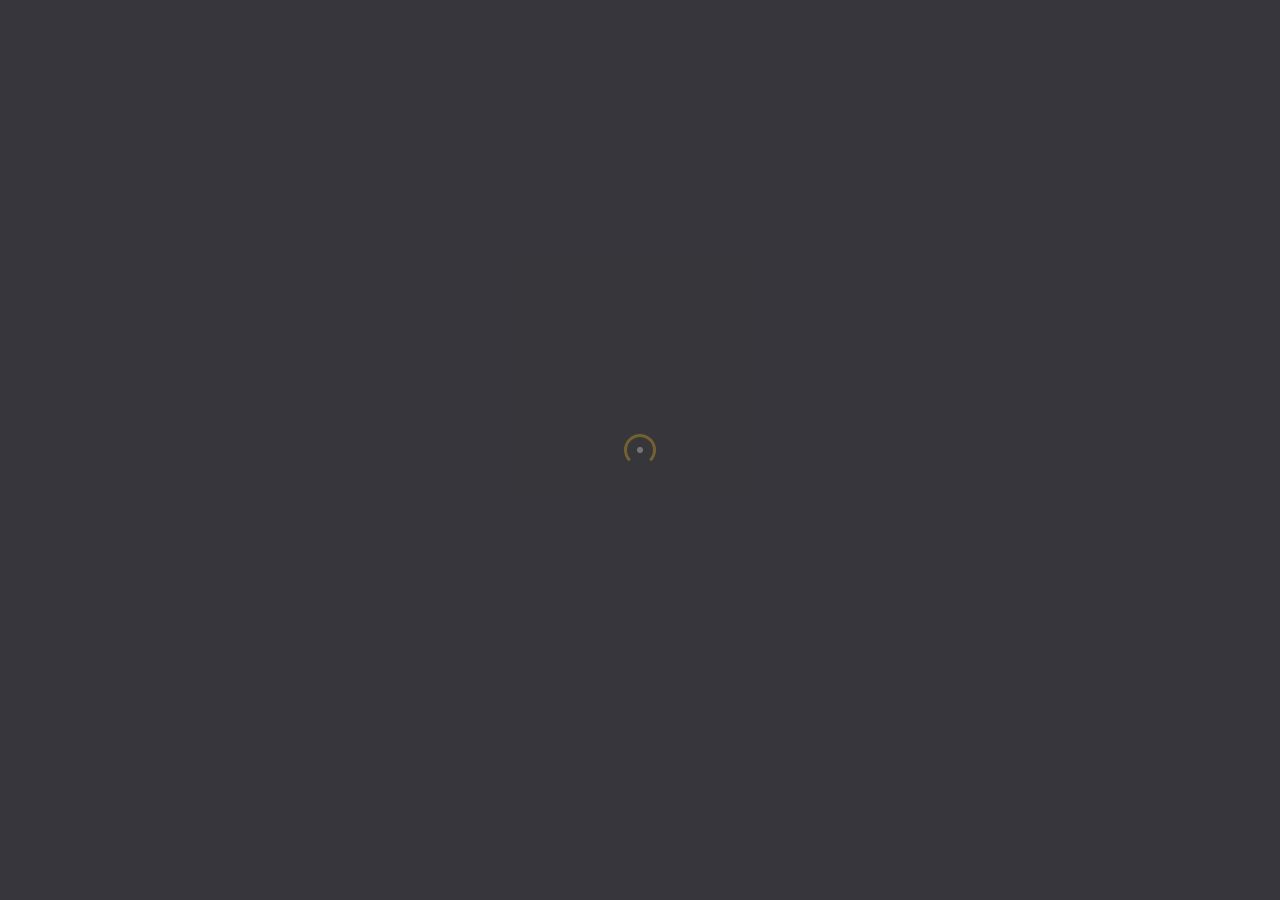
<file: index.html>
<!DOCTYPE HTML>
<html lang="en">
    <head>
        <!-- Google tag (gtag.js) -->
<script async src="https://www.googletagmanager.com/gtag/js?id=G-5PXZWSE50L"></script>
<script>
  window.dataLayer = window.dataLayer || [];
  function gtag(){dataLayer.push(arguments);}
  gtag('js', new Date());

  gtag('config', 'G-5PXZWSE50L');
</script>
        <!--=============== basic  ===============-->
        <meta charset="UTF-8">
        <meta http-equiv="x-ua-compatible" content="ie=edge">
        <title>Warehouse Design</title>
        <!--=============== css  ===============-->	
        <link type="text/css" rel="stylesheet" href="css/plugins.css">
        <link type="text/css" rel="stylesheet" href="css/style.css">
        <link type="text/css" rel="stylesheet" href="css/color.css">
        <!--=============== favicons ===============-->
        <link rel="shortcut icon" href="images/favicon.png">
    </head>
    <body>
        <!--loader-->
        <div class="body-preload">
            <div class="loader loader_each"><span></span></div>
        </div>
        <!--loader end-->
        <!--  main start  -->
        <div id="main">
            <!--  header main-header  -->
            <header class="main-header">
                <!--logo-->
                <a href="index.html" class="logo-holder"><img src="images/logo.png" alt=""></a>
                <!--logo end-->
                <!-- share-button -->
                <div class="share-button   showshare">
                    <span class="share-tooltip">Share</span>
                </div>
                <!-- share-button end -->				
                <!-- nav-button-wrap-->
                <div class="nav-button but-hol">
                    <span  class="ncs"></span>
                    <span class="nos"></span>
                    <span class="nbs"></span>
                    <div class="menu-button-text">Menu</div>
                </div>
                <!-- nav-button-wrap end-->						
                <!--  navigation -->
                <div class="nav-holder main-menu">
                    <nav>
                        <ul>
                            <!--<li>
                                <a href="index.html" class="act-link ajax">Home </a>
                            </li>
                            <li><a href="portfolio.html"  class="ajax">Portfolio</a></li>
                            <li>
                                <a href="about.html"  class="ajax">About</a>
                            </li>
                            <li>
                                <a href="blog.html" class="ajax" >News</a>
                            </li>
                            <li>
                                <a href="contacts.html" class="ajax">Contacts</a>
                            </li> -->
                            <li>
                               <li><a class="nav-link scrollto active "href="index.html"Class="ajax">Home</a></li>
                                <li><a class="nav-link scrollto" href="housedesign.html"class="ajax">House Design</a></li>
                                <li><a class="nav-link scrollto" href="commercialbuilding.html"class="ajax">Commercial Building</a></li>
                                <li><a class="nav-link scrollto" href="warehousedesign.html"class="ajax">warehousedesign</a></li>
                                <li><a class="nav-link scrollto" href="about.html"class="ajax">About</a></li>
                                <li><a class="nav-link scrollto" href="blog.html"class="ajax">Services</a></li>
                                <li><a class="nav-link scrollto" href="contacts.html"class="ajax">Contacts</a></li>
                                <a href="#">Pages </a>
                                <!--second level -->
                                <ul>
                                    <li>
                                      <!--  <a href="#">Home</a> -->
                                        <!--third  level -->
                                      <!--  <ul>
                                            <li><a href="index.html" class="ajax">Slider</a></li>
                                            <li><a href="index2.html" class="ajax">Carousel</a></li>
                                            <li><a href="index3.html" class="ajax">Slideshow</a></li>
                                            <li><a href="index4.html" class="ajax">Video</a></li>
                                        </ul> -->
                                        <!--third level end-->
                                    </li>
                                    <li>
                                       <!-- <a href="#">Portfolio</a> -->
                                        <!--third  level -->
                                      <!--  <ul>
                                            <li><a href="portfolio.html" class="ajax">Horizontal</a></li>
                                            <li><a href="portfolio2.html" class="ajax">Vertical </a></li>
                                            <li><a href="portfolio3.html" class="ajax">Portfolio Grid </a></li>
                                            <li><a href="portfolio-single.html"  class="ajax">Portfolio Single</a></li>
                                            <li><a href="portfolio-single2.html"  class="ajax">Portfolio Single 2</a></li>
                                            <li><a href="portfolio-single3.html"  class="ajax">Portfolio Single 3</a></li>
                                            <li><a href="portfolio-single4.html"  class="ajax">Portfolio Single 4</a></li>
                                        </ul> -->
                                        <!--third level end-->
                                    </li>
                                   <!-- <li><a href="blog-single.html"  class="ajax">Blog Single</a></li>
                                    <li><a href="404.html" class="ajax">404</a></li> -->
                                </ul>
                                <!--second level end-->
                            </li>
                        </ul>
                    </nav>
                </div>
                <!-- navigation  end -->
            </header>
            <!-- Header   end-->
            <!--  hero-wrap-social  -->
            <div class="social-container">
                <div class="hero-wrap-social">
                    <ul >
                        <li><a href="https://www.facebook.com/rhanstedarchitects"><i class="fab fa-facebook-messenger"></i></a></li>
                        <li><a href="https://www.instagram.com/rhanstedramos/?hl=en" target="_blank"><i class="fab fa-instagram"></i></a></li>
                        <li><a href="https://twitter.com/HouseDe51908364" target="_blank"><i class="fab fa-twitter"></i></a></li>
                        <li><a href="https://www.linkedin.com/in/rhansted-architectural-design-23a015261/" target="_blank"><i class="fab fa-fw fa-linkedin-in"></i></a></li>
                    </ul>
                </div>
            </div>
            <!--  hero-wrap-social end  -->			
            <!-- wrapper -->
            <div id="wrapper">
                <!-- content-holder -->
                <div class="content-holder">
                    <!--content -->	
                    <div class="content full-height">
                        <!-- media-container  -->
                        <div class="media-container">
                            <!--fs-slider-wrap -->						
                            <div class="fs-slider-wrap fs-slider-det full-height fl-wrap">
                                <div class="fs-slider lightgallery full-height fl-wrap" data-mousecontrol2="true">
                                    <div class="swiper-container  ">
                                        <div class="swiper-wrapper" >
                                            <!-- swiper-slide-->
                                            <div class="swiper-slide hov_zoom" data-fsslideropt1="Location : <span> Quezon City, Philippines </span>" data-fsslideropt2="Saturday : <span>:Monday – Friday: 9:00 AM – 7:00 PM</span></span>"
                                            data-fsslideropt3="Book Now : <span>
                                                               Watsapp: 0928 507 9662 / Email rhanstedcorp.clients@gmail.com </span>">
                                                <div class="fs-slider-item fl-wrap">
                                                    <div class="bg"  data-bg="images/bg/1.jpg" data-swiper-parallax="20%"></div>
                                                    <div class="overlay"></div>
                                                    <div class="fs-slider_align_title">
                                                        <div class="fs-slider-item_dec-top"></div>
                                                        <div class="fs-slider-item_dec-bottom"></div>
                                                        <div class="hero_date"></div>
                                                        <h2><a class="nav-link scrollto" href="warehousedesign.html"class="ajax">CLICK HERE<br> <span> warehouse</span></a></h2>
                                                        <p>Designing a warehouse is indeed a complex task that requires careful consideration of various factors. One of the key considerations is the function of the warehouse and the needs of the user. This includes determining the types of goods that will be stored in the warehouse,</p>
                                                        <div class="clearfix"></div>
                                                        <a href="warehousedesign.html" class="half-hero-wrap_link ajax"><i class="fal fa-long-arrow-right"></i></a>
                                                        <div class="hero_slder_num"></div>
                                                    </div>
                                                </div>
                                            </div>
                                            <!-- swiper-slide-->
                                            <!-- swiper-slide-->
                                           <div class="swiper-slide hov_zoom" data-fsslideropt1="Location : <span> Quezon City, Philippines </span>" data-fsslideropt2="Saturday : <span>:Monday – Friday: 9:00 AM – 7:00 PM</span></span>"
                                            data-fsslideropt3="Book Now : <span>
                                                               Watsapp: 0928 507 9662 / Email rhanstedcorp.clients@gmail.com </span>">
                                                <div class="fs-slider-item fl-wrap">
                                                    <div class="bg"  data-bg="images/bg/2.jpg" data-swiper-parallax="20%"></div>
                                                    <div class="overlay"></div>
                                                    <div class="fs-slider_align_title">
                                                        <div class="fs-slider-item_dec-top"></div>
                                                        <div class="fs-slider-item_dec-bottom"></div>
                                                        <div class="hero_date"></div>
                                                        <h2><a class="nav-link scrollto" href="housedesign.html"class="ajax">Warehouse<br>Design <span>environmentally suitable</span></a> </h2>
                                                        <p>Warehouse design and implementation. Warehouse design that is cost effective, functional, and environmentally suitable.. </p>
                                                        <div class="clearfix"></div>
                                                        <a href="housedesign.html" class="half-hero-wrap_link ajax"><i class="fal fa-long-arrow-right"></i></a>
                                                    </div>
                                                </div>
                                            </div>
                                            <!-- swiper-slide-->
                                            <!-- swiper-slide-->
                                             <div class="swiper-slide hov_zoom" data-fsslideropt1="Location : <span> Quezon City, Philippines </span>" data-fsslideropt2="Saturday : <span>:Monday – Friday: 9:00 AM – 7:00 PM</span></span>"
                                            data-fsslideropt3="Book Now : <span>
                                                               Watsapp: 0928 507 9662 / Email rhanstedcorp.clients@gmail.com </span>">
                                                <div class="fs-slider-item fl-wrap">
                                                    <div class="bg"  data-bg="images/bg/3.jpg" data-swiper-parallax="20%"></div>
                                                    <div class="overlay"></div>
                                                    <div class="fs-slider_align_title">
                                                        <div class="fs-slider-item_dec-top"></div>
                                                        <div class="fs-slider-item_dec-bottom"></div>
                                                        <div class="hero_date"></div>
                                                        <h2><a class="nav-link scrollto" href="commercialbuilding.html"class="ajax">Developing<br><span>Interior Layout</span>Using Structural Engineering </a></h2>
                                                        <p>Warehouse design is one of the most important factors for determining how successful your business will be. To design a warehouse, you need to identify the parameters and range of products (size, shape, weight, style) that your customers are willing to purchase within your warehouse. After identifying all of these aspects, you can begin developing an interior layout using structural engineering principles.. </p>
                                                        <div class="clearfix"></div>
                                                        <a href="commercialbuilding.html" class="half-hero-wrap_link ajax"><i class="fal fa-long-arrow-right"></i></a>
                                                    </div>
                                                </div>
                                            </div>
                                            <!-- swiper-slide-->
                                            <!-- swiper-slide-->
                                             <div class="swiper-slide hov_zoom" data-fsslideropt1="Location : <span> Quezon City, Philippines </span>" data-fsslideropt2="Saturday : <span>:Monday – Friday: 9:00 AM – 7:00 PM</span></span>"
                                            data-fsslideropt3="Book Now : <span>
                                                               Watsapp: 0928 507 9662 / Email rhanstedcorp.clients@gmail.com </span>">
                                                <div class="fs-slider-item fl-wrap">
                                                    <div class="bg"  data-bg="images/bg/4.jpg" data-swiper-parallax="20%"></div>
                                                    <div class="overlay"></div>
                                                    <div class="fs-slider_align_title">
                                                        <div class="fs-slider-item_dec-top"></div>
                                                        <div class="fs-slider-item_dec-bottom"></div>
                                                        <div class="hero_date"></div>
                                                        <h2><a class="nav-link scrollto" href="about.html"class="ajax">Latest <span>&</span> <br> Warehouse Design 3D Model</a></h2>
                                                        <p>This is a 3D model of the warehouse design. Warehouse buildings are used to store and transport large quantities of different products. </p>
                                                        <div class="clearfix"></div>
                                                        <a href="about.html" class="half-hero-wrap_link ajax"><i class="fal fa-long-arrow-right"></i></a>
                                                    </div>
                                                </div>
                                            </div>
                                            <!-- swiper-slide-->
                                        </div>
                                    </div>
                                </div>
                            </div>
                            <!--fs-slider-wrap end -->	
                            <!-- hero-slider_details_wrap--> 
                            <div class="hero-slider_details_wrap color-bg">
                                <div class="hsd_dec"></div>
                                <div class="hsd_dec2"></div>
                                <div class="current_s">.03</div>
                                <div class="hero-slider_details fl-wrap">
                                    <ul>
                                        <li class="opt-one"></li>
                                        <li class="opt-two"></li>
                                        <li class="opt-three"></li>
                                    </ul>
                                    <div class="slide-progress-wrap">
                                        <div class="slide-progress"></div>
                                    </div>
                                </div>
                                <div class="total_s"></div>
                            </div>
                            <!-- hero-slider_details_wrap  end --> 
                            <!-- hero-slider_control-wrap--> 
                            <div class="hero-slider_control hero-slider-button-prev"><i class="fal fa-long-arrow-left"></i></div>
                            <div class="hero-slider_control hero-slider-button-next"><i class="fal fa-long-arrow-right"></i></div>
                            <!-- hero-slider_control-wrap end--> 
                        </div>
                        <!-- media-container   end --> 
                        <div class="hero-slider-wrap_pagination hlaf-slider-pag"></div>
                        <!-- side-box --> 
                        <div class="side-box">
                            <div class="single-page_scrl">
                                <div class="mousey">
                                    <div class="scroller"></div>
                                    <i class="far fa-angle-down"></i>
                                </div>
                            </div>
                        </div>
                        <!-- side-box   end -->
                        <!--Start of Tawk.to Script-->
         <script type="text/javascript">
          var Tawk_API=Tawk_API||{}, Tawk_LoadStart=new Date();
            (function(){
            var s1=document.createElement("script"),s0=document.getElementsByTagName("script")[0];
            s1.async=true;
            s1.src='https://embed.tawk.to/63b5d294c2f1ac1e202bb4b9/1glv3t5h5';
            s1.charset='UTF-8';
            s1.setAttribute('crossorigin','*');
           s0.parentNode.insertBefore(s1,s0);
         })();
     </script>
    <!--End of Tawk.to Script--> 
                    </div>
                    <li><a href=""><i class="fab fa-facebook-messenger"></i></a></li>
                    <!--content end--> 				
                    <!-- share-wrapper-->
                    <div class="share-wrapper  isShare">
                        <div class="close-share-btn"><i class="fal fa-long-arrow-up"></i></div>
                        <div class="share-container fl-wrap  isShare"></div>
                    </div>
                    <!-- share-wrapper  end -->				
                </div>
                <!-- content-holder end -->

               

                   <li><a href="https://www.messenger.com/t/164573510325850/?messaging_source=source%3Apages%3Amessage_shortlink&source_id=1441792&recurring_notification=0"><i class="fab fa-facebook-messenger"></i></a></li>
            <!-- wrapper end -->
            <footer class="main-footer">
                <!--  copy-right  -->
                <div class="copy-right"> <span>&#169; </span> Rhansted.com   2023  /  All rights reserved.  </div>
                <!--  copy-right end  -->			
                <!-- header-contacts--> 
                <div class="footer-contacts">
                    <ul>
                        <li><span>01.Phone </span> <a href="Watsapp: 0928 507 9662">Watsapp: 0928 507 9662 </a></li>
                        <li><span>02. Email </span> <a href="rhanstedcorp.clients@gmail.com">rhanstedcorp.clients@gmail.com</a></li>
                    </ul>
                </div>
                <!-- header-contacts end--> 			
            </footer>
            <div class="right-dec"></div>
            <!-- progress-bar  -->
            <div class="progress-bar-wrap hide_pw">
                <div class="progress-bar color-bg"></div>
            </div>
            <!-- progress-bar end -->				
        </div>
        <!-- Main end -->
        <!--=============== scripts  ===============-->   
        <script  src="js/jquery.min.js"></script>
        <script  src="js/plugins.js"></script>
        <script  src="js/scripts.js"></script>
    </body>
</html>
</file>
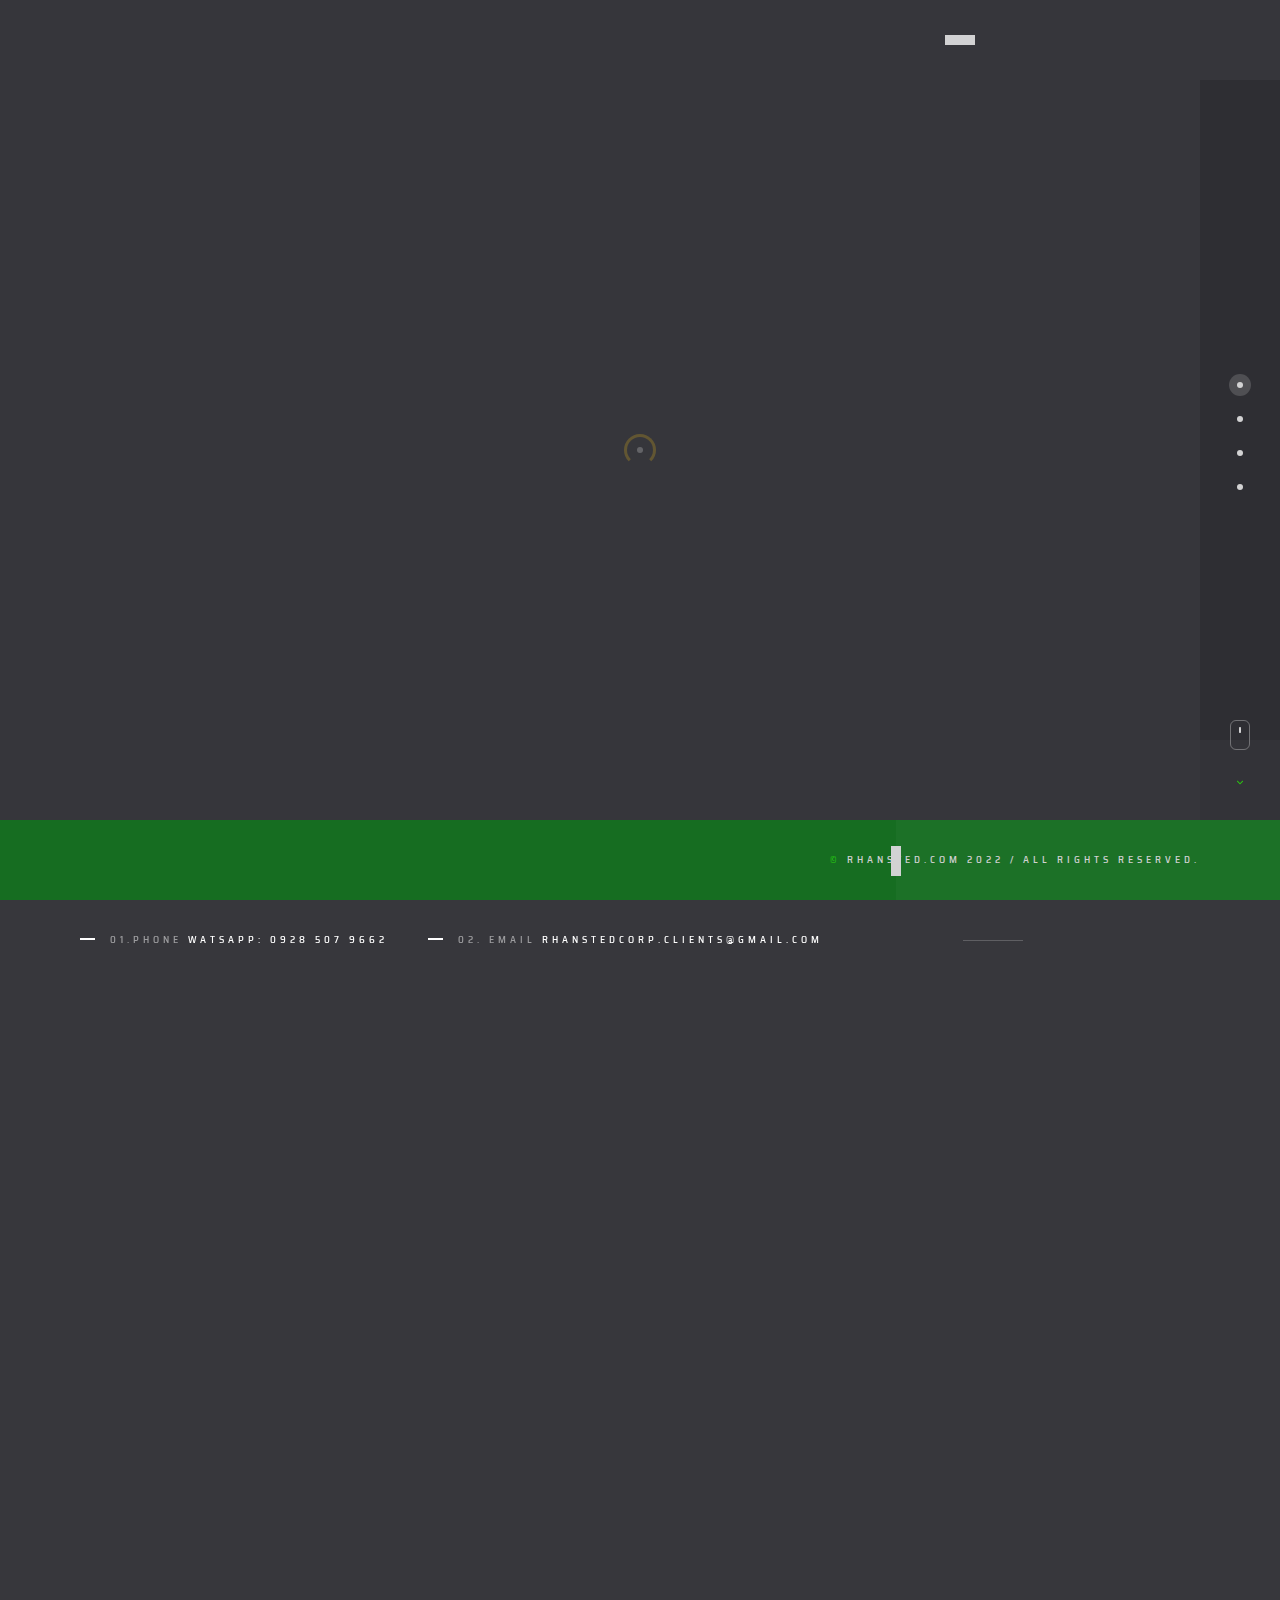
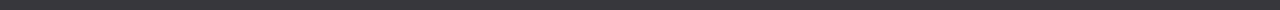
<file: about.html>
<!DOCTYPE HTML>
<html lang="en">
    <head>
        <!--=============== basic  ===============-->
        <meta charset="UTF-8">
        <meta http-equiv="x-ua-compatible" content="ie=edge">
        <title>Rhansted+Architects</title>
        <!--=============== css  ===============-->	
        <link type="text/css" rel="stylesheet" href="css/plugins.css">
        <link type="text/css" rel="stylesheet" href="css/style.css">
        <link type="text/css" rel="stylesheet" href="css/color.css">
        <!--=============== favicons ===============-->
        <link rel="shortcut icon" href="images/favicon.png">
    </head>
    <body>
        <!--loader-->
        <div class="body-preload">
            <div class="loader loader_each"><span></span></div>
        </div>
        <!--loader end-->
        <!--  main start  -->
        <div id="main">
            <!--  header main-header  -->
            <header class="main-header">
                <!--logo-->
                <a href="index.html" class="logo-holder"><img src="images/logo.png" alt=""></a>
                <!--logo end-->
                <!-- share-button -->
                <div class="share-button   showshare">
                    <span class="share-tooltip">Share</span>
                </div>
                <!-- share-button end -->				
                <!-- nav-button-wrap-->
                <div class="nav-button but-hol">
                    <span  class="ncs"></span>
                    <span class="nos"></span>
                    <span class="nbs"></span>
                    <div class="menu-button-text">Menu</div>
                </div>
                <!-- nav-button-wrap end-->						
                <!--  navigation -->
                <div class="nav-holder main-menu">
                    <nav>
                        <ul>
                          <!--  <li>
                                <a href="index.html" class="ajax">Home </a>
                            </li>
                            <li><a href="portfolio.html"  class="ajax">Portfolio</a></li>
                            <li>
                                <a href="about.html"  class="ajax act-link">About</a>
                            </li>
                            <li>
                                <a href="blog.html" class="ajax" >News</a>
                            </li>
                            <li>
                                <a href="contacts.html" class="ajax">Contacts</a>
                            </li> -->
                            <li>
                                <li><a class="nav-link scrollto active "href="index.html"Class="ajax">Home</a></li>
                                <li><a class="nav-link scrollto" href="housedesign.html"class="ajax">House Design</a></li>
                                <li><a class="nav-link scrollto" href="commercialbuilding.html"class="ajax">Commercial Building</a></li>
                                <li><a class="nav-link scrollto" href="warehousedesign.html"class="ajax">warehousedesign</a></li>
                                <li><a class="nav-link scrollto" href="about.html"class="ajax">About</a></li>
                                <li><a class="nav-link scrollto" href="blog.html"class="ajax">Services</a></li>
                                <li><a class="nav-link scrollto" href="contacts.html"class="ajax">Contacts</a></li>
                                <a href="#">Pages </a>
                                <!--second level -->
                                <ul>
                                    <li>
                                      <!--  <a href="#">Home</a> -->
                                        <!--third  level -->
                                      <!--  <ul>
                                            <li><a href="index.html" class="ajax">Slider</a></li>
                                            <li><a href="index2.html" class="ajax">Carousel</a></li>
                                            <li><a href="index3.html" class="ajax">Slideshow</a></li>
                                            <li><a href="index4.html" class="ajax">Video</a></li>
                                        </ul> -->
                                        <!--third level end-->
                                    </li>
                                    <li>
                                     <!--   <a href="#">Portfolio</a> -->
                                        <!--third  level -->
                                      <!--  <ul>
                                            <li><a href="portfolio.html" class="ajax">Horizontal</a></li>
                                            <li><a href="portfolio2.html" class="ajax">Vertical </a></li>
                                            <li><a href="portfolio3.html" class="ajax">Portfolio Grid </a></li>
                                            <li><a href="portfolio-single.html"  class="ajax">Portfolio Single</a></li>
                                            <li><a href="portfolio-single2.html"  class="ajax">Portfolio Single 2</a></li>
                                            <li><a href="portfolio-single3.html"  class="ajax">Portfolio Single 3</a></li>
                                            <li><a href="portfolio-single4.html"  class="ajax">Portfolio Single 4</a></li>
                                        </ul> -->
                                        <!--third level end-->
                                    </li>
                                  <!--  <li><a href="blog-single.html"  class="ajax">Blog Single</a></li>
                                    <li><a href="404.html" class="ajax">404</a></li> -->
                                </ul>
                                <!--second level end-->
                            </li>
                        </ul>
                    </nav>
                </div>
                <!-- navigation  end -->
            </header>
            <!-- Header   end-->
            <!--  hero-wrap-social  -->
            <div class="social-container">
                <div class="hero-wrap-social">
                    <ul >
                        <li><a href="https://www.facebook.com/rhanstedarchitects" target="_blank"><i class="fab fa-facebook-f"></i></a></li>
                        <li><a href="https://www.instagram.com/rhanstedramos/?hl=en" target="_blank"><i class="fab fa-instagram"></i></a></li>
                        <li><a href="https://twitter.com/HouseDe51908364" target="_blank"><i class="fab fa-twitter"></i></a></li>
                        <li><a href="https://www.linkedin.com/in/rhansted-architectural-design-23a015261/" target="_blank"><i class="fab fa-fw fa-linkedin-in"></i></a></li>
                    </ul>
                </div>
            </div>
            <!--  hero-wrap-social end  -->			
            <!-- wrapper -->
            <div id="wrapper">
                <!-- content-holder -->
                <div class="content-holder">
                    <!-- column-wrap --> 
                    <div class="column-wrap  scroll_sec" id="sec1">
                        <div class="column-wrap-container fl-wrap">
                            <section>
                                <div class="container">
                                    <div class="section-title fl-wrap">
                                        <h2>  Our company story</h2>
                                        <p>Rhansted+Architects  </p>
                                        <div class="sec-title_dec"></div>
                                        <div class="section-title_num">.01</div>
                                    </div>
                                    <div class="column-wrap-text fl-wrap">
                                        <p>Rhansted+Architects provides the highest quality workmanship and materials in all of our home remodeling projects.</p>
                                        <p>We provide a range of services related to the design and planning of buildings and other structures. Some of the tasks that our  architectural and engineering design firm may perform include:
                                          * Site selection and assessment
                                          * Conceptual design and planning of buildings and other structures
                                          * Preparation of architectural and engineering drawings and specifications
                                          * Computer-aided design (CAD) and 3D modeling.</p>
                                        <a href="portfolio.html" class="btn ajax  color-bg  fl-btn"><span></span></a>
                                        <div class="signature-wrap"><img src="images/signature.png" alt=""></div>
                                    </div>
                                </div>
                            </section>
                        </div>
                        <div class="bg dec-bg left-pos-dec"  data-bg="images/bg/dec.jpg"></div>
                    </div>
                    <!--column-wrap end --> 
                    <div class="fixed-column-wrap">
                        <div class="column-img-wrap  fixed-column ">
                            <div class="inline-facts-container color-bg">
                                <!-- inline-facts -->
                                <div class="inline-facts-wrap">
                                    <div class="inline-facts">
                                        <div class="milestone-counter">
                                            <div class="stats animaper">
                                                <div class="num" data-content="0" data-num="145">0</div>
                                            </div>
                                        </div>
                                        <h6>Finished projects</h6>
                                    </div>
                                </div>
                                <!-- inline-facts end -->
                                <!-- inline-facts  -->
                                <div class="inline-facts-wrap">
                                    <div class="inline-facts">
                                        <div class="milestone-counter">
                                            <div class="stats animaper">
                                                <div class="num" data-content="0" data-num="357">0</div>
                                            </div>
                                        </div>
                                        <h6>Happy customers</h6>
                                    </div>
                                </div>
                                <!-- inline-facts end -->
                                <!-- inline-facts  -->
                                <div class="inline-facts-wrap">
                                    <div class="inline-facts">
                                        <div class="milestone-counter">
                                            <div class="stats animaper">
                                                <div class="num" data-content="0" data-num="825">0</div>
                                            </div>
                                        </div>
                                        <h6>Working hours</h6>
                                    </div>
                                </div>
                                <!-- inline-facts end -->
                                <!-- inline-facts  -->
                                <div class="inline-facts-wrap">
                                    <div class="inline-facts">
                                        <div class="milestone-counter">
                                            <div class="stats animaper">
                                                <div class="num" data-content="0" data-num="15">0</div>
                                            </div>
                                        </div>
                                        <h6>Awards won</h6>
                                    </div>
                                </div>
                                <!-- inline-facts end --> 
                            </div>
                            <div class="cib_wrap">
                                <div class="bg"  data-bg="images/bg/1.jpg"></div>
                                <div class="overlay"></div>
                                <div class="video-box_wrap">
                                    <a class="video-box-btn color-bg image-popup" href="https://youtu.be/CJD3DVKZWLM" data-sub-html="<h4>Classic view from Rigwood Jetty on Coniston Water an old archive shot similar to an old post but a little later on.</h4> "><i class="fas fa-play"></i></a>
                                    <span class="video-box_wrap_title">Our Video Presentation  </span>
                                </div>
                            </div>
                        </div>
                    </div>
                    <div class="limit-box fl-wrap"></div>
                    <!--sec_fw_wrap -->
                    <div class="sec_fw_wrap fl-wrap">
                        <!--sec_fw   -->
                        <div class="sec_fw scroll_sec fl-wrap" id="sec2">
                            <div class="serv-carousel_wrap dark-bg fl-wrap">
                                <div class="serv-carousel_title color-bg">
                                    <div class="hsd_dec"></div>
                                    <div class="sct_dec"><span></span></div>
                                    <span class="serv_carousel_numder">.02</span>
                                    <div class="serv-carousel_title_wrap">
                                        <h5>What we do</h5>
                                        <h3>Our Services</h3>
                                    </div>
                                    <div class="serv-pagination_wrap">
                                        <div class="serv-pagination"></div>
                                    </div>
                                </div>
                                <div class="serv-carousel_container fl-wrap">
                                    <div class="slider-nav_btn snb_r serv-carousel-next"><i class="fal fa-long-arrow-right"></i></div>
                                    <div class="slider-nav_btn snb_l serv-carousel-prev"><i class="fal fa-long-arrow-left"></i></div>
                                    <div class="serv-carousel fl-wrap full-height">
                                        <div class="swiper-container full-height">
                                            <div class="swiper-wrapper">
                                                <!-serv-carousel-item   -->
                                                <div class="swiper-slide">
                                                    <div class="serv-carousel-item fl-wrap">
                                                        <div class="bg"  data-bg="images/bg/1.jpg"></div>
                                                        <div class="overlay"></div>
                                                        <div class="serv-carousel-item-counter">01.</div>
                                                        <div class="serv-carousel-item-content">
                                                            <h3>Interior Design</h3>
                                                            <a href="" class="serv-details_link s_psl"> <i class="fal fa-long-arrow-right"></i></a>
                                                        </div>
                                                    </div>
                                                </div>
                                                <!-serv-carousel-item end -->
                                                <!--serv-carousel-item   -->
                                                <div class="swiper-slide">
                                                    <div class="serv-carousel-item fl-wrap">
                                                        <div class="bg"  data-bg="images/bg/2.jpg"></div>
                                                        <div class="overlay"></div>
                                                        <div class="serv-carousel-item-counter">02.</div>
                                                        <div class="serv-carousel-item-content">
                                                            <h3>Architecture</h3>
                                                            <a href="" class="serv-details_link s_psl"> <i class="fal fa-long-arrow-right"></i></a>
                                                        </div>
                                                    </div>
                                                </div>
                                                <!-serv-carousel-item end -->
                                                <!--serv-carousel-item   -->
                                                <div class="swiper-slide">
                                                    <div class="serv-carousel-item fl-wrap">
                                                        <div class="bg"  data-bg="images/bg/3.jpg"  ></div>
                                                        <div class="overlay"></div>
                                                        <div class="serv-carousel-item-counter">03.</div>
                                                        <div class="serv-carousel-item-content">
                                                            <h3>3d Rendering</h3>
                                                            <a href="" class="serv-details_link s_psl"> <i class="fal fa-long-arrow-right"></i></a>
                                                        </div>
                                                    </div>
                                                </div>
                                                <!-serv-carousel-item end -->											
                                                <!--serv-carousel-item   -->
                                                <div class="swiper-slide">
                                                    <div class="serv-carousel-item fl-wrap">
                                                        <div class="bg"  data-bg="images/bg/4.jpg"></div>
                                                        <div class="overlay"></div>
                                                        <div class="serv-carousel-item-counter">04.</div>
                                                        <div class="serv-carousel-item-content">
                                                            <h3>Construction and renovate </h3>
                                                            <a href="" class="serv-details_link s_psl"><i class="fal fa-long-arrow-right"></i></a>
                                                        </div>
                                                    </div>
                                                </div>
                                                <!-serv-carousel-item end -->											
                                            </div>
                                        </div>
                                    </div>
                                </div>
                            </div>
                        </div>
                        <!--sec_fw  end -->
                        <!--sec_fw   -->
                     <!--   <div class="sec_fw fl-wrap scroll_sec" id="sec3">
                            <section>
                                <div class="container big-container">
                                    <div class="section-title fl-wrap">
                                        <h2>  Our Team</h2>
                                        <p>Lorem ipsum dolor sit amet, consectetur adipiscing elit. Maecenas in pulvinar neque. Nulla finibus lobortis pulvinar.  </p>
                                        <div class="sec-title_dec"></div>
                                        <div class="section-title_num">.03</div>
                                    </div>
                                    <!-team-box   --> 
                                <!--    <div class="team-box">
                                        <div class="pr-bg pr-bg-white"></div>
                                        <div class="team-photo">
                                            <div class="overlay"></div>
                                            <img src="images/team/1.jpg" alt="" class="respimg"> 	
                                            <ul class="team-social">
                                                <li><a href="#" target="_blank"><i class="fab fa-facebook-f"></i></a></li>
                                                <li><a href="#" target="_blank"><i class="fab fa-instagram"></i></a></li>
                                                <li><a href="#" target="_blank"><i class="fab fa-twitter"></i></a></li>
                                                <li><a href="#" target="_blank"><i class="fab fa-telegram-plane"></i></a></li>
                                            </ul>
                                            <a href="#" class="team-contact_btn color-bg"><i class="fal fa-envelope"></i></a>
                                            <div class="team-info-num">01.</div>
                                        </div>
                                        <div class="team-info">
                                            <h3></h3>
                                            <h4>House of Kartheiser LLC provides</h4>
                                            <p> the highest quality workmanship and materials in all of our home remodeling projects. We assure a long lasting product because we take great pride in what we do.  </p>
                                        </div>
                                    </div>
                                    <!- team-box end --> 
                                    <!-- team-box   --> 
                                  <!--  <div class="team-box">
                                        <div class="pr-bg pr-bg-white"></div>
                                        <div class="team-photo">
                                            <div class="overlay"></div>
                                            <img src="images/team/1.jpg" alt="" class="respimg"> 	
                                            <ul class="team-social">
                                                <li><a href="#" target="_blank"><i class="fab fa-facebook-f"></i></a></li>
                                                <li><a href="#" target="_blank"><i class="fab fa-instagram"></i></a></li>
                                                <li><a href="#" target="_blank"><i class="fab fa-twitter"></i></a></li>
                                            </ul>
                                            <a href="#" class="team-contact_btn color-bg"><i class="fal fa-envelope"></i></a>							
                                            <div class="team-info-num">02.</div>
                                        </div>
                                        <div class="team-info">
                                            <h3>Alica Limishko</h3>
                                            <h4>Architect / Designer</h4>
                                            <p>Lorem ipsum dolor sit amet, consectetur adipiscing elit, sed do eiusmod tempor incididunt ut labore et dolore magna aliqua.  </p>
                                        </div>
                                    </div>
                                    <!- team-box end --> 
                                    <!-- team-box   --> 
                                <!--    <div class="team-box">
                                        <div class="pr-bg pr-bg-white"></div>
                                        <div class="team-photo">
                                            <div class="overlay"></div>
                                            <img src="images/team/1.jpg" alt="" class="respimg"> 	
                                            <ul class="team-social">
                                                <li><a href="#" target="_blank"><i class="fab fa-facebook-f"></i></a></li>
                                                <li><a href="#" target="_blank"><i class="fab fa-instagram"></i></a></li>
                                                <li><a href="#" target="_blank"><i class="fab fa-twitter"></i></a></li>
                                            </ul>
                                            <a href="#" class="team-contact_btn color-bg"><i class="fal fa-envelope"></i></a>							
                                            <div class="team-info-num">03.</div>
                                        </div>
                                        <div class="team-info">
                                            <h3>Kevin Brunt</h3>
                                            <h4>Architect / Designer</h4>
                                            <p>Lorem ipsum dolor sit amet, consectetur adipiscing elit, sed do eiusmod tempor incididunt ut labore et dolore magna aliqua.  </p>
                                        </div>
                                    </div>
                                    <!- team-box end -->                                      
                                    <!-- team-box   --> 
                                <!--    <div class="team-box">
                                        <div class="pr-bg pr-bg-white"></div>
                                        <div class="team-photo">
                                            <div class="overlay"></div>
                                            <img src="images/team/1.jpg" alt="" class="respimg"> 	
                                            <ul class="team-social">
                                                <li><a href="#" target="_blank"><i class="fab fa-facebook-f"></i></a></li>
                                                <li><a href="#" target="_blank"><i class="fab fa-instagram"></i></a></li>
                                                <li><a href="#" target="_blank"><i class="fab fa-twitter"></i></a></li>
                                                <li><a href="#" target="_blank"><i class="fab fa-telegram-plane"></i></a></li>
                                            </ul>
                                            <a href="#" class="team-contact_btn color-bg"><i class="fal fa-envelope"></i></a>							
                                            <div class="team-info-num">04.</div>
                                        </div>
                                        <div class="team-info">
                                            <h3>Olivia Edminton</h3>
                                            <h4>Photographer / Designer</h4>
                                            <p>Lorem ipsum dolor sit amet, consectetur adipiscing elit, sed do eiusmod tempor incididunt ut labore et dolore magna aliqua.  </p>
                                        </div>
                                    </div>
                                    <!- team-box end --> 
                                </div>
                            </section>
                          <!--  <div class="bg dec-bg right-pos-dec"  data-bg="images/bg/dec2.jpg"></div> -->
                        </div>
                        <!--sec_fw  end -->
                        <!--sec_fw   -->
                      <!--  <div class="sec_fw fl-wrap scroll_sec" id="sec4">
                            <div class="testimonilas-wrap fl-wrap">
                                <div class="testi-column_title color-bg">
                                    <span class="serv_carousel_numder">.04</span>
                                    <div class="hsd_dec"></div>
                                    <div class="serv-carousel_title_wrap tct_it">
                                        <h5>Testimonials</h5>
                                        <h3>Clients Reviwes</h3>
                                    </div>
                                </div>
                                <div class="testimonilas-wrap-container fl-wrap">
                                    <div class="testilider_holder">
                                        <div class="testilider">
                                            <div class="swiper-container">
                                                <div class="swiper-wrapper">
                                                    <!- swiper-slide -->
                                                <!--    <div class="swiper-slide">
                                                        <div class="testi-item fl-wrap">
                                                            <div class="testi-header fl-wrap">
                                                                <div class="testi-avatar"><img src="images/avatar/1.jpg" alt=""></div>
                                                                <h3>Liza Mirovsky</h3>
                                                                <h5>Magneto CEO</h5>
                                                            </div>
                                                            <p>"All the Lorem Ipsum generators on the Internet tend to repeat predefined chunks as necessary, making this the first true generator on the Internet. It uses a dictionary of over "</p>
                                                            <span class="testi-number">.01</span>
                                                            <div class="testi-footer fl-wrap">
                                                                <span class="testi-date"><i class="fal fa-clock"></i> 25 march 2022</span>
                                                                <a href="#" class="teti-link color-bg" target="_blank">Via Twitter</a>
                                                            </div>
                                                        </div>
                                                    </div>
                                                    <!- swiper-slide end-->
                                                    <!-- swiper-slide -->
                                               <!--     <div class="swiper-slide">
                                                        <div class="testi-item fl-wrap">
                                                            <div class="testi-header fl-wrap">
                                                                <div class="testi-avatar"><img src="images/avatar/1.jpg" alt=""></div>
                                                                <h3>Andy Smith</h3>
                                                                <h5>Magneto CEO</h5>
                                                            </div>
                                                            <p>"All the Lorem Ipsum generators on the Internet tend to repeat predefined chunks as necessary, making this the first true generator on the Internet. It uses a dictionary of over "</p>
                                                            <span class="testi-number">.02</span>
                                                            <div class="testi-footer fl-wrap">
                                                                <span class="testi-date"><i class="fal fa-clock"></i> 25 march 2022</span>
                                                                <a href="#" class="teti-link color-bg" target="_blank">Via Twitter</a>
                                                            </div>
                                                        </div>
                                                    </div>
                                                    <!- swiper-slide end-->
                                                    <!-- swiper-slide -->
                                                 <!--   <div class="swiper-slide">
                                                        <div class="testi-item fl-wrap">
                                                            <div class="testi-header fl-wrap">
                                                                <div class="testi-avatar"><img src="images/avatar/1.jpg" alt=""></div>
                                                                <h3>Gary Trust</h3>
                                                                <h5>Magneto CEO</h5>
                                                            </div>
                                                            <p>"All the Lorem Ipsum generators on the Internet tend to repeat predefined chunks as necessary, making this the first true generator on the Internet. It uses a dictionary of over "</p>
                                                            <span class="testi-number">.03</span>
                                                            <div class="testi-footer fl-wrap">
                                                                <span class="testi-date"><i class="fal fa-clock"></i> 25 march 2022</span>
                                                                <a href="#" class="teti-link color-bg" target="_blank">Via Facebook</a>
                                                            </div>
                                                        </div>
                                                    </div>
                                                    <!- swiper-slide end-->                                                
                                                    <!-- swiper-slide -->
                                                 <!--   <div class="swiper-slide">
                                                        <div class="testi-item fl-wrap">
                                                            <div class="testi-header fl-wrap">
                                                                <div class="testi-avatar"><img src="images/avatar/1.jpg" alt=""></div>
                                                                <h3>Centa Simpson</h3>
                                                                <h5>Magneto CEO</h5>
                                                            </div>
                                                            <p>"All the Lorem Ipsum generators on the Internet tend to repeat predefined chunks as necessary, making this the first true generator on the Internet. It uses a dictionary of over "</p>
                                                            <span class="testi-number">.03</span>
                                                            <div class="testi-footer fl-wrap">
                                                                <span class="testi-date"><i class="fal fa-clock"></i> 25 march 2022</span>
                                                                <a href="#" class="teti-link color-bg" target="_blank">Via Facebook</a>
                                                            </div>
                                                        </div>
                                                    </div>
                                                    <!- swiper-slide end-->
                                                </div>
                                            </div>
                                        </div>
                                    </div>
                                    <div class="testilider-controls fl-wrap">
                                        <div class="tc-pagination"></div>
                                        <div class="ss-slider-btn ss-slider-prev"><i class="fal fa-long-arrow-left"></i></div>
                                        <div class="ss-slider-btn ss-slider-next"><i class="fal fa-long-arrow-right"></i></div>
                                    </div>
                                </div>
                                <div class="sec_dec-top color-bg"></div>
                                <div class="sec_dec-bottom"></div>
                            </div>
                        </div>
                        <!--sec_fw  end -->
                    </div>
                    <!--services-modal-wrap -->
                    <div class="services-modal-wrap">
                        <div class="modal-close cm_ser color-bg"><i class="fal fa-times"></i></div>
                        <div class="services-modal-container fl-wrap">
                            <!-- serv-details --> 
                            <div id="serv1" class="serv-details">
                                <div class="section-title fl-wrap">
                                    <h2>Interior <strong>Design</strong></h2>
                                    <p>Lorem ipsum dolor sit amet, consectetur adipiscing elit. Maecenas in pulvinar neque. Nulla finibus lobortis pulvinar.  </p>
                                    <div class="sec-title_dec"></div>
                                </div>
                                <div class="modal-content">
                                    <p>Lorem ipsum dolor sit amet, consectetur adipiscing elit. Maecenas in pulvinar neque. Nulla finibus lobortis pulvinar. Donec a consectetur nulla. Nulla posuere sapien vitae lectus suscipit, et pulvinar nisi tincidunt. Aliquam erat volutpat. Curabitur convallis fringilla diam sed aliquam. Sed tempor iaculis massa faucibus feugiat. In fermentum facilisis massa, a consequat purus viverra.</p>
                                    <p>
                                        Donec a consectetur nulla. Nulla posuere sapien vitae lectus suscipit, et pulvinar nisi tincidunt. Aliquam erat volutpat. Curabitur convallis fringilla diam sed aliquam. Sed tempor iaculis massa faucibus feugiat. In fermentum facilisis massa, a consequat purus viverra.
                                    </p>
                                </div>
                                <div class="pr-subtitle no-top-mar">Price Details</div>
                                <!-- table end -->
                                <table class="serv-table">
                                    <tbody>
                                        <tr>
                                            <td>Option fermentum</td>
                                            <td>$600 - $1150</td>
                                        </tr>
                                        <tr>
                                            <td>Option metus tellus</td>
                                            <td>$250 - $350</td>
                                        </tr>
                                        <tr>
                                            <td>Option gravida</td>
                                            <td>$43.50 - $93.50</td>
                                        </tr>
                                        <tr>
                                            <td>Option eiusmod</td>
                                            <td>$1350 - $2350 </td>
                                        </tr>
                                        <tr>
                                            <td>Option tempor</td>
                                            <td>$500</td>
                                        </tr>
                                    </tbody>
                                </table>
                                <!-- table end -->		
                            </div>
                            <!-- serv-details end --> 
                            <!-- serv-details --> 
                            <div id="serv2" class="serv-details">
                                <div class="section-title fl-wrap">
                                    <h2>Architecture </h2>
                                    <p>Lorem ipsum dolor sit amet, consectetur adipiscing elit. Maecenas in pulvinar neque. Nulla finibus lobortis pulvinar.  </p>
                                    <div class="sec-title_dec"></div>
                                </div>
                                <div class="modal-content">
                                    <p>
                                        Donec a consectetur nulla. Nulla posuere sapien vitae lectus suscipit, et pulvinar nisi tincidunt. Aliquam erat volutpat. Curabitur convallis fringilla diam sed aliquam. Sed tempor iaculis massa faucibus feugiat. In fermentum facilisis massa, a consequat purus viverra.
                                    </p>
                                </div>
                                <div class="pr-subtitle no-top-mar">Price Details</div>
                                <!-- table end -->
                                <table class="serv-table">
                                    <tbody>
                                        <tr>
                                            <td>Option fermentum</td>
                                            <td>$600 - $1150</td>
                                        </tr>
                                        <tr>
                                            <td>Option metus tellus</td>
                                            <td>$250 - $350</td>
                                        </tr>
                                        <tr>
                                            <td>Option gravida</td>
                                            <td>$43.50 - $93.50</td>
                                        </tr>
                                        <tr>
                                            <td>Option eiusmod</td>
                                            <td>$1350 - $2350 </td>
                                        </tr>
                                        <tr>
                                            <td>Option tempor</td>
                                            <td>$500</td>
                                        </tr>
                                    </tbody>
                                </table>
                                <!-- table end -->		
                            </div>
                            <!-- serv-details end -->							
                            <!-- serv-details --> 
                            <div id="serv3" class="serv-details">
                                <div class="section-title fl-wrap">
                                    <h2>Rendering Design </h2>
                                    <p>Lorem ipsum dolor sit amet, consectetur adipiscing elit. Maecenas in pulvinar neque. Nulla finibus lobortis pulvinar.  </p>
                                    <div class="sec-title_dec"></div>
                                </div>
                                <div class="modal-content">
                                    <p>Lorem ipsum dolor sit amet, consectetur adipiscing elit. Maecenas in pulvinar neque. Nulla finibus lobortis pulvinar. Donec a consectetur nulla. Nulla posuere sapien vitae lectus suscipit, et pulvinar nisi tincidunt. Aliquam erat volutpat. Curabitur convallis fringilla diam sed aliquam. Sed tempor iaculis massa faucibus feugiat. In fermentum facilisis massa, a consequat purus viverra.</p>
                                </div>
                                <div class="pr-subtitle no-top-mar">Price Details</div>
                                <!-- table end -->
                                <table class="serv-table">
                                    <tbody>
                                        <tr>
                                            <td>Option fermentum</td>
                                            <td>$600 - $1150</td>
                                        </tr>
                                        <tr>
                                            <td>Option metus tellus</td>
                                            <td>$250 - $350</td>
                                        </tr>
                                        <tr>
                                            <td>Option gravida</td>
                                            <td>$43.50 - $93.50</td>
                                        </tr>
                                        <tr>
                                            <td>Option eiusmod</td>
                                            <td>$1350 - $2350 </td>
                                        </tr>
                                        <tr>
                                            <td>Option tempor</td>
                                            <td>$500</td>
                                        </tr>
                                    </tbody>
                                </table>
                                <!-- table end -->		
                            </div>
                            <!-- serv-details end -->						
                            <!-- serv-details --> 
                            <div id="serv4" class="serv-details">
                                <div class="section-title fl-wrap">
                                    <h2>Construction and Renovate</h2>
                                    <p>Lorem ipsum dolor sit amet, consectetur adipiscing elit. Maecenas in pulvinar neque. Nulla finibus lobortis pulvinar.  </p>
                                    <div class="sec-title_dec"></div>
                                </div>
                                <div class="modal-content">
                                    <p>  Maecenas in pulvinar neque. Nulla finibus lobortis pulvinar. Donec a consectetur nulla. Nulla posuere sapien vitae lectus suscipit, et pulvinar nisi tincidunt. Aliquam erat volutpat. Curabitur convallis fringilla diam sed aliquam. Sed tempor iaculis massa faucibus feugiat.  </p>
                                    <p>
                                        Donec a consectetur nulla. Nulla posuere sapien vitae lectus suscipit, et pulvinar nisi tincidunt. Aliquam erat volutpat. Curabitur convallis fringilla diam sed aliquam. Sed tempor iaculis massa faucibus feugiat. In fermentum facilisis massa, a consequat purus viverra.
                                    </p>
                                </div>
                                <div class="pr-subtitle no-top-mar">Price Details</div>
                                <!-- table end -->
                                <table class="serv-table">
                                    <tbody>
                                        <tr>
                                            <td>Option fermentum</td>
                                            <td>$600 - $1150</td>
                                        </tr>
                                        <tr>
                                            <td>Option metus tellus</td>
                                            <td>$250 - $350</td>
                                        </tr>
                                        <tr>
                                            <td>Option gravida</td>
                                            <td>$43.50 - $93.50</td>
                                        </tr>
                                        <tr>
                                            <td>Option eiusmod</td>
                                            <td>$1350 - $2350 </td>
                                        </tr>
                                        <tr>
                                            <td>Option tempor</td>
                                            <td>$500</td>
                                        </tr>
                                    </tbody>
                                </table>
                                <!-- table end -->		
                            </div>
                            <!-- serv-details end -->						
                        </div>
                    </div>
                    <div class="services-modal-overlay cm_ser"> </div>
                    <!--services-modal-wrap end -->
                    <!-- side-box --> 
                    <div class="side-box">
                        <div class="page-scroll-nav_wrap">
                            <!--page-scroll-nav-->
                            <div class="page-scroll-nav">
                                <nav class="scroll-init">
                                    <ul>
                                        <li><a class="scroll-link  actscr-link" href="#sec1"><span>About</span></a></li>
                                        <li><a class="scroll-link" href="#sec2"><span>Services</span></a></li>
                                        <li><a class="scroll-link" href="#sec3"><span>Team</span></a></li>
                                        <li><a class="scroll-link" href="#sec4"><span>Clients</span></a></li>
                                    </ul>
                                </nav>
                            </div>
                            <!--page-scroll-nav end-->							
                        </div>
                        <div class="single-page_scrl">
                            <div class="mousey">
                                <div class="scroller"></div>
                                <i class="far fa-angle-down"></i>
                            </div>
                        </div>
                    </div>
                    <!-- side-box   end -->				
                    <!-- share-wrapper-->
                    <div class="share-wrapper  isShare">
                        <div class="close-share-btn"><i class="fal fa-long-arrow-up"></i></div>
                        <div class="share-container fl-wrap  isShare"></div>
                    </div>
                    <!-- share-wrapper  end -->				
                </div>
                <!-- content-holder end -->
            </div>
            <!-- wrapper end -->
            <footer class="main-footer">
                <!--  copy-right  -->
                <div class="copy-right"> <span>&#169; </span>  Rhansted.com 2022  /  All rights reserved.  </div>
                <!--  copy-right end  -->			
                <!-- header-contacts--> 
                <div class="footer-contacts">
                    <ul>
                         <li><span>01.Phone </span> <a href="Watsapp: 0928 507 9662">Watsapp: 0928 507 9662 </a></li>
                        <li><span>02. Email </span> <a href="rhanstedcorp.clients@gmail.com">rhanstedcorp.clients@gmail.com</a></li>
                    </ul>
                </div>
                <!-- header-contacts end--> 			
            </footer>
            <div class="right-dec"></div>
            <!-- progress-bar  -->
            <div class="progress-bar-wrap hide_pw">
                <div class="progress-bar color-bg"></div>
            </div>
            <!-- progress-bar end -->		
        </div>
        <!-- Main end -->
        <!--=============== scripts  ===============-->   
        <script  src="js/jquery.min.js"></script>
        <script  src="js/plugins.js"></script>
        <script  src="js/scripts.js"></script>
    </body>
</html>
</file>
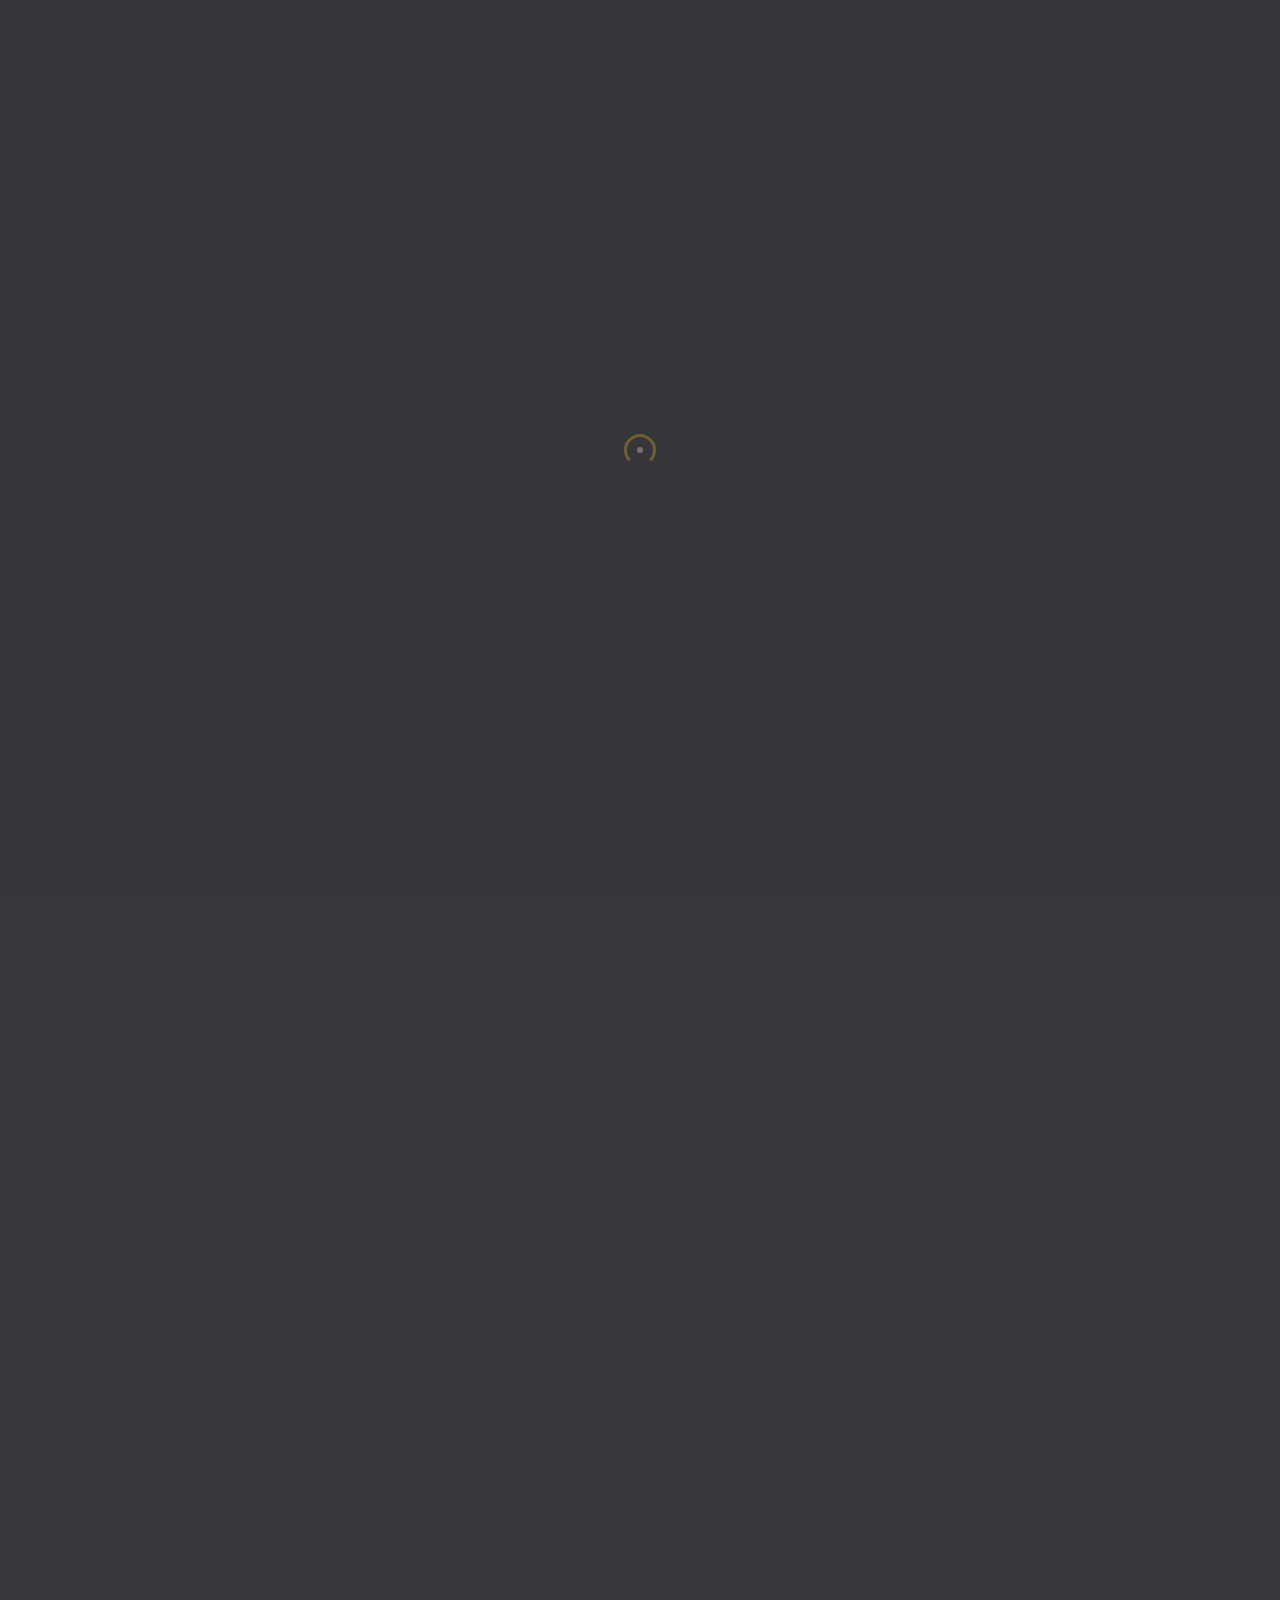
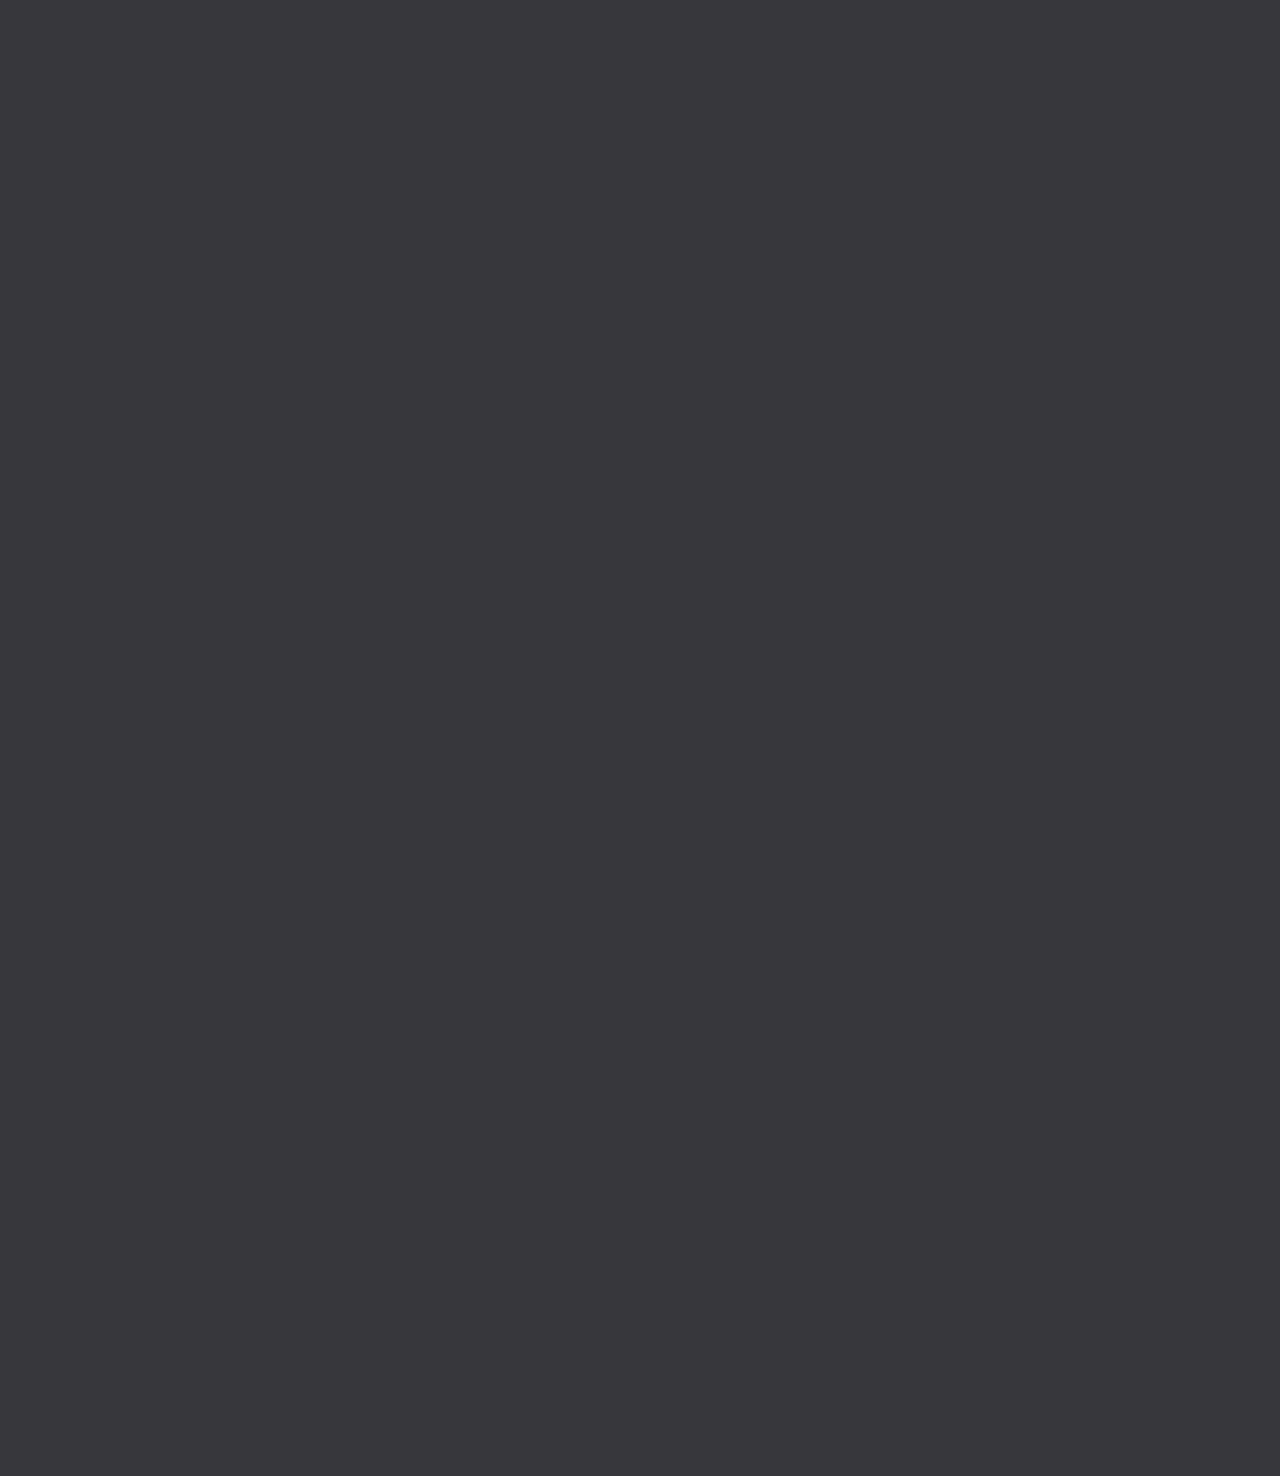
<file: blog-single.html>
<!DOCTYPE HTML>
<html lang="en">
    <head>
        <!--=============== basic  ===============-->
        <meta charset="UTF-8">
        <meta http-equiv="x-ua-compatible" content="ie=edge">
        <title>Rhansted+Architects</title>
        <!--=============== css  ===============-->	
        <link type="text/css" rel="stylesheet" href="css/plugins.css">
        <link type="text/css" rel="stylesheet" href="css/style.css">
        <link type="text/css" rel="stylesheet" href="css/color.css">
        <!--=============== favicons ===============-->
        <link rel="shortcut icon" href="images/favicon.png">
    </head>
    <body>
        <!--loader-->
        <div class="body-preload">
            <div class="loader loader_each"><span></span></div>
        </div>
        <!--loader end-->
        <!--  main start  -->
        <div id="main">
            <!--  header main-header  -->
            <header class="main-header">
                <!--logo-->
                <a href="index.html" class="logo-holder"><img src="images/logo.png" alt=""></a>
                <!--logo end-->
                <!-- share-button -->
                <div class="share-button   showshare">
                    <span class="share-tooltip">Share</span>
                </div>
                <!-- share-button end -->				
                <!-- nav-button-wrap-->
                <div class="nav-button but-hol">
                    <span  class="ncs"></span>
                    <span class="nos"></span>
                    <span class="nbs"></span>
                    <div class="menu-button-text">Menu</div>
                </div>
                <!-- nav-button-wrap end-->						
                <!--  navigation -->
                <div class="nav-holder main-menu">
                    <nav>
                        <ul>
                            <li>
                                <a href="index.html" class="ajax">Home </a>
                            </li>
                            <li><a href="portfolio.html"  class="ajax">Portfolio</a></li>
                            <li>
                                <a href="about.html"  class="ajax">About</a>
                            </li>
                            <li>
                                <a href="blog.html" class="ajax act-link">News</a>
                            </li>
                            <li>
                                <a href="contacts.html" class="ajax">Contacts</a>
                            </li>
                            <li>
                                <a href="#">Pages </a>
                                <!--second level -->
                                <ul>
                                    <li>
                                        <a href="#">Home</a>
                                        <!--third  level -->
                                        <ul>
                                            <li><a href="index.html" class="ajax">Slider</a></li>
                                            <li><a href="index2.html" class="ajax">Carousel</a></li>
                                            <li><a href="index3.html" class="ajax">Slideshow</a></li>
                                            <li><a href="index4.html" class="ajax">Video</a></li>
                                        </ul>
                                        <!--third level end-->
                                    </li>
                                    <li>
                                        <a href="#">Portfolio</a>
                                        <!--third  level -->
                                        <ul>
                                            <li><a href="portfolio.html" class="ajax">Horizontal</a></li>
                                            <li><a href="portfolio2.html" class="ajax">Vertical </a></li>
                                            <li><a href="portfolio3.html" class="ajax">Portfolio Grid </a></li>
                                            <li><a href="portfolio-single.html"  class="ajax">Portfolio Single</a></li>
                                            <li><a href="portfolio-single2.html"  class="ajax">Portfolio Single 2</a></li>
                                            <li><a href="portfolio-single3.html"  class="ajax">Portfolio Single 3</a></li>
                                            <li><a href="portfolio-single4.html"  class="ajax">Portfolio Single 4</a></li>
                                        </ul>
                                        <!--third level end-->
                                    </li>
                                    <li><a href="blog-single.html"  class="ajax">Blog Single</a></li>
                                    <li><a href="404.html" class="ajax">404</a></li>
                                </ul>
                                <!--second level end-->
                            </li>
                        </ul>
                    </nav>
                </div>
                <!-- navigation  end -->
            </header>
            <!-- Header   end-->
            <!--  hero-wrap-social  -->
            <div class="social-container">
                <div class="hero-wrap-social">
                    <ul >
                        <li><a href="https://www.facebook.com/rhanstedarchitects" target="_blank"><i class="fab fa-facebook-f"></i></a></li>
                        <li><a href="https://www.instagram.com/rhanstedramos/?hl=en" target="_blank"><i class="fab fa-instagram"></i></a></li>
                        <li><a href="https://twitter.com/HouseDe51908364" target="_blank"><i class="fab fa-twitter"></i></a></li>
                        <li><a href="https://www.linkedin.com/in/rhansted-architectural-design-23a015261/" target="_blank"><i class="fab fa-fw fa-linkedin-in"></i></a></li>
                    </ul>
                </div>
            </div>
            <!--  hero-wrap-social end  -->			
            <!-- wrapper -->
            <div id="wrapper">
                <!-- content-holder -->
                <div class="content-holder">
                    <!--content -->	
                    <div class="content">
                        <!--aside_img_wrap -->	
                        <div class="aside_img_wrap">
                            <div class="aside_img_container">
                                <div class="bg"  data-bg="images/bg/1.jpg"></div>
                                <div class="overlay"></div>
                                <div class="aside_img_title">
                                    <h2>Blog Post <br>Title</h2>
                                    <p>Lorem ipsum dolor sit amet, consectetur adipiscing elit. Maecenas in pulvinar neque. Nulla finibus lobortis pulvinar.</p>
                                </div>
                                <div class="aside_img-column-linedec"></div>
                            </div>
                            <div class="hsd_dec"></div>
                            <div class="hsd_dec hsd_dec_bottom"></div>
                        </div>
                        <!--aside_img_wrap end -->	
                        <!--big-column_wrap -->	
                        <div class="big-column_wrap fl-wrap">
                            <div class="big-column_container fl-wrap">
                                <section>
                                    <div class="container big-container">
                                        <div class="blog-filters fl-wrap">
                                            <div class="blog-search-wrap">
                                                <input name="se" id="se" type="text" class="search" placeholder="Search.." value="">
                                                <button><i class="fal fa-search"></i></button>
                                            </div>
                                            <!-- filter tag   -->
                                            <div class="tag-filter blog-btn-filter">
                                                <div class="blog-btn">Tags <i class="fa fa-tags" aria-hidden="true"></i></div>
                                                <ul>
                                                    <li><a href="#">Gallery</a></li>
                                                    <li><a href="#">People</a></li>
                                                    <li><a href="#">Nature</a></li>
                                                    <li><a href="#">Comercial</a></li>
                                                    <li><a href="#">Travel</a></li>
                                                </ul>
                                            </div>
                                            <!-- filter tag end  -->
                                            <!-- filter category    -->
                                            <div class="category-filter blog-btn-filter">
                                                <div class="blog-btn">Categories <i class="fa fa-list-ul" aria-hidden="true"></i></div>
                                                <ul>
                                                    <li><a href="#">Nature</a></li>
                                                    <li><a href="#">Comercial</a></li>
                                                    <li><a href="#">Travel</a></li>
                                                </ul>
                                            </div>
                                            <!-- filter category end  --> 
                                        </div>
                                        <!-- blog media -->
                                        <div class="blog-media fl-wrap">
                                            <div class="single-slider-wrap">
                                                <div class="single-slider fl-wrap">
                                                    <div class="swiper-container">
                                                        <div class="swiper-wrapper lightgallery">
                                                            <div class="swiper-slide hov_zoom"><img src="images/folio/1.jpg" alt=""><a href="images/folio/1.jpg" class="box-media-zoom   popup-image"><i class="fal fa-search"></i></a></div>
                                                            <div class="swiper-slide hov_zoom"><img src="images/folio/1.jpg" alt=""><a href="images/folio/1.jpg" class="box-media-zoom   popup-image"><i class="fal fa-search"></i></a></div>
                                                            <div class="swiper-slide hov_zoom"><img src="images/folio/1.jpg" alt=""><a href="images/folio/1.jpg" class="box-media-zoom   popup-image"><i class="fal fa-search"></i></a></div>
                                                        </div>
                                                    </div>
                                                </div>
                                                <div class="ss-slider-pagination_wrap">
                                                    <div class="ss-slider-pagination"></div>
                                                </div>
                                                <div class="ss-slider-cont ss-slider-cont-prev"><i class="fal fa-angle-left"></i></div>
                                                <div class="ss-slider-cont ss-slider-cont-next"><i class="fal fa-angle-right"></i></div>
                                            </div>
                                        </div>
                                        <!-- blog media end --> 								
                                        <div class="fl-wrap text-block">
                                            <div class="pr-tags">
                                                <span>Tags : </span>
                                                <ul>
                                                    <li><a href="#">Design</a></li>
                                                    <li><a href="#">Photography</a></li>
                                                    <li><a href="#">Fasion</a></li>
                                                </ul>
                                            </div>
                                            <div class="clearfix"></div>
                                            <p>Lorem ipsum dolor sit amet, consectetur adipiscing elit. Proin ornare sem sed quam tempus aliquet vitae eget dolor. Proin eu ultrices libero. Curabitur vulputate vestibulum elementum. Suspendisse id neque a nibh mollis blandit. Quisque varius eros ac purus dignissim.
                                                Proin eu ultrices libero. Curabitur vulputate vestibulum elementum. Suspendisse id neque a nibh mollis blandit. Quisque varius eros ac purus dignissim.
                                            </p>
                                            <blockquote>
                                                <p> Cras lacinia magna vel molestie faucibus. Donec auctor et urnaLorem ipsum dolor sit amet, consectetur adipiscing elit. Cras lacinia magna vel molestie faucibus.Cras lacinia magna vel molestie faucibus. Donec auctor et urnaLorem ipsum dolor sit amet, consectetur adipiscing elit. Cras lacinia magna vel molestie faucibus.Cras lacinia magna vel molestie faucibus.   </p>
                                            </blockquote>
                                            <p>Lorem ipsum dolor sit amet, consectetur adipiscing elit. Proin ornare sem sed quam tempus aliquet vitae eget dolor. Proin eu ultrices libero. Curabitur vulputate vestibulum elementum. Suspendisse id neque a nibh mollis blandit. Quisque varius eros ac purus dignissim.
                                                Proin eu ultrices libero. Curabitur vulputate vestibulum elementum. Suspendisse id neque a nibh mollis blandit. Quisque varius eros ac purus dignissim.
                                            </p>
                                            <p>Quisque varius eros ac purus dignissim.
                                                Proin eu ultrices libero. Curabitur vulputate vestibulum elementum. Suspendisse id neque a nibh mollis blandit. Quisque varius eros ac purus dignissim.
                                            </p>
                                        </div>
                                        <div class="pr-subtitle"> Comments</div>
                                        <div class="section-separator fl-wrap sp2"><span></span></div>
                                        <div id="comments" class="single-post-comm fl-wrap">
                                            <ul class="commentlist clearafix">
                                                <li class="comment">
                                                    <div class="comment-body">
                                                        <div class="comment-author">
                                                            <img alt="" src="images/avatar/1.jpg" width="50" height="50">
                                                        </div>
                                                        <cite class="fn"><a href="#">Kevin</a></cite>
                                                        <div class="comment-meta">
                                                            <h6><a href="#">January 02, 2020 </a> / <a class="comment-reply-link" href="#">Reply</a></h6>
                                                        </div>
                                                        <p>Lorem ipsum dolor sit amet, consectetuer adipiscing elit. Phasellus hendrerit. Pellentesque aliquet nibh nec urna. In nisi neque, aliquet vel, dapibus id, mattis vel, nisi. Sed pretium, ligula sollicitudin laoreet viverra, tortor libero sodales leo, eget blandit nunc tortor eu nibh. Nullam mollis. Ut justo.</p>
                                                        <div class="comment-num">01.</div>
                                                    </div>
                                                </li>
                                                <li class="comment">
                                                    <!--comment body-->
                                                    <div class="comment-body">
                                                        <div class="comment-author">
                                                            <img alt="" src="images/avatar/1.jpg" width="50" height="50">
                                                        </div>
                                                        <cite class="fn"><a href="#">Andy</a></cite>
                                                        <div class="comment-meta">
                                                            <h6><a href="#">January 22, 2020  </a> / <a class="comment-reply-link" href="#">Reply</a></h6>
                                                        </div>
                                                        <p>Lorem ipsum dolor sit amet, consectetuer adipiscing elit. Phasellus hendrerit. Pellentesque aliquet nibh nec urna. In nisi neque, aliquet vel, dapibus id, mattis vel, nisi. Sed pretium, ligula sollicitudin laoreet viverra, tortor libero sodales leo, eget blandit nunc tortor eu nibh. Nullam mollis. Ut justo.</p>
                                                        <div class="comment-num">02.</div>
                                                    </div>
                                                </li>
                                            </ul>
                                            <div class="clearfix"></div>
                                            <div id="respond" class="fl-wrap">
                                                <div class="pr-subtitle"> Leave A Review</div>
                                                <div class="section-separator fl-wrap sp2"><span></span></div>
                                                <div class="comment-reply-form clearfix">
                                                    <form id="add-comment" class="add-comment custom-form">
                                                        <fieldset>
                                                            <input type="text" placeholder="Your Name *" value="">
                                                            <input type="text" placeholder="Email Address*" value="">
                                                            <textarea cols="40" rows="3" placeholder="Your Comment:"></textarea>
                                                        </fieldset>
                                                        <button class="btn flat-btn color-bg"><span>Submit Comment</span></button>
                                                    </form>
                                                </div>
                                            </div>
                                            <!--end respond-->
                                        </div>
                                        <!--comments end --> 									
                                    </div>
                                </section>
                            </div>
                        </div>
                        <!--big-column_wrap end -->	
                        <!-- side-box --> 
                        <div class="side-box">
                            <a href="blog.html" class="ajax aside-link"><i class="fas fa-list"></i><span>To Blog</span></a>
                            <div class="single-page_scrl">
                                <div class="mousey">
                                    <div class="scroller"></div>
                                    <i class="far fa-angle-down"></i>
                                </div>
                            </div>
                        </div>
                        <!-- side-box   end --> 
                    </div>
                    <!--content end--> 				
                    <!-- share-wrapper-->
                    <div class="share-wrapper  isShare">
                        <div class="close-share-btn"><i class="fal fa-long-arrow-up"></i></div>
                        <div class="share-container fl-wrap  isShare"></div>
                    </div>
                    <!-- share-wrapper  end -->				
                </div>
                <!-- content-holder end -->
            </div>
            <!-- wrapper end -->
            <footer class="main-footer">
                <!--  copy-right  -->
                <div class="copy-right"> <span>&#169; </span>   Elcon 2022  /  All rights reserved.  </div>
                <!--  copy-right end  -->			
                <!-- header-contacts--> 
                <div class="footer-contacts">
                    <ul>
                          <li><span>01.Phone </span> <a href="Watsapp: 0928 507 9662">Watsapp: 0928 507 9662 </a></li>
                        <li><span>02. Email </span> <a href="rhanstedcorp.clients@gmail.com">rhanstedcorp.clients@gmail.com</a></li>
                    </ul>
                </div>
                <!-- header-contacts end--> 			
            </footer>
            <div class="right-dec"></div>
            <!-- progress-bar  -->
            <div class="progress-bar-wrap hide_pw">
                <div class="progress-bar color-bg"></div>
            </div>
            <!-- progress-bar end -->			
        </div>
        <!-- Main end -->
        <!--=============== scripts  ===============-->   
        <script  src="js/jquery.min.js"></script>
        <script  src="js/plugins.js"></script>
        <script  src="js/scripts.js"></script>
    </body>
</html>
</file>
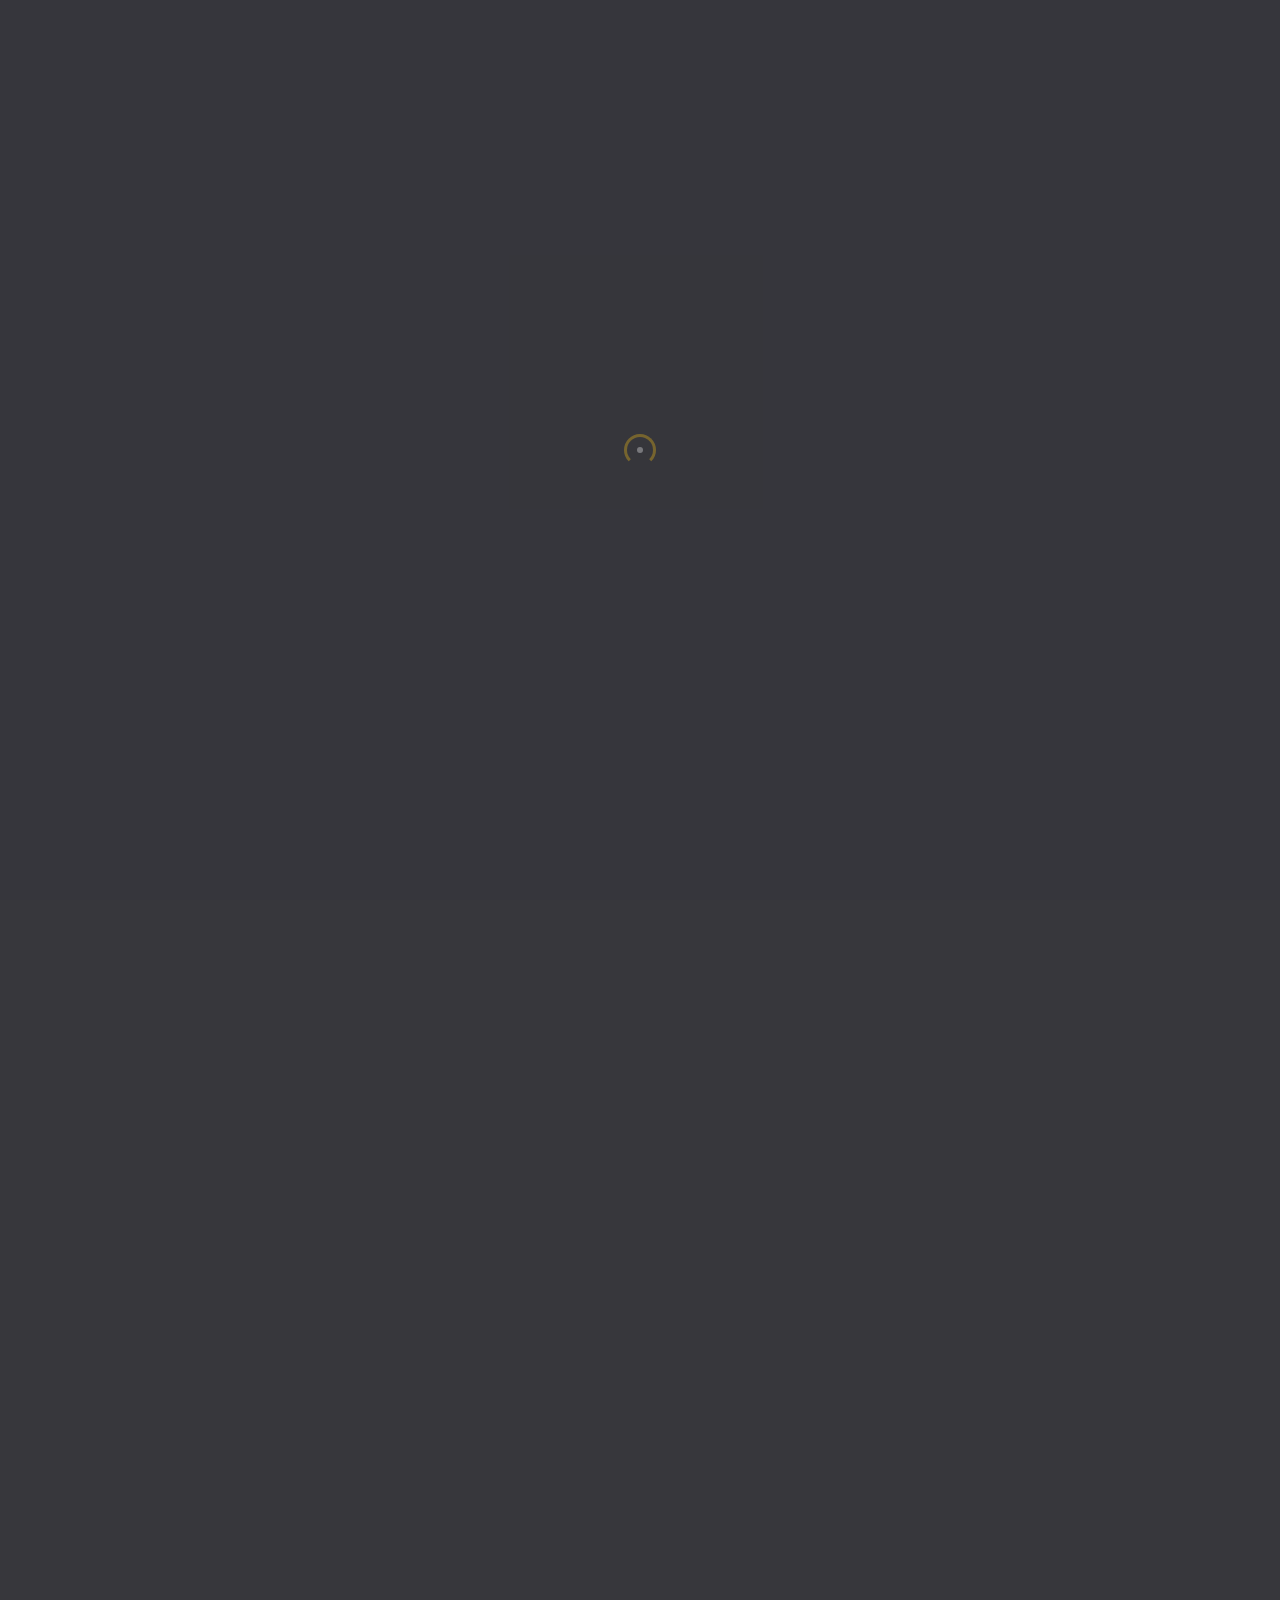
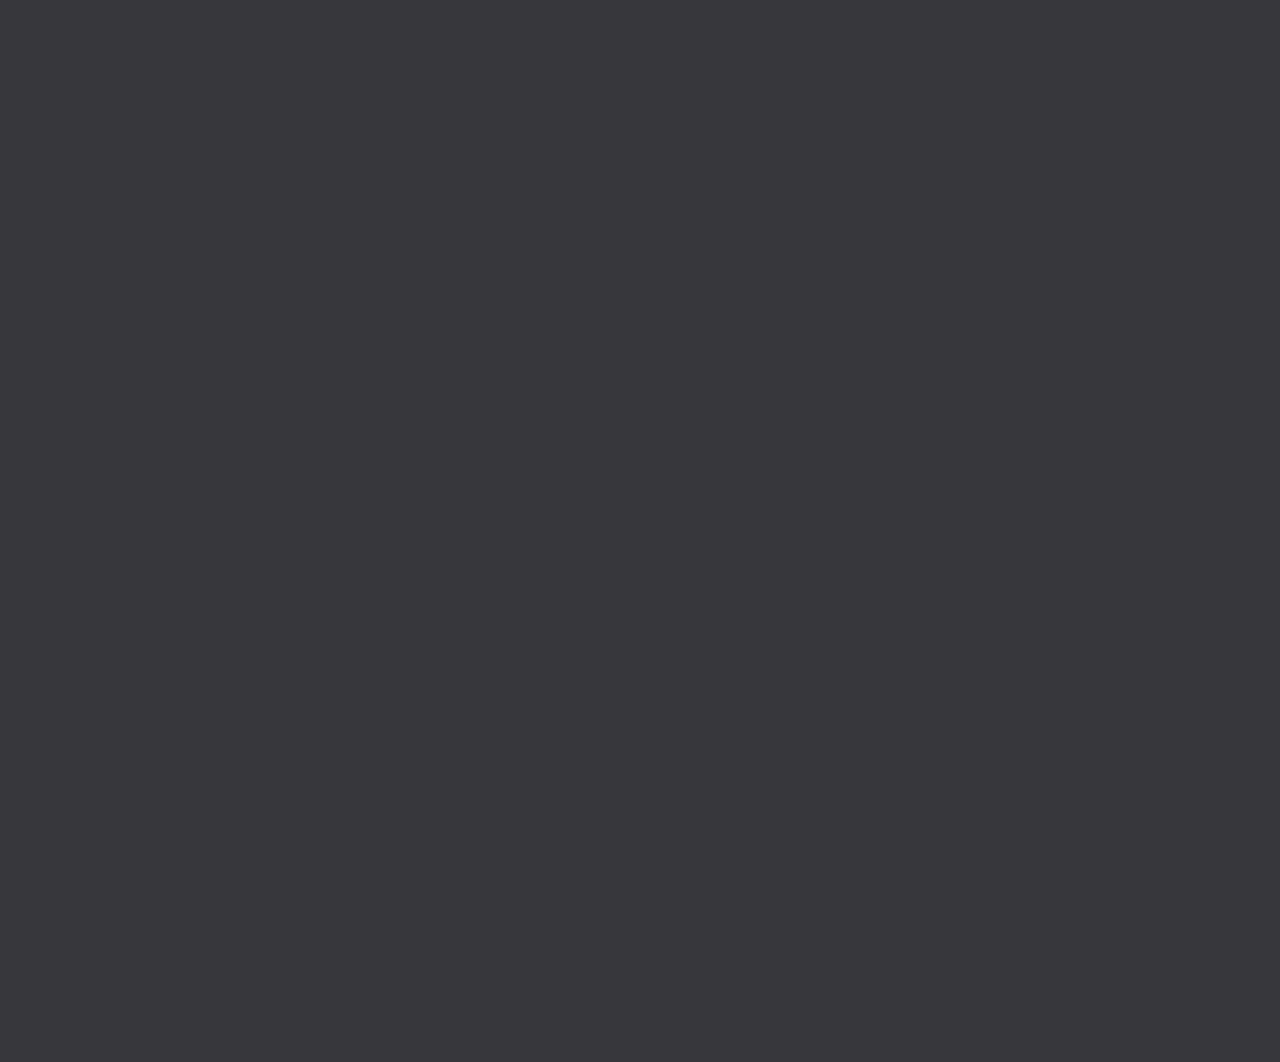
<file: blog.html>
<!DOCTYPE HTML>
<html lang="en">
    <head>
        <!--=============== basic  ===============-->
        <meta charset="UTF-8">
        <meta http-equiv="x-ua-compatible" content="ie=edge">
        <title>Warehouse Design</title>
        <!--=============== css  ===============-->	
        <link type="text/css" rel="stylesheet" href="css/plugins.css">
        <link type="text/css" rel="stylesheet" href="css/style.css">
        <link type="text/css" rel="stylesheet" href="css/color.css">
        <!--=============== favicons ===============-->
        <link rel="shortcut icon" href="images/favicon.png">
    </head>
    <body>
        <!--loader-->
        <div class="body-preload">
            <div class="loader loader_each"><span></span></div>
        </div>
        <!--loader end-->
        <!--  main start  -->
        <div id="main">
            <!--  header main-header  -->
            <header class="main-header">
                <!--logo-->
                <a href="index.html" class="logo-holder"><img src="images/logo.png" alt=""></a>
                <!--logo end-->
                <!-- share-button -->
                <div class="share-button   showshare">
                    <span class="share-tooltip">Share</span>
                </div>
                <!-- share-button end -->				
                <!-- nav-button-wrap-->
                <div class="nav-button but-hol">
                    <span  class="ncs"></span>
                    <span class="nos"></span>
                    <span class="nbs"></span>
                    <div class="menu-button-text">Menu</div>
                </div>
                <!-- nav-button-wrap end-->						
                <!--  navigation -->
                <div class="nav-holder main-menu">
                    <nav>
                        <ul>
                           <!-- <li>
                                <a href="index.html" class="ajax">Home </a>
                            </li>
                            <li><a href="portfolio.html"  class="ajax">Portfolio</a></li>
                            <li>
                                <a href="about.html"  class="ajax">About</a>
                            </li>
                            <li>
                                <a href="blog.html" class="ajax act-link" >News</a>
                            </li>
                            <li>
                                <a href="contacts.html" class="ajax">Contacts</a>
                            </li> -->
                            <li>
                                <a href="#">Pages </a>
                                <!--second level -->
                                <ul>
                                    <li>
                               <li><a class="nav-link scrollto active "href="index.html"Class="ajax">Home</a></li>
                                <li><a class="nav-link scrollto" href="housedesign.html"class="ajax">House Design</a></li>
                                <li><a class="nav-link scrollto" href="commercialbuilding.html"class="ajax">Commercial Building</a></li>
                                <li><a class="nav-link scrollto" href="warehousedesign.html"class="ajax">warehousedesign</a></li>
                                <li><a class="nav-link scrollto" href="about.html"class="ajax">About</a></li>
                                <li><a class="nav-link scrollto" href="blog.html"class="ajax">Services</a></li>
                                <li><a class="nav-link scrollto" href="contacts.html"class="ajax">Contacts</a></li>
                                       <!-- <a href="#">Home</a> -->
                                        <!--third  level -->
                                      <!--  <ul>
                                            <li><a href="index.html" class="ajax">Slider</a></li>
                                            <li><a href="index2.html" class="ajax">Carousel</a></li>
                                            <li><a href="index3.html" class="ajax">Slideshow</a></li>
                                            <li><a href="index4.html" class="ajax">Video</a></li>
                                        </ul> -->
                                        <!--third level end-->
                                    </li>
                                    <li>
                                      <!--  <a href="#">Portfolio</a> -->
                                        <!--third  level -->
                                      <!--  <ul>
                                            <li><a href="portfolio.html" class="ajax">Horizontal</a></li>
                                            <li><a href="portfolio2.html" class="ajax">Vertical </a></li>
                                            <li><a href="portfolio3.html" class="ajax">Portfolio Grid </a></li>
                                            <li><a href="portfolio-single.html"  class="ajax">Portfolio Single</a></li>
                                            <li><a href="portfolio-single2.html"  class="ajax">Portfolio Single 2</a></li>
                                            <li><a href="portfolio-single3.html"  class="ajax">Portfolio Single 3</a></li>
                                            <li><a href="portfolio-single4.html"  class="ajax">Portfolio Single 4</a></li>
                                        </ul> -->
                                        <!--third level end-->
                                    </li>
                                  <!--  <li><a href="blog-single.html"  class="ajax">Blog Single</a></li>
                                    <li><a href="404.html" class="ajax">404</a></li> -->
                                </ul>
                                <!--second level end-->
                            </li>
                        </ul>
                    </nav>
                </div>
                <!-- navigation  end -->
            </header>
            <!-- Header   end-->
            <!--  hero-wrap-social  -->
            <div class="social-container">
                <div class="hero-wrap-social">
                    <ul >
                        <li><a href="https://www.facebook.com/rhanstedarchitects" target="_blank"><i class="fab fa-facebook-f"></i></a></li>
                        <li><a href="https://www.instagram.com/rhanstedramos/?hl=en" target="_blank"><i class="fab fa-instagram"></i></a></li>
                        <li><a href="https://twitter.com/HouseDe51908364" target="_blank"><i class="fab fa-twitter"></i></a></li>
                        <li><a href="https://www.linkedin.com/in/rhansted-architectural-design-23a015261/" target="_blank"><i class="fab fa-fw fa-linkedin-in"></i></a></li>
                    </ul>
                </div>
            </div>
            <!--  hero-wrap-social end  -->			
            <!-- wrapper -->
            <div id="wrapper">
                <!-- content-holder -->
                <div class="content-holder">
                    <!--content -->	
                    <div class="content">
                        <!--aside_img_wrap -->	
                        <div class="aside_img_wrap">
                            <div class="aside_img_container">
                                <div class="bg"  data-bg="images/bg/1.jpg"></div>
                                <div class="overlay"></div>
                                <div class="aside_img_title">
                                    <h2>Last News <br>And Updates</h2>
                                    <p>Warehouse Design</p>
                                </div>
                                <div class="aside_img-column-linedec"></div>
                            </div>
                            <div class="hsd_dec"></div>
                            <div class="hsd_dec hsd_dec_bottom"></div>
                        </div>
                        <!--aside_img_wrap end -->	
                        <!--big-column_wrap -->	
                        <div class="big-column_wrap fl-wrap">
                            <div class="big-column_container fl-wrap">
                                <section>
                                    <div class="container big-container">
                                        <div class="blog-filters fl-wrap">
                                            <div class="blog-search-wrap">
                                                <input name="se" id="se" type="text" class="search" placeholder="Search.." value="Rhansted.com">
                                                <button><i class="fal fa-search"></i></button>
                                            </div>
                                            <!-- filter tag   -->
                                            <div class="tag-filter blog-btn-filter">
                                                <div class="blog-btn">Tags <i class="fa fa-tags" aria-hidden="true"></i></div>
                                                <ul>
                                                    <li><a class="nav-link scrollto" href="commercialbuilding.html"class="ajax">Commercial building list</a></li>
                                                    <li><a class="nav-link scrollto" href="commercialbuilding.html"class="ajax">Commercial building construction</a></li>
                                                    <li><a class="nav-link scrollto" href="commercialbuilding.html"class="ajax">Commercial building examples</a></li>
                                                    <li><a class="nav-link scrollto" href="commercialbuilding.html"class="ajax">Commercial Building types</a></li>
                                                    <li><a class="nav-link scrollto" href="commercialbuilding.html"class="ajax">Commercial building plan</a></li>
                                                </ul>
                                            </div>
                                            <!-- filter tag end  -->
                                            <!-- filter category    -->
                                            <div class="category-filter blog-btn-filter">
                                                <div class="blog-btn">Categories <i class="fa fa-list-ul" aria-hidden="true"></i></div>
                                                <ul>
                                                    <li><a class="nav-link scrollto" href="warehousedesign.html"class="ajax">warehouse design pdf</a></li>
                                                    <li><a class="nav-link scrollto" href="warehousedesign.html"class="ajax">warehouse layout types</a></li>
                                                    <li><a class="nav-link scrollto" href="warehousedesign.html"class="ajax">warehouse design software</a></li>
                                                    <li><a class="nav-link scrollto" href="warehousedesign.html"class="ajax">small warehouse design </a></li>
                                                    <li><a class="nav-link scrollto" href="warehousedesign.html"class="ajax">warehouse design standards</a></li>
                                                    <li><a class="nav-link scrollto" href="warehousedesign.html"class="ajax">warehouse design extenrior</a></li>
                                                    <li><a class="nav-link scrollto" href="about.html"class="ajax">About</a></li>
                                                </ul>
                                            </div>
                                            <!-- filter category end  --> 
                                        </div>
                                        <!-- posts start -->
                                        <div class="gallery-items big-pad  two-column  fl-wrap  ">
                                            <!-- gallery-item-->
                                            <div class="gallery-item">
                                                <div class="grid-item-holder hov_zoom">
                                                    <div class="grid-post-media fl-wrap">
                                                        <a class="nav-link scrollto" href="warehousedesign.html"class="ajax">
                                                            <img  src="images/folio/27.jpg"    alt=""> 
                                                            <div class="overlay"></div>
                                                            <span class="post-tooltip">Read more</span>
                                                        </a>
                                                        <div class="post-det-num">01.</div>
                                                    </div>
                                                    <div class="post-det fl-wrap">
                                                        <h3><a href="blog-single.html" class="ajax"> Rhansted.com</a></h3>
                                                        <div class="post-header fl-wrap"> <span>22 may 2022</span>  <a href="#">Branding</a> <a href="#">Book Now</a> </div>
                                                        <p>the highest quality workmanship and materials in all of our home remodeling projects. We assure a long lasting product because we take great pride in what we do...</p>
                                                        <a class="nav-link scrollto" href="warehousedesign.html"class="ajax post-link">Read More <i class="fal fa-long-arrow-right"></i></a>
                                                    </div>
                                                </div>
                                                <div class="pr-bg"></div>
                                            </div>
                                            <!-- gallery-item end-->
                                            <!-- gallery-item-->
                                            <div class="gallery-item">
                                                <div class="grid-item-holder hov_zoom">
                                                    <div class="grid-post-media fl-wrap">
                                                       <a class="nav-link scrollto" href="warehousedesign.html"class="ajax">
                                                            <img  src="images/folio/28.jpg"    alt=""> 
                                                            <div class="overlay"></div>
                                                            <span class="post-tooltip">Read more</span>
                                                        </a>
                                                        <div class="post-det-num">02.</div>
                                                    </div>
                                                    <div class="post-det fl-wrap">
                                                        <h3><a href="blog-single.html" class="ajax"> Rhansted.com</a></h3>
                                                        <div class="post-header fl-wrap"> <span>23 may 2022</span>  <a href="#">Branding</a> <a href="#">Book Now</a> </div>
                                                        <p>the highest quality workmanship and materials in all of our home remodeling projects. We assure a long lasting product because we take great pride in what we do...</p>
                                                        <div class="clearfix"></div>
                                                        <a class="nav-link scrollto" href="warehousedesign.html"class="ajax post-link">Read More <i class="fal fa-long-arrow-right"></i></a>
                                                    </div>
                                                </div>
                                                <div class="pr-bg"></div>
                                            </div>
                                            <!-- gallery-item end-->
                                            <!-- gallery-item-->
                                            <div class="gallery-item">
                                                <div class="grid-item-holder hov_zoom">
                                                    <div class="grid-post-media fl-wrap">
                                                        <a class="nav-link scrollto" href="warehousedesign.html"class="ajax">
                                                            <img  src="images/folio/29.jpg"    alt=""> 
                                                            <div class="overlay"></div>
                                                            <span class="post-tooltip">Read more</span>
                                                        </a>
                                                        <div class="post-det-num">03.</div>
                                                    </div>
                                                    <div class="post-det fl-wrap">
                                                        <h3><a href="blog-single.html" class="ajax"> Rhansted.com</a></h3>
                                                        <div class="post-header fl-wrap"> <span>24 may 2022</span>  <a href="#">Branding</a> <a href="#">Book Now</a> </div>
                                                        <p>the highest quality workmanship and materials in all of our home remodeling projects. We assure a long lasting product because we take great pride in what we do..</p>
                                                        <div class="clearfix"></div>
                                                        <a class="nav-link scrollto" href="warehousedesign.html"class="ajax post-link">Read More <i class="fal fa-long-arrow-right"></i></a>
                                                    </div>
                                                </div>
                                                <div class="pr-bg"></div>
                                            </div>
                                            <!-- gallery-item end-->
                                            <!-- gallery-item-->
                                            <div class="gallery-item">
                                                <div class="grid-item-holder hov_zoom">
                                                    <div class="grid-post-media fl-wrap">
                                                       <a class="nav-link scrollto" href="warehousedesign.html"class="ajax">
                                                            <img  src="images/folio/30.jpg"    alt=""> 
                                                            <div class="overlay"></div>
                                                            <span class="post-tooltip">Read more</span>
                                                        </a>
                                                        <div class="post-det-num">04.</div>
                                                    </div>
                                                    <div class="post-det fl-wrap">
                                                        <h3><a href="blog-single.html" class="ajax"> Rhansted.com</a></h3>
                                                        <div class="post-header fl-wrap"> <span>25 may 2022</span>  <a href="#">Branding</a> <a href="#">Book Now</a> </div>
                                                        <p>the highest quality workmanship and materials in all of our home remodeling projects. We assure a long lasting product because we take great pride in what we do...</p>
                                                        <div class="clearfix"></div>
                                                         <a class="nav-link scrollto" href="warehousedesign.html"class="ajax post-link">Read More <i class="fal fa-long-arrow-right"></i></a>
                                                    </div>
                                                </div>
                                                <div class="pr-bg"></div>
                                            </div>
                                            <!-- gallery-item end-->                           
                                            <!-- gallery-item-->
                                            <div class="gallery-item">
                                                <div class="grid-item-holder hov_zoom">
                                                    <div class="grid-post-media fl-wrap">
                                                       <a class="nav-link scrollto" href="warehousedesign.html"class="ajax">
                                                            <img  src="images/folio/31.jpg"    alt=""> 
                                                            <div class="overlay"></div>
                                                            <span class="post-tooltip">Read more</span>
                                                        </a>
                                                        <div class="post-det-num">05.</div>
                                                    </div>
                                                    <div class="post-det fl-wrap">
                                                        <h3><a href="blog-single.html" class="ajax"> Rhansted.com</a></h3>
                                                        <div class="post-header fl-wrap"> <span>26 may 2022</span>  <a href="#">Branding</a> <a href="#">Book Now</a> </div>
                                                        <p> the highest quality workmanship and materials in all of our home remodeling projects. We assure a long lasting product because we take great pride in what we do.</p>
                                                        <div class="clearfix"></div>
                                                         <a class="nav-link scrollto" href="warehousedesign.html"class="ajax post-link">Read More <i class="fal fa-long-arrow-right"></i></a>
                                                    </div>
                                                </div>
                                                <div class="pr-bg"></div>
                                            </div>
                                            <!-- gallery-item end-->
                                            <!-- gallery-item-->
                                            <div class="gallery-item">
                                                <div class="grid-item-holder hov_zoom">
                                                    <div class="grid-post-media fl-wrap">
                                                        <a class="nav-link scrollto" href="warehousedesign.html"class="ajax">
                                                            <img  src="images/folio/32.jpg"    alt=""> 
                                                            <div class="overlay"></div>
                                                            <span class="post-tooltip">Read more</span>
                                                        </a>
                                                        <div class="post-det-num">06.</div>
                                                    </div>
                                                    <div class="post-det fl-wrap">
                                                        <h3><a class="nav-link scrollto" href="housedesign.html"class="ajax"> Rhansted.com</a></h3>
                                                        <div class="post-header fl-wrap"> <span>27 May 2022</span>  <a href="#">Branding</a> <a href="#">Book Now</a> </div>
                                                        <p> the highest quality workmanship and materials in all of our home remodeling projects. We assure a long lasting product because we take great pride in what we do...</p>
                                                        <div class="clearfix"></div>
                                                         <a class="nav-link scrollto" href="warehousedesign.html"class="ajax post-link">Read More <i class="fal fa-long-arrow-right"></i></a>
                                                    </div>
                                                </div>
                                                <div class="pr-bg"></div>
                                            </div>
                                            <!-- gallery-item end-->                            
                                        </div>
                                        <!-- posts end --> 								
                                        <!--pagination-->   
                                        <div class="pagination">
                                            <div class="pr-bg pr-bg-white"></div>
                                            <a href="#" class="prevposts-link"><i class="fal fa-long-arrow-left"></i></a>
                                            <a href="#">01.</a>
                                            <a href="#" class="current-page">02.</a>
                                            <a href="#">03.</a>
                                            <a href="#">04.</a>
                                            <a href="#" class="nextposts-link"><i class="fal fa-long-arrow-right"></i></a>
                                        </div>
                                        <!--pagination end-->
                                    </div>
                                </section>
                            </div>
                        </div>
                        <!--big-column_wrap end -->	
                        <!-- side-box --> 
                        <div class="side-box">
                            <a href="index.html" class="ajax aside-link"><i class="fas fa-home-lg-alt"></i><span>To home</span></a>
                            <div class="single-page_scrl">
                                <div class="mousey">
                                    <div class="scroller"></div>
                                    <i class="far fa-angle-down"></i>
                                </div>
                            </div>
                        </div>
                        <!-- side-box   end --> 
                    </div>
                    <!--content end--> 				
                    <!-- share-wrapper-->
                    <div class="share-wrapper  isShare">
                        <div class="close-share-btn"><i class="fal fa-long-arrow-up"></i></div>
                        <div class="share-container fl-wrap  isShare"></div>
                    </div>
                    <!-- share-wrapper  end -->				
                </div>
                <!-- content-holder end -->
            </div>
            <!-- wrapper end -->
            <footer class="main-footer">
                <!--  copy-right  -->
                <div class="copy-right"> <span>&#169; </span>   Rhansted.com 2023  /  All rights reserved.  </div>
                <!--  copy-right end  -->			
                <!-- header-contacts--> 
                <div class="footer-contacts">
                    <ul>
                        <li><span>01.Phone </span> <a href="Watsapp: 0928 507 9662">Watsapp: 0928 507 9662 </a></li>
                        <li><span>02. Email </span> <a href="rhanstedcorp.clients@gmail.com">rhanstedcorp.clients@gmail.com</a></li>
                    </ul>
                </div>
                <!-- header-contacts end--> 			
            </footer>
            <div class="right-dec"></div>
            <!-- progress-bar  -->
            <div class="progress-bar-wrap hide_pw">
                <div class="progress-bar color-bg"></div>
            </div>
            <!-- progress-bar end -->		
        </div>
        <!-- Main end -->
        <!--=============== scripts  ===============-->   
        <script  src="js/jquery.min.js"></script>
        <script  src="js/plugins.js"></script>
        <script  src="js/scripts.js"></script>
    </body>
</html>
</file>
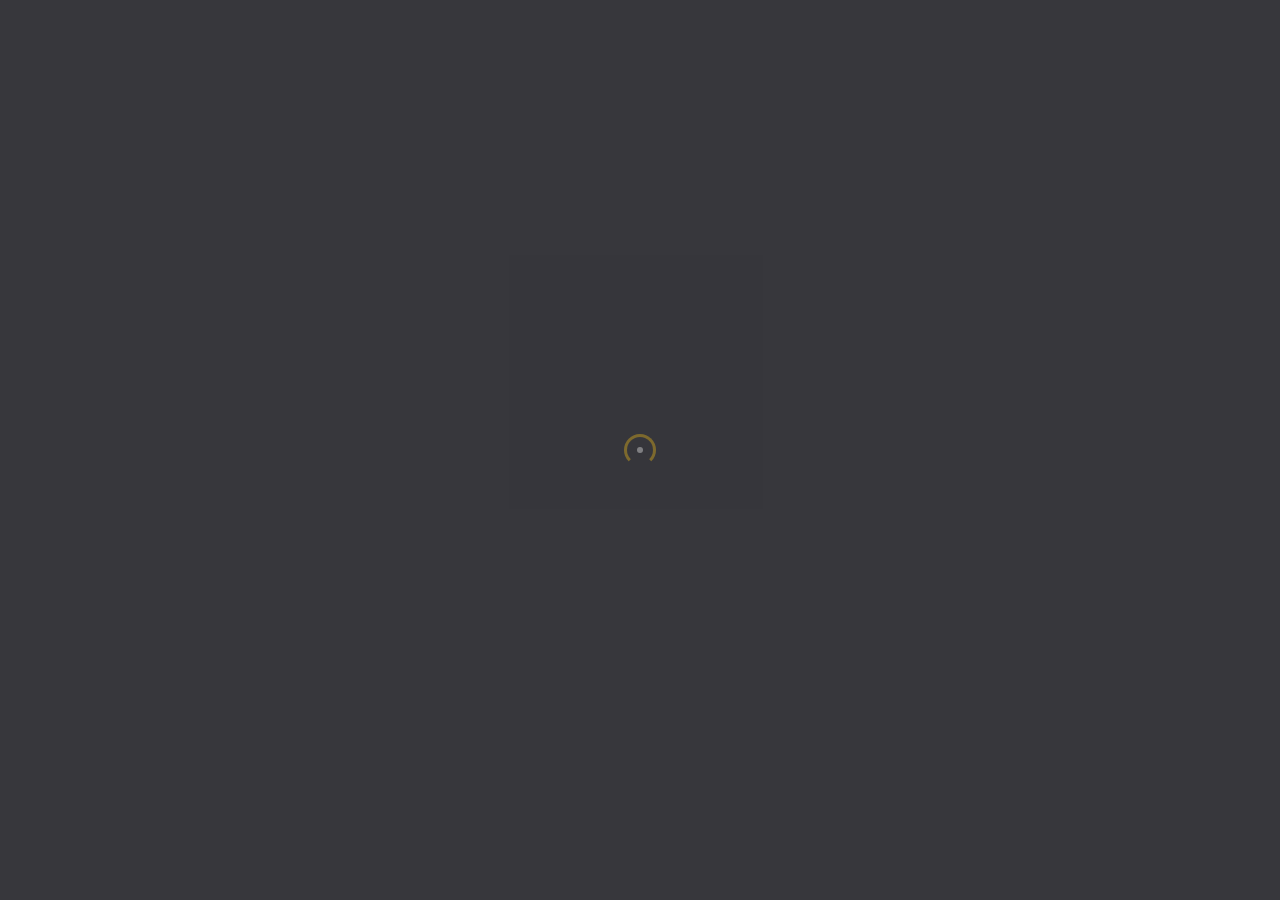
<file: commercialbuilding.html>
<!DOCTYPE HTML>
<html lang="en">
    <head>
        <!--=============== basic  ===============-->
        <meta charset="UTF-8">
        <meta http-equiv="x-ua-compatible" content="ie=edge">
        <title>Commercial Building</title>
        <!--=============== css  ===============-->	
        <link type="text/css" rel="stylesheet" href="css/plugins.css">
        <link type="text/css" rel="stylesheet" href="css/style.css">
        <link type="text/css" rel="stylesheet" href="css/color.css">
        <!--=============== favicons ===============-->
        <link rel="shortcut icon" href="images/favicon.png">
    </head>
    <body>
        <!--loader-->
        <div class="body-preload">
            <div class="loader loader_each"><span></span></div>
        </div>
        <!--loader end-->
        <!--  main start  -->
        <div id="main">
            <!--  header main-header  -->
            <header class="main-header">
                <!--logo-->
                <a href="index.html" class="logo-holder"><img src="images/logo.png" alt=""></a>
                <!--logo end-->
                <!-- share-button -->
                <div class="share-button   showshare">
                    <span class="share-tooltip">Share</span>
                </div>
                <!-- share-button end -->				
                <!-- nav-button-wrap-->
                <div class="nav-button but-hol">
                    <span  class="ncs"></span>
                    <span class="nos"></span>
                    <span class="nbs"></span>
                    <div class="menu-button-text">Menu</div>
                </div>
                <!-- nav-button-wrap end-->						
                <!--  navigation -->
                <div class="nav-holder main-menu">
                    <nav>
                        <ul>
                           <!-- <li>
                                <a href="index.html" class="ajax">Home </a>
                            </li>
                            <li><a href="portfolio.html"  class="ajax act-link">Portfolio</a></li>
                            <li>
                                <a href="about.html"  class="ajax">About</a>
                            </li>
                            <li>
                                <a href="blog.html" class="ajax" >News</a>
                            </li>
                            <li>
                                <a href="contacts.html" class="ajax">Contacts</a>
                            </li> -->
                            <li>
                                <li><a class="nav-link scrollto active "href="index.html"Class="ajax">Home</a></li>
                                <li><a class="nav-link scrollto" href="housedesign.html"class="ajax">House Design</a></li>
                                <li><a class="nav-link scrollto" href="commercialbuilding.html"class="ajax">Commercial Building</a></li>
                                <li><a class="nav-link scrollto" href="warehousedesign.html"class="ajax">warehousedesign</a></li>
                                <li><a class="nav-link scrollto" href="about.html"class="ajax">About</a></li>
                                <li><a class="nav-link scrollto" href="blog.html"class="ajax">Services</a></li>
                                <li><a class="nav-link scrollto" href="contacts.html"class="ajax">Contacts</a></li>
                                <a href="#">Pages </a>
                                <!--second level -->
                                <ul>
                                    <li>
                                      <!--  <a href="#">Home</a> -->
                                        <!--third  level -->
                                       <!-- <ul>
                                            <li><a href="index.html" class="ajax">Slider</a></li>
                                            <li><a href="index2.html" class="ajax">Carousel</a></li>
                                            <li><a href="index3.html" class="ajax">Slideshow</a></li>
                                            <li><a href="index4.html" class="ajax">Video</a></li>
                                        </ul> -->
                                        <!--third level end-->
                                    </li>
                                    <li>
                                      <!--  <a href="#">Portfolio</a> -->
                                        <!--third  level -->
                                      <!--  <ul>
                                            <li><a href="portfolio.html" class="ajax">Horizontal</a></li>
                                            <li><a href="portfolio2.html" class="ajax">Vertical </a></li>
                                            <li><a href="portfolio3.html" class="ajax">Portfolio Grid </a></li>
                                            <li><a href="portfolio-single.html"  class="ajax">Portfolio Single</a></li>
                                            <li><a href="portfolio-single2.html"  class="ajax">Portfolio Single 2</a></li>
                                            <li><a href="portfolio-single3.html"  class="ajax">Portfolio Single 3</a></li>
                                            <li><a href="portfolio-single4.html"  class="ajax">Portfolio Single 4</a></li>
                                        </ul> -->
                                        <!--third level end-->
                                    </li>
                                  <!--  <li><a href="blog-single.html"  class="ajax">Blog Single</a></li>
                                    <li><a href="404.html" class="ajax">404</a></li> -->
                                </ul>
                                <!--second level end-->
                            </li>
                        </ul>
                    </nav>
                </div>
                <!-- navigation  end -->
            </header>
            <!-- Header   end-->
            <!--  hero-wrap-social  -->
            <div class="social-container">
                <div class="hero-wrap-social">
                    <ul >
                        <li><a href="https://www.facebook.com/rhanstedarchitects" target="_blank"><i class="fab fa-facebook-f"></i></a></li>
                        <li><a href="https://www.instagram.com/rhanstedramos/?hl=en" target="_blank"><i class="fab fa-instagram"></i></a></li>
                        <li><a href="https://twitter.com/HouseDe51908364" target="_blank"><i class="fab fa-twitter"></i></a></li>
                        <li><a href="https://www.linkedin.com/in/rhansted-architectural-design-23a015261/" target="_blank"><i class="fab fa-fw fa-linkedin-in"></i></a></li>
                    </ul>
                </div>
            </div>
            <!--  hero-wrap-social end  -->			
            <!-- wrapper -->
            <div id="wrapper">
                <!-- content-holder -->
                <div class="content-holder">
                    <!--content -->	
                    <div class="content full-height">
                        <div class="filter-wrap">
                            <div class="filter-overlay"></div>
                            <div class="filter-container">
                                <div class="gallery-filters fl-wrap init_hidden_filter">
                                    <a href="contacts.html" class="gallery-filter  gallery-filter-active" data-filter="*"><span class="num-all"></span>  All Projects</a>
                                    <a href="contacts.html" class="gallery-filter" data-filter=".interior"><span class="num-pr"></span> Interior</a>
                                    <a href="contacts.html" class="gallery-filter" data-filter=".construction"><span class="num-pr"></span> Construction</a>
                                    <a href="contacts.html" class="gallery-filter" data-filter=".design"><span class="num-pr"></span> Design</a>
                                    <a href="contacts.html" class="gallery-filter" data-filter=".houses"><span class="num-pr"></span>Houses</a>
                                </div>
                            </div>
                        </div>
                        <!--horizontal-grid   -->   
                        <div class="horizontal-grid-wrap">
                            <!-- portfolio start -->
                            <div   id="portfolio_horizontal_container" class="two-ver-columns lightgallery">
                                <!-- portfolio_item-->
                                <div class="portfolio_item interior">
                                    <div class="grid-item-holder hov_zoom">
                                        <img  src="images/folio/13.jpg"    alt="">
                                        <div class="grid-det">
                                            <div class="grid-det_category"><a href="contacts.html">Architecture</a> <a href="contacts.html">Design</a></div>
                                            <div class="grid-det-item">
                                                <p> <a href="https://www.facebook.com/photo/?fbid=451532030325023&set=a.451531986991694">Commercial Building Rhansted+Architects</a> </p>
                                            </div>
                                            <a href="images/folio/13.jpg" class="grid-media-zoom   image-popup"><i class="far fa-search"></i></a>
                                        </div>
                                    </div>
                                </div>
                                <!-- portfolio_item end-->
                                <!-- portfolio_item-->
                                <div class="portfolio_item construction">
                                    <div class="grid-item-holder hov_zoom">
                                        <img  src="images/folio/14.jpg"    alt="">
                                        <div class="grid-det">
                                            <div class="grid-det_category"><a href="index.html">Interior</a> <a href="index.html">Design</a></div>
                                            <div class="grid-det-item">
                                                <p> <a href="https://www.facebook.com/photo/?fbid=451532030325023&set=a.451531986991694">Commercial Building Rhansted+Architects</a> </p>
                                            </div>
                                            <a href="images/folio/14.jpg" class="grid-media-zoom   image-popup"><i class="far fa-search"></i></a>
                                        </div>
                                    </div>
                                </div>
                                <!-- portfolio_item end-->                           
                                <!-- portfolio_item-->
                                <div class="portfolio_item design  interior">
                                    <div class="grid-item-holder hov_zoom">
                                        <img  src="images/folio/15.jpg"    alt="">
                                        <div class="grid-det">
                                            <div class="grid-det_category"><a href="contacts.html">Interior</a> <a href="contacts.html">Architecture</a></div>
                                            <div class="grid-det-item">
                                                <a href="https://www.facebook.com/photo/?fbid=451532030325023&set=a.451531986991694">Commercial Building Rhansted+Architects</a>
                                            </div>
                                            <a href="images/folio/15.jpg" class="grid-media-zoom   image-popup"><i class="far fa-search"></i></a>
                                        </div>
                                    </div>
                                </div>
                                <!-- portfolio_item end-->                            
                                <!-- portfolio_item-->
                                <div class="portfolio_item interior design">
                                    <div class="grid-item-holder hov_zoom">
                                        <img  src="images/folio/16.jpg"    alt="">
                                        <div class="grid-det">
                                            <div class="grid-det_category"><a href="contacts.html">Interior</a> <a href="contacts.html">Architecture</a></div>
                                            <div class="grid-det-item">
                                               <a href="https://www.facebook.com/photo/?fbid=451532030325023&set=a.451531986991694">Commercial Building Rhansted+Architects</a>
                                            </div>
                                            <a href="images/folio/16.jpg" class="grid-media-zoom   image-popup"><i class="far fa-search"></i></a>
                                        </div>
                                    </div>
                                </div>
                                <!-- portfolio_item end-->
                                <!-- portfolio_item-->
                                <div class="portfolio_item houses">
                                    <div class="grid-item-holder hov_zoom">
                                        <img  src="images/folio/17.jpg"    alt="">
                                        <div class="grid-det">
                                            <div class="grid-det_category"><a href="contacts.html">Interior</a> <a href="contacts.html">Design</a></div>
                                            <div class="grid-det-item">
                                                <a href="https://www.facebook.com/photo/?fbid=451532030325023&set=a.451531986991694">Commercial Building Rhansted+Architects</a>
                                            </div>
                                            <a href="images/folio/17.jpg" class="grid-media-zoom   image-popup"><i class="far fa-search"></i></a>
                                        </div>
                                    </div>
                                </div>
                                <!-- portfolio_item end-->                           
                                <!-- portfolio_item-->
                                <div class="portfolio_item design">
                                    <div class="grid-item-holder hov_zoom">
                                        <img  src="images/folio/18.jpg"    alt="">
                                        <div class="grid-det">
                                            <div class="grid-det_category"><a href="contacts.html">Architecture</a> <a href="contacts.html">Design</a></div>
                                            <div class="grid-det-item">
                                                <a href="https://www.facebook.com/photo/?fbid=451532030325023&set=a.451531986991694">Commercial Building Rhansted+Architects</a>
                                            </div>
                                            <a href="images/folio/18.jpg" class="grid-media-zoom   image-popup"><i class="far fa-search"></i></a>
                                        </div>
                                    </div>
                                </div>
                                <!-- portfolio_item end-->                            
                                <!-- portfolio_item-->
                                <div class="portfolio_item web construction">
                                    <div class="grid-item-holder hov_zoom">
                                        <img  src="images/folio/19.jpg"    alt="">
                                        <div class="grid-det">
                                            <div class="grid-det_category"><a href="contacts.html">Interior</a> <a href="contacts.html">Design</a></div>
                                            <div class="grid-det-item">
                                                <a href="https://www.facebook.com/photo/?fbid=451532030325023&set=a.451531986991694">Commercial Building Rhansted+Architects</a>
                                            </div>
                                            <a href="images/folio/19.jpg" class="grid-media-zoom   image-popup"><i class="far fa-search"></i></a>
                                        </div>
                                    </div>
                                </div>
                                <!-- portfolio_item end-->  
                                <!-- portfolio_item-->
                                <div class="portfolio_item construction">
                                    <div class="grid-item-holder hov_zoom">
                                        <img  src="images/folio/20.jpg"    alt="">
                                        <div class="grid-det">
                                            <div class="grid-det_category"><a href="contacts.html">Interior</a> <a href="contacts.html">Architecture</a></div>
                                            <div class="grid-det-item">
                                                <a href="https://www.facebook.com/photo/?fbid=451532030325023&set=a.451531986991694">Commercial Building Rhansted+Architects</a>
                                            </div>
                                            <a href="images/folio/20.jpg" class="grid-media-zoom   image-popup"><i class="far fa-search"></i></a>
                                        </div>
                                    </div>
                                </div>
                                <!-- portfolio_item end-->                              
                                <!-- portfolio_item-->
                                <div class="portfolio_item houses">
                                    <div class="grid-item-holder hov_zoom">
                                        <img  src="images/folio/21.jpg"    alt="">
                                        <div class="grid-det">
                                            <div class="grid-det_category"><a href="contacts.html">Interior</a> <a href="contacts.html">Design</a></div>
                                            <div class="grid-det-item">
                                                 <a href="https://www.facebook.com/photo/?fbid=451532030325023&set=a.451531986991694">Commercial Building Rhansted+Architects</a>
                                            </div>
                                            <a href="images/folio/21.jpg" class="grid-media-zoom   image-popup"><i class="far fa-search"></i></a>
                                        </div>
                                    </div>
                                </div>
                                <!-- portfolio_item end-->                                                           
                                <!-- portfolio_item-->
                                <div class="portfolio_item construction">
                                    <div class="grid-item-holder hov_zoom">
                                        <img  src="images/folio/22.jpg"    alt="">
                                        <div class="grid-det">
                                            <div class="grid-det_category"><a href="contacts.html">Architecture</a> <a href="contacts.html">Design</a></div>
                                            <div class="grid-det-item">
                                                <a href="https://www.facebook.com/photo/?fbid=451532030325023&set=a.451531986991694">Commercial Building Rhansted+Architects</a>
                                            </div>
                                            <a href="images/folio/22.jpg" class="grid-media-zoom   image-popup"><i class="far fa-search"></i></a>
                                        </div>
                                    </div>
                                </div>
                                <!-- portfolio_item end-->
                                <!-- portfolio_item-->
                                <div class="portfolio_item construction">
                                    <div class="grid-item-holder hov_zoom">
                                        <img  src="images/folio/11.jpg"    alt="">
                                        <div class="grid-det">
                                            <div class="grid-det_category"><a href="contacts.html">Architecture</a> <a href="contacts.html">Design</a></div>
                                            <div class="grid-det-item">
                                                <a href="https://www.facebook.com/photo/?fbid=120856737558080&set=pb.100089012632790.-2207520000.">house-design Rhansted+Architects</a>
                                            </div>
                                            <a href="images/folio/11.jpg" class="grid-media-zoom   image-popup"><i class="far fa-search"></i></a>
                                        </div>
                                    </div>
                                </div>
                                <!-- portfolio_item end--> 
                                 <!-- portfolio_item-->
                                <div class="portfolio_item construction">
                                    <div class="grid-item-holder hov_zoom">
                                        <img  src="images/folio/23.jpg"    alt="">
                                        <div class="grid-det">
                                            <div class="grid-det_category"><a href="contacts.html">Architecture</a> <a href="contacts.html">Design</a></div>
                                            <div class="grid-det-item">
                                                <a href="https://www.facebook.com/photo/?fbid=451532030325023&set=a.451531986991694">Commercial Building Rhansted+Architects</a>
                                            </div>
                                            <a href="images/folio/23.jpg" class="grid-media-zoom   image-popup"><i class="far fa-search"></i></a>
                                        </div>
                                    </div>
                                </div>
                                <!-- portfolio_item end-->
                                <!-- portfolio_item-->
                                <div class="portfolio_item construction">
                                    <div class="grid-item-holder hov_zoom">
                                        <img  src="images/folio/24.jpg"    alt="">
                                        <div class="grid-det">
                                            <div class="grid-det_category"><a href="contacts.html">Architecture</a> <a href="contacts.html">Design</a></div>
                                            <div class="grid-det-item">
                                                <a href="https://www.facebook.com/photo/?fbid=451532030325023&set=a.451531986991694">Commercial Building Rhansted+Architects</a>
                                            </div>
                                            <a href="images/folio/24.jpg" class="grid-media-zoom   image-popup"><i class="far fa-search"></i></a>
                                        </div>
                                    </div>
                                </div>
                                <!-- portfolio_item end-->
                                 <!-- portfolio_item-->
                                <div class="portfolio_item construction">
                                    <div class="grid-item-holder hov_zoom">
                                        <img  src="images/folio/25.jpg"    alt="">
                                        <div class="grid-det">
                                            <div class="grid-det_category"><a href="contacts.html">Architecture</a> <a href="contacts.html">Design</a></div>
                                            <div class="grid-det-item">
                                                <a href="https://www.facebook.com/photo/?fbid=451532030325023&set=a.451531986991694">Commercial Building Rhansted+Architects</a>
                                            </div>
                                            <a href="images/folio/25.jpg" class="grid-media-zoom   image-popup"><i class="far fa-search"></i></a>
                                        </div>
                                    </div>
                                </div>
                                <!-- portfolio_item end-->
                                <!-- portfolio_item-->
                                <div class="portfolio_item construction">
                                    <div class="grid-item-holder hov_zoom">
                                        <img  src="images/folio/26.jpg"    alt="">
                                        <div class="grid-det">
                                            <div class="grid-det_category"><a href="contacts.html">Architecture</a> <a href="contacts.html">Design</a></div>
                                            <div class="grid-det-item">
                                                <a href="https://www.facebook.com/photo/?fbid=451532030325023&set=a.451531986991694">Commercial Building Rhansted+Architects</a>
                                            </div>
                                            <a href="images/folio/26.jpg" class="grid-media-zoom   image-popup"><i class="far fa-search"></i></a>
                                        </div>
                                    </div>
                                </div>
                                <!-- portfolio_item end-->                                                       
                            </div>
                            <!-- portfolio end -->
                        </div>
                        <!--horizontal-grid end -->					
                        <div class="filter-btn hid-filter">
                            <div class="filter-btn_container"> <i class="fal fa-sort-amount-down"></i> </div>
                            <span class="filt-title">Filters</span>
                        </div>
                        <!-- side-box --> 
                        <div class="side-box">
                            <div class="single-page_scrl">
                                <div class="mousey">
                                    <div class="scroller"></div>
                                    <i class="far fa-angle-down"></i>
                                </div>
                            </div>
                        </div>
                        <!-- side-box   end --> 
                    </div>
                    <!--content end--> 				
                    <!-- share-wrapper-->
                    <div class="share-wrapper  isShare">
                        <div class="close-share-btn"><i class="fal fa-long-arrow-up"></i></div>
                        <div class="share-container fl-wrap  isShare"></div>
                    </div>
                    <!-- share-wrapper  end -->				
                </div>
                <!-- content-holder end -->
            </div>
            <!-- wrapper end -->
            <footer class="main-footer">
                <!--  copy-right  -->
                <div class="copy-right"> <span>&#169; </span>   Rhansted.com   2023  /  All rights reserved.  </div>
                <!--  copy-right end  -->			
                <!-- header-contacts--> 
                <div class="footer-contacts">
                    <ul>
                         <li><span>01.Phone </span> <a href="Watsapp: 0928 507 9662">Watsapp: 0928 507 9662 </a></li>
                        <li><span>02. Email </span> <a href="rhanstedcorp.clients@gmail.com">rhanstedcorp.clients@gmail.com</a></li>
                    </ul>
                </div>
                <!-- header-contacts end--> 			
            </footer>
            <div class="right-dec"></div>
            <!-- progress-bar  -->
            <div class="progress-bar-wrap hide_pw">
                <div class="progress-bar color-bg"></div>
            </div>
            <!-- progress-bar end -->		
        </div>
        <!-- Main end -->
        <!--=============== scripts  ===============-->   
        <script  src="js/jquery.min.js"></script>
        <script  src="js/plugins.js"></script>
        <script  src="js/scripts.js"></script>
    </body>
</html>
</file>
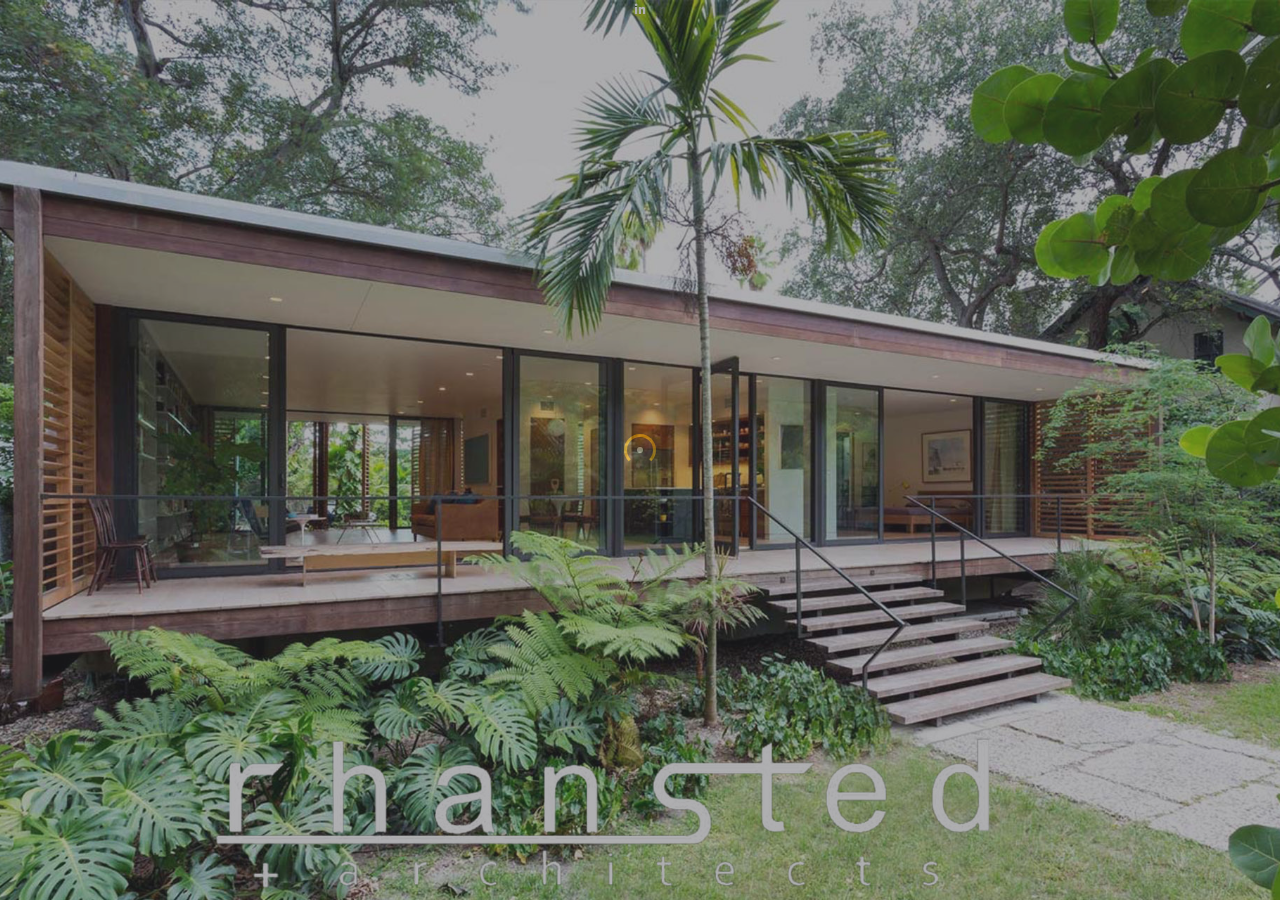
<file: contacts.html>
<!DOCTYPE HTML>
<html lang="en">
    <head>
        <!--=============== basic  ===============-->
        <meta charset="UTF-8">
        <meta http-equiv="x-ua-compatible" content="ie=edge">
        <title>Rhansted+Architects</title>
        <!--=============== css  ===============-->	
        <link type="text/css" rel="stylesheet" href="css/plugins.css">
        <link type="text/css" rel="stylesheet" href="css/style.css">
        <link type="text/css" rel="stylesheet" href="css/color.css">
        <!--=============== favicons ===============-->
        <link rel="shortcut icon" href="images/favicon.png">
    </head>
    <body>
        <!--Loader -->
        <div class="body-preload">
            <div class="loader loader_each"><span></span></div>
        </div>
        <!-- loader end  --> 
        <!--  main start  -->
        <div id="main">
            <!--  header main-header  -->
            <header class="main-header">
                <!--logo-->
                <a href="index.html" class="logo-holder"><img src="images/logo.png" alt=""></a>
                <!--logo end-->
                <!-- share-button -->
                <div class="share-button   showshare">
                    <span class="share-tooltip">Share</span>
                </div>
                <!-- share-button end -->				
                <!-- nav-button-wrap-->
                <div class="nav-button but-hol">
                    <span  class="ncs"></span>
                    <span class="nos"></span>
                    <span class="nbs"></span>
                    <div class="menu-button-text">Menu</div>
                </div>
                <!-- nav-button-wrap end-->						
                <!--  navigation -->
                <div class="nav-holder main-menu">
                    <nav>
                        <ul>
                           <!-- <li>
                                <a href="index.html" class="ajax">Home </a>
                            </li>
                            <li><a href="portfolio.html"  class="ajax">Portfolio</a></li>
                            <li>
                                <a href="about.html"  class="ajax">About</a>
                            </li>
                            <li>
                                <a href="blog.html" class="ajax">News</a>
                            </li>
                            <li>
                                <a href="contacts.html" class="ajax act-link">Contacts</a>
                            </li> -->
                            <li>
                               <li><a class="nav-link scrollto active "href="index.html"Class="ajax">Home</a></li>
                                <li><a class="nav-link scrollto" href="housedesign.html"class="ajax">House Design</a></li>
                                <li><a class="nav-link scrollto" href="commercialbuilding.html"class="ajax">Commercial Building</a></li>
                                <li><a class="nav-link scrollto" href="warehousedesign.html"class="ajax">warehousedesign</a></li>
                                <li><a class="nav-link scrollto" href="about.html"class="ajax">About</a></li>
                                <li><a class="nav-link scrollto" href="blog.html"class="ajax">Services</a></li>
                                <li><a class="nav-link scrollto" href="contacts.html"class="ajax">Contacts</a></li>
                                <a href="#">Pages </a>
                                <!--second level -->
                                <ul>
                                    <li>
                                      <!--  <a href="#">Home</a> -->
                                        <!--third  level -->
                                       <!-- <ul>
                                            <li><a href="index.html" class="ajax">Slider</a></li>
                                            <li><a href="index2.html" class="ajax">Carousel</a></li>
                                            <li><a href="index3.html" class="ajax">Slideshow</a></li>
                                            <li><a href="index4.html" class="ajax">Video</a></li>
                                        </ul> -->
                                        <!--third level end-->
                                    </li>
                                    <li>
                                     <!--   <a href="#">Portfolio</a> -->
                                        <!--third  level -->
                                       <!-- <ul>
                                            <li><a href="portfolio.html" class="ajax">Horizontal</a></li>
                                            <li><a href="portfolio2.html" class="ajax">Vertical </a></li>
                                            <li><a href="portfolio3.html" class="ajax">Portfolio Grid </a></li>
                                            <li><a href="portfolio-single.html"  class="ajax">Portfolio Single</a></li>
                                            <li><a href="portfolio-single2.html"  class="ajax">Portfolio Single 2</a></li>
                                            <li><a href="portfolio-single3.html"  class="ajax">Portfolio Single 3</a></li>
                                            <li><a href="portfolio-single4.html"  class="ajax">Portfolio Single 4</a></li>
                                        </ul> -->
                                        <!--third level end-->
                                    </li>
                                  <!--  <li><a href="blog-single.html"  class="ajax">Blog Single</a></li>
                                    <li><a href="404.html" class="ajax">404</a></li> -->
                                </ul>
                                <!--second level end-->
                            </li>
                        </ul>
                    </nav>
                </div>
                <!-- navigation  end -->
            </header>
            <!-- Header   end-->
            <!--  hero-wrap-social  -->
            <div class="social-container">
                <div class="hero-wrap-social">
                    <ul >
                        <li><a href="https://www.facebook.com/rhanstedarchitects" target="_blank"><i class="fab fa-facebook-f"></i></a></li>
                        <li><a href="https://www.instagram.com/rhanstedramos/?hl=en" target="_blank"><i class="fab fa-instagram"></i></a></li>
                        <li><a href="https://twitter.com/HouseDe51908364" target="_blank"><i class="fab fa-twitter"></i></a></li>
                        <li><a href="https://www.linkedin.com/in/rhansted-architectural-design-23a015261/" target="_blank"><i class="fab fa-fw fa-linkedin-in"></i></a></li>
                    </ul>
                </div>
                <div class="preogress-bar-container">
                    <div class="progress-bar-wrap">
                        <div class="progress-bar"></div>
                    </div>
                </div>
            </div>
            <!--  hero-wrap-social end  -->			
            <!-- wrapper -->
            <div id="wrapper">
                <!-- content-holder -->
                <div class="content-holder">
                    <div class="column-wrap column-wrap_unfix">
                        <div class="column-wrap-container fl-wrap">
                            <section>
                                <div class="container">
                                    <div class="section-title fl-wrap">
                                        <h2> Our Contacts </h2>
                                        <p>HOUSE DESIGN.  </p>
                                        <div class="sec-title_dec"></div>
                                    </div>
                                    <div class="contact-details fl-wrap">
                                        <ul>
                                            <li><i class="fas fa-envelope"></i><span>Mail :</span><a href="rhanstedcorp.clients@gmail.com" target="_blank">rhanstedcorp.clients@gmail.com</a></li>
                                            <li><i class="fas fa-map-marked"></i><span>Adress :</span><a href="Manila Philippines" target="_blank">Manila Philippines</a></li>
                                            <li><i class="fas fa-phone-alt"></i><span>Phone :</span><a href="tel:+63 9285079662"> +63 9285079662</a> , <a href="#"></a></li>
                                            <li><i class="fas fa-hourglass"></i><span>Working Hours :</span> <a href="
                                                                                                        Monday – Friday: 9:00 AM – 7:00 PM"> Monday – Friday: 9:00 AM – 7:00 PM</a></li>
                                                                                                         <li><i class="fas fa-hourglass"></i><span>Working Hours :</span> <a href="
                                                                                                        Saturday – Sunday: 11:00 AM – 8:00 PM"> Saturday – Sunday: 11:00 AM – 8:00 PM</a></li>
                                        </ul>
                                    </div>
                                    <a href="#" class="btn   act-cf  color-bg  fl-btn"><span>Get In Touch</span></a>
                                </div>
                            </section>
                            <div class="bg dec-bg left-pos-dec"  data-bg="images/bg/dec.jpg"></div>
                        </div>
                    </div>
                    <!-- side-box --> 
                    <div class="map-column">
                        <meta charset="UTF-8">
    <head>
    <meta charset="UTF-8">
    <meta http-equiv="X-UA-Compatible" content="IE=edge">
    <meta name="viewport" content="width=device-width, initial-scale=1.0">
    <title>Weather App</title>

    <link
    rel="stylesheet"
    href="https://cdnjs.cloudflare.com/ajax/libs/font-awesome/6.1.1/css/all.min.css"
    integrity="sha512-KfkfwYDsLkIlwQp6LFnl8zNdLGxu9YAA1QvwINks4PhcElQSvqcyVLLD9aMhXd13uQjoXtEKNosOWaZqXgel0g=="
    crossorigin="anonymous"
    referrerpolicy="no-referrer"
  />
  <link rel="stylesheet" href="index.css">

     
</head>
<body>

    <div id="search-bar">

        <!-- <form action="" id="search-bar"> -->
            <input type="text" placeholder="Enter City" id="query">
            <button  onclick="getData()"><img src="./images/search.png" alt="google.com"></button>
        <!-- </form> -->

    </div>

    <div id="sevenDays">

    </div>



    <div id="content">

        <div id="container"></div>

        <div class="mapouter">
            <div class="gmap_canvas">
                <iframe width="600" 
                height="500" 
                id="gmap_canvas" 
              
                 frameborder="0" 
                 scrolling="no" 
                 marginheight="0"
                  marginwidth="0">
                </iframe>
                <a href="https://www.whatismyip-address.com"></a><br>
                
            </div>
        </div>


    </div>
    
   
    
</body>
</html>

<script src="index.js"></script>
                    </div>
                    <!-- map end --> 
                    <div class="main_social color-bg">
                        <span class="main-social-title">Find on:</span>
                        <ul>
                            <li><a href="https://www.facebook.com/rhanstedarchitects" target="_blank"><i class="fab fa-facebook-f"></i></a></li>
                        <li><a href="https://www.instagram.com/rhanstedramos/?hl=en" target="_blank"><i class="fab fa-instagram"></i></a></li>
                        <li><a href="https://twitter.com/HouseDe51908364" target="_blank"><i class="fab fa-twitter"></i></a></li>
                        <li><a href="https://www.linkedin.com/in/rhansted-architectural-design-23a015261/" target="_blank"><i class="fab fa-fw fa-linkedin-in">
                        </ul>
                    </div>
                    <!-- contact form wrap -->
                    <div class="contact-form-wrap">
                        <div class="contact-form-overlay"></div>
                        <div class="contact-form-container">
                            <div class="contact-form-content fl-wrap white-bg">
                                <div class="contact-form-header fl-wrap">
                                    <h4>Get In Touch</h4>
                                    <span class="close-cf close-contact-form"><i class="fal fa-times"></i></span>
                                </div>
                                <div id="contact-form" class="fl-wrap">
                                    <div id="message"></div>
                                    <form target="_blank" action="https://formsubmit.co/rhanstedcorp.clients@gmail.com" method="POST">
                                        <fieldset>
                                            <input type="text" name="name" id="name" placeholder="Your Name *"  value="">
                                            <input type="text"  name="email" id="email" placeholder="Email Address *"  value="">
                                            <div class="question">
                                                <textarea name="comments"  id="comments" cols="40" rows="3" placeholder="Your Message:"></textarea>
                                            </div>
                                            <button class="btn color-bg fl-btn" id="submit"><span>Send Message</span> </button>
                                        </fieldset>
                                    </form>
                                </div>
                            </div>
                        </div>
                    </div>
                    <!--contact form wrap end -->					
                    <!-- side-box --> 
                    <div class="side-box">
                        <a href="#" class="act-cf  aside-link"><i class="fas fa-envelope"></i><span>Write</span></a>
                        <div class="single-page_scrl">
                            <div class="mousey">
                                <div class="scroller"></div>
                                <i class="fas fa-angle-down"></i>
                            </div>
                        </div>
                    </div>
                    <!-- side-box   end --> 
                    <!-- share-wrapper-->
                    <div class="share-wrapper  isShare">
                        <div class="close-share-btn"><i class="fal fa-long-arrow-up"></i></div>
                        <div class="share-container fl-wrap  isShare"></div>
                    </div>
                    <!-- share-wrapper  end -->				
                </div>
                <!-- content-holder end -->
            </div>
            <!-- wrapper end -->
            <footer class="main-footer">
                <!--  copy-right  -->
                <div class="copy-right"> <span>&#169; </span> Rhansted.com   2023   /  All rights reserved.  </div>
                <!--  copy-right end  -->			
                <!-- header-contacts--> 
                <div class="footer-contacts">
                    <ul>
                         <li><span>01.Phone </span> <a href="Watsapp: 0928 507 9662">Watsapp: 0928 507 9662 </a></li>
                        <li><span>02. Email </span> <a href="rhanstedcorp.clients@gmail.com">rhanstedcorp.clients@gmail.com</a></li>
                    </ul>
                </div>
                <!-- header-contacts end--> 			
            </footer>
            <div class="right-dec"></div>
            <!-- progress-bar  -->
            <div class="progress-bar-wrap hide_pw">
                <div class="progress-bar color-bg"></div>
            </div>
            <!-- progress-bar end -->		
        </div>
        <!-- Main end -->
        <!--=============== scripts  ===============-->   
        <script  src="js/jquery.min.js"></script>
        <script  src="js/plugins.js"></script>
        <script  src="js/scripts.js"></script>
    </body>
</html>
</file>
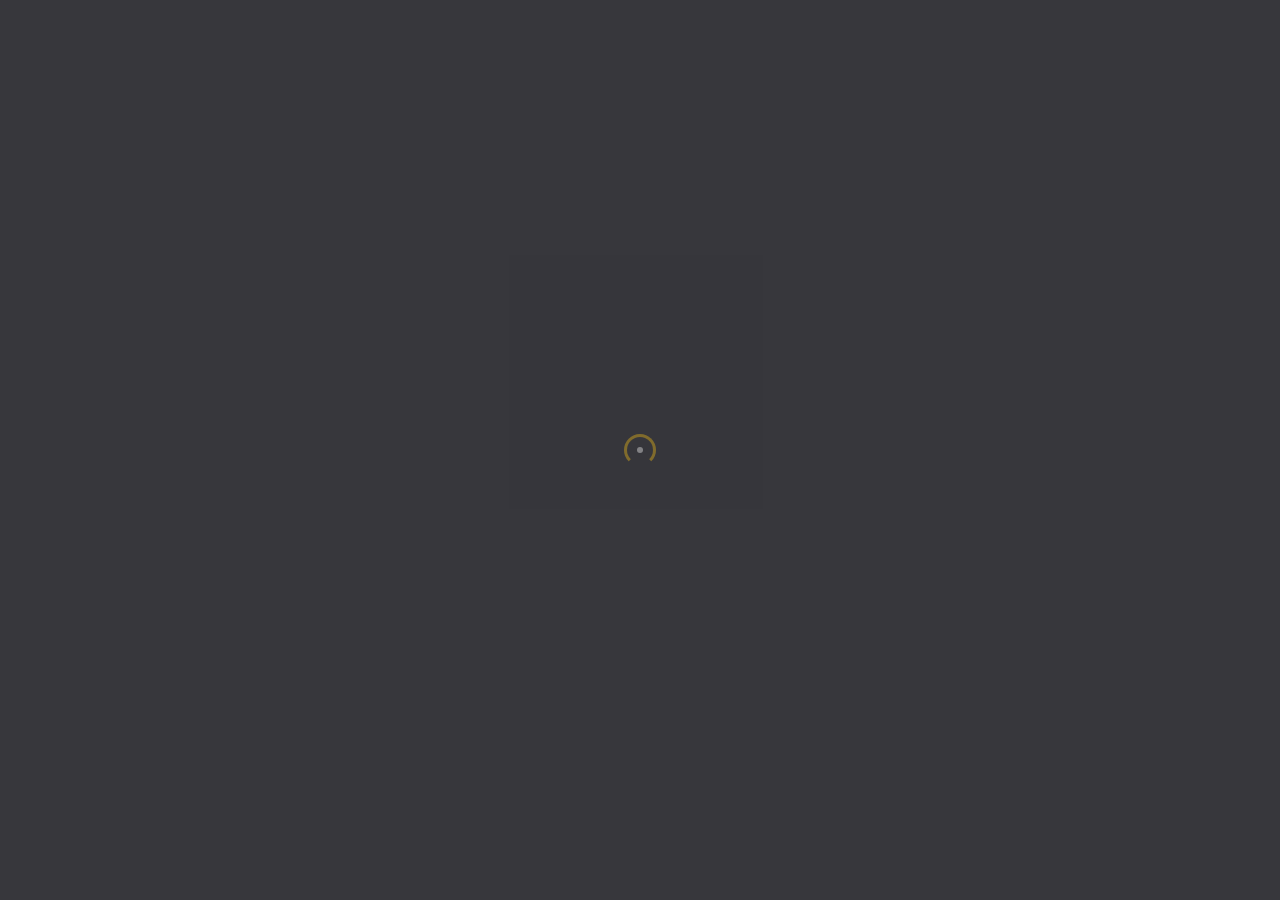
<file: housedesign.html>
<!DOCTYPE HTML>
<html lang="en">
    <head>
        <!--=============== basic  ===============-->
        <meta charset="UTF-8">
        <meta http-equiv="x-ua-compatible" content="ie=edge">
        <title>House Design</title>
        <!--=============== css  ===============-->	
        <link type="text/css" rel="stylesheet" href="css/plugins.css">
        <link type="text/css" rel="stylesheet" href="css/style.css">
        <link type="text/css" rel="stylesheet" href="css/color.css">
        <!--=============== favicons ===============-->
        <link rel="shortcut icon" href="images/favicon.png">
    </head>
    <body>
        <!--loader-->
        <div class="body-preload">
            <div class="loader loader_each"><span></span></div>
        </div>
        <!--loader end-->
        <!--  main start  -->
        <div id="main">
            <!--  header main-header  -->
            <header class="main-header">
                <!--logo-->
                <a href="index.html" class="logo-holder"><img src="images/logo.png" alt=""></a>
                <!--logo end-->
                <!-- share-button -->
                <div class="share-button   showshare">
                    <span class="share-tooltip">Share</span>
                </div>
                <!-- share-button end -->				
                <!-- nav-button-wrap-->
                <div class="nav-button but-hol">
                    <span  class="ncs"></span>
                    <span class="nos"></span>
                    <span class="nbs"></span>
                    <div class="menu-button-text">Menu</div>
                </div>
                <!-- nav-button-wrap end-->						
                <!--  navigation -->
                <div class="nav-holder main-menu">
                    <nav>
                        <ul>
                           <!-- <li>
                                <a href="index.html" class="ajax">Home </a>
                            </li>
                            <li><a href="portfolio.html"  class="ajax act-link">Portfolio</a></li>
                            <li>
                                <a href="about.html"  class="ajax">About</a>
                            </li>
                            <li>
                                <a href="blog.html" class="ajax" >News</a>
                            </li>
                            <li>
                                <a href="contacts.html" class="ajax">Contacts</a>
                            </li> -->
                            <li>
                               <li><a class="nav-link scrollto active "href="index.html"Class="ajax">Home</a></li>
                                <li><a class="nav-link scrollto" href="housedesign.html"class="ajax">House Design</a></li>
                                <li><a class="nav-link scrollto" href="commercialbuilding.html"class="ajax">Commercial Building</a></li>
                                <li><a class="nav-link scrollto" href="warehousedesign.html"class="ajax">warehousedesign</a></li>
                                <li><a class="nav-link scrollto" href="about.html"class="ajax">About</a></li>
                                <li><a class="nav-link scrollto" href="blog.html"class="ajax">Services</a></li>
                                <li><a class="nav-link scrollto" href="contacts.html"class="ajax">Contacts</a></li>
                                <a href="#">Pages </a>
                                <!--second level -->
                                <ul>
                                    <li>
                                      <!--  <a href="#">Home</a> -->
                                        <!--third  level -->
                                       <!-- <ul>
                                            <li><a href="index.html" class="ajax">Slider</a></li>
                                            <li><a href="index2.html" class="ajax">Carousel</a></li>
                                            <li><a href="index3.html" class="ajax">Slideshow</a></li>
                                            <li><a href="index4.html" class="ajax">Video</a></li>
                                        </ul> -->
                                        <!--third level end-->
                                    </li>
                                    <li>
                                      <!--  <a href="#">Portfolio</a> -->
                                        <!--third  level -->
                                      <!--  <ul>
                                            <li><a href="portfolio.html" class="ajax">Horizontal</a></li>
                                            <li><a href="portfolio2.html" class="ajax">Vertical </a></li>
                                            <li><a href="portfolio3.html" class="ajax">Portfolio Grid </a></li>
                                            <li><a href="portfolio-single.html"  class="ajax">Portfolio Single</a></li>
                                            <li><a href="portfolio-single2.html"  class="ajax">Portfolio Single 2</a></li>
                                            <li><a href="portfolio-single3.html"  class="ajax">Portfolio Single 3</a></li>
                                            <li><a href="portfolio-single4.html"  class="ajax">Portfolio Single 4</a></li>
                                        </ul> -->
                                        <!--third level end-->
                                    </li>
                                  <!--  <li><a href="blog-single.html"  class="ajax">Blog Single</a></li>
                                    <li><a href="404.html" class="ajax">404</a></li> -->
                                </ul>
                                <!--second level end-->
                            </li>
                        </ul>
                    </nav>
                </div>
                <!-- navigation  end -->
            </header>
            <!-- Header   end-->
            <!--  hero-wrap-social  -->
            <div class="social-container">
                <div class="hero-wrap-social">
                    <ul >
                        <li><a href="https://www.facebook.com/rhanstedarchitects" target="_blank"><i class="fab fa-facebook-f"></i></a></li>
                        <li><a href="https://www.instagram.com/rhanstedramos/?hl=en" target="_blank"><i class="fab fa-instagram"></i></a></li>
                        <li><a href="https://twitter.com/HouseDe51908364" target="_blank"><i class="fab fa-twitter"></i></a></li>
                        <li><a href="https://www.linkedin.com/in/rhansted-architectural-design-23a015261/" target="_blank"><i class="fab fa-fw fa-linkedin-in"></i></a></li>
                    </ul>
                </div>
            </div>
            <!--  hero-wrap-social end  -->			
            <!-- wrapper -->
            <div id="wrapper">
                <!-- content-holder -->
                <div class="content-holder">
                    <!--content -->	
                    <div class="content full-height">
                        <div class="filter-wrap">
                            <div class="filter-overlay"></div>
                            <div class="filter-container">
                                <div class="gallery-filters fl-wrap init_hidden_filter">
                                    <a href="contacts.html" class="gallery-filter  gallery-filter-active" data-filter="*"><span class="num-all"></span>  All Projects</a>
                                    <a href="contacts.html" class="gallery-filter" data-filter=".interior"><span class="num-pr"></span> Interior</a>
                                    <a href="contacts.html" class="gallery-filter" data-filter=".construction"><span class="num-pr"></span> Construction</a>
                                    <a href="contacts.html" class="gallery-filter" data-filter=".design"><span class="num-pr"></span> Design</a>
                                    <a href="contacts.html" class="gallery-filter" data-filter=".houses"><span class="num-pr"></span>Houses</a>
                                </div>
                            </div>
                        </div>
                        <!--horizontal-grid   -->   
                        <div class="horizontal-grid-wrap">
                            <!-- portfolio start -->
                            <div   id="portfolio_horizontal_container" class="two-ver-columns lightgallery">
                                <!-- portfolio_item-->
                                <div class="portfolio_item interior">
                                    <div class="grid-item-holder hov_zoom">
                                        <img  src="images/folio/1.jpg"    alt="">
                                        <div class="grid-det">
                                            <div class="grid-det_category"><a href="contacts.html">Architecture</a> <a href="contacts.html">Design</a></div>
                                            <div class="grid-det-item">
                                                <p> <a href="https://www.facebook.com/photo/?fbid=120823204228100&set=pcb.120823230894764">house-design Rhansted+Architects</a> </p>
                                            </div>
                                            <a href="images/folio/1.jpg" class="grid-media-zoom   image-popup"><i class="far fa-search"></i></a>
                                        </div>
                                    </div>
                                </div>
                                <!-- portfolio_item end-->
                                <!-- portfolio_item-->
                                <div class="portfolio_item construction">
                                    <div class="grid-item-holder hov_zoom">
                                        <img  src="images/folio/2.jpg"    alt="">
                                        <div class="grid-det">
                                            <div class="grid-det_category"><a href="index.html">Interior</a> <a href="index.html">Design</a></div>
                                            <div class="grid-det-item">
                                                <p> <a href="https://www.facebook.com/photo/?fbid=120824817561272&set=pcb.120824854227935">house-design Rhansted+Architects</a> </p>
                                            </div>
                                            <a href="images/folio/2.jpg" class="grid-media-zoom   image-popup"><i class="far fa-search"></i></a>
                                        </div>
                                    </div>
                                </div>
                                <!-- portfolio_item end-->                           
                                <!-- portfolio_item-->
                                <div class="portfolio_item design  interior">
                                    <div class="grid-item-holder hov_zoom">
                                        <img  src="images/folio/3.jpg"    alt="">
                                        <div class="grid-det">
                                            <div class="grid-det_category"><a href="contacts.html">Interior</a> <a href="contacts.html">Architecture</a></div>
                                            <div class="grid-det-item">
                                                <a href="https://www.facebook.com/photo/?fbid=120830864227334&set=pcb.120830914227329">house-design Rhansted+Architects</a>
                                            </div>
                                            <a href="images/folio/3.jpg" class="grid-media-zoom   image-popup"><i class="far fa-search"></i></a>
                                        </div>
                                    </div>
                                </div>
                                <!-- portfolio_item end-->                            
                                <!-- portfolio_item-->
                                <div class="portfolio_item interior design">
                                    <div class="grid-item-holder hov_zoom">
                                        <img  src="images/folio/4.jpg"    alt="">
                                        <div class="grid-det">
                                            <div class="grid-det_category"><a href="contacts.html">Interior</a> <a href="contacts.html">Architecture</a></div>
                                            <div class="grid-det-item">
                                               <a href="https://www.facebook.com/photo/?fbid=120834607560293&set=pcb.120834807560273">house-design Rhansted+Architects</a>
                                            </div>
                                            <a href="images/folio/4.jpg" class="grid-media-zoom   image-popup"><i class="far fa-search"></i></a>
                                        </div>
                                    </div>
                                </div>
                                <!-- portfolio_item end-->
                                <!-- portfolio_item-->
                                <div class="portfolio_item houses">
                                    <div class="grid-item-holder hov_zoom">
                                        <img  src="images/folio/5.jpg"    alt="">
                                        <div class="grid-det">
                                            <div class="grid-det_category"><a href="contacts.html">Interior</a> <a href="contacts.html">Design</a></div>
                                            <div class="grid-det-item">
                                                <a href="https://www.facebook.com/photo/?fbid=120837300893357&set=pcb.120837610893326">house-design Rhansted+Architects</a>
                                            </div>
                                            <a href="images/folio/5.jpg" class="grid-media-zoom   image-popup"><i class="far fa-search"></i></a>
                                        </div>
                                    </div>
                                </div>
                                <!-- portfolio_item end-->                           
                                <!-- portfolio_item-->
                                <div class="portfolio_item design">
                                    <div class="grid-item-holder hov_zoom">
                                        <img  src="images/folio/6.jpg"    alt="">
                                        <div class="grid-det">
                                            <div class="grid-det_category"><a href="contacts.html">Architecture</a> <a href="contacts.html">Design</a></div>
                                            <div class="grid-det-item">
                                                <a href="https://www.facebook.com/photo/?fbid=120846470892440&set=pcb.120846827559071">house-design Rhansted+Architects</a>
                                            </div>
                                            <a href="images/folio/6.jpg" class="grid-media-zoom   image-popup"><i class="far fa-search"></i></a>
                                        </div>
                                    </div>
                                </div>
                                <!-- portfolio_item end-->                            
                                <!-- portfolio_item-->
                                <div class="portfolio_item web construction">
                                    <div class="grid-item-holder hov_zoom">
                                        <img  src="images/folio/7.jpg"    alt="">
                                        <div class="grid-det">
                                            <div class="grid-det_category"><a href="contacts.html">Interior</a> <a href="contacts.html">Design</a></div>
                                            <div class="grid-det-item">
                                                <a href="https://www.facebook.com/photo.php?fbid=120849540892133&set=pb.100089012632790.-2207520000.&type=3">house-design Rhansted+Architects</a>
                                            </div>
                                            <a href="images/folio/7.jpg" class="grid-media-zoom   image-popup"><i class="far fa-search"></i></a>
                                        </div>
                                    </div>
                                </div>
                                <!-- portfolio_item end-->  
                                <!-- portfolio_item-->
                                <div class="portfolio_item construction">
                                    <div class="grid-item-holder hov_zoom">
                                        <img  src="images/folio/8.jpg"    alt="">
                                        <div class="grid-det">
                                            <div class="grid-det_category"><a href="contacts.html">Interior</a> <a href="contacts.html">Architecture</a></div>
                                            <div class="grid-det-item">
                                                <a href="https://www.facebook.com/photo?fbid=120852047558549&set=pb.100089012632790.-2207520000.">house-design Rhansted+Architects</a>
                                            </div>
                                            <a href="images/folio/8.jpg" class="grid-media-zoom   image-popup"><i class="far fa-search"></i></a>
                                        </div>
                                    </div>
                                </div>
                                <!-- portfolio_item end-->                              
                                <!-- portfolio_item-->
                                <div class="portfolio_item houses">
                                    <div class="grid-item-holder hov_zoom">
                                        <img  src="images/folio/9.jpg"    alt="">
                                        <div class="grid-det">
                                            <div class="grid-det_category"><a href="contacts.html">Interior</a> <a href="contacts.html">Design</a></div>
                                            <div class="grid-det-item">
                                                 <a href="https://www.facebook.com/photo/?fbid=120854370891650&set=pb.100089012632790.-2207520000.">house-design Rhansted+Architects</a>
                                            </div>
                                            <a href="images/folio/9.jpg" class="grid-media-zoom   image-popup"><i class="far fa-search"></i></a>
                                        </div>
                                    </div>
                                </div>
                                <!-- portfolio_item end-->                                                           
                                <!-- portfolio_item-->
                                <div class="portfolio_item construction">
                                    <div class="grid-item-holder hov_zoom">
                                        <img  src="images/folio/10.jpg"    alt="">
                                        <div class="grid-det">
                                            <div class="grid-det_category"><a href="contacts.html">Architecture</a> <a href="contacts.html">Design</a></div>
                                            <div class="grid-det-item">
                                                <a href="https://www.facebook.com/photo/?fbid=120856737558080&set=pb.100089012632790.-2207520000.">house-design Rhansted+Architects</a>
                                            </div>
                                            <a href="images/folio/10.jpg" class="grid-media-zoom   image-popup"><i class="far fa-search"></i></a>
                                        </div>
                                    </div>
                                </div>
                                <!-- portfolio_item end-->
                                <!-- portfolio_item-->
                                <div class="portfolio_item construction">
                                    <div class="grid-item-holder hov_zoom">
                                        <img  src="images/folio/11.jpg"    alt="">
                                        <div class="grid-det">
                                            <div class="grid-det_category"><a href="contacts.html">Architecture</a> <a href="contacts.html">Design</a></div>
                                            <div class="grid-det-item">
                                                <a href="https://www.facebook.com/photo/?fbid=120856737558080&set=pb.100089012632790.-2207520000.">house-design Rhansted+Architects</a>
                                            </div>
                                            <a href="images/folio/11.jpg" class="grid-media-zoom   image-popup"><i class="far fa-search"></i></a>
                                        </div>
                                    </div>
                                </div>
                                <!-- portfolio_item end--> 
                                 <!-- portfolio_item-->
                                <div class="portfolio_item construction">
                                    <div class="grid-item-holder hov_zoom">
                                        <img  src="images/folio/12.jpg"    alt="">
                                        <div class="grid-det">
                                            <div class="grid-det_category"><a href="contacts.html">Architecture</a> <a href="contacts.html">Design</a></div>
                                            <div class="grid-det-item">
                                                <a href="https://www.facebook.com/photo/?fbid=120860924224328&set=pb.100089012632790.-2207520000.">house-design Rhansted+Architects</a>
                                            </div>
                                            <a href="images/folio/12.jpg" class="grid-media-zoom   image-popup"><i class="far fa-search"></i></a>
                                        </div>
                                    </div>
                                </div>
                                <!-- portfolio_item end-->                                                     
                            </div>
                            <!-- portfolio end -->
                        </div>
                        <!--horizontal-grid end -->					
                        <div class="filter-btn hid-filter">
                            <div class="filter-btn_container"> <i class="fal fa-sort-amount-down"></i> </div>
                            <span class="filt-title">Filters</span>
                        </div>
                        <!-- side-box --> 
                        <div class="side-box">
                            <div class="single-page_scrl">
                                <div class="mousey">
                                    <div class="scroller"></div>
                                    <i class="far fa-angle-down"></i>
                                </div>
                            </div>
                        </div>
                        <!-- side-box   end --> 
                    </div>
                    <!--content end--> 				
                    <!-- share-wrapper-->
                    <div class="share-wrapper  isShare">
                        <div class="close-share-btn"><i class="fal fa-long-arrow-up"></i></div>
                        <div class="share-container fl-wrap  isShare"></div>
                    </div>
                    <!-- share-wrapper  end -->				
                </div>
                <!-- content-holder end -->
            </div>
            <!-- wrapper end -->
            <footer class="main-footer">
                <!--  copy-right  -->
                <div class="copy-right"> <span>&#169; </span>   Rhansted.com   2023  /  All rights reserved.  </div>
                <!--  copy-right end  -->			
                <!-- header-contacts--> 
                <div class="footer-contacts">
                    <ul>
                         <li><span>01.Phone </span> <a href="Watsapp: 0928 507 9662">Watsapp: 0928 507 9662 </a></li>
                        <li><span>02. Email </span> <a href="rhanstedcorp.clients@gmail.com">rhanstedcorp.clients@gmail.com</a></li>
                    </ul>
                </div>
                <!-- header-contacts end--> 			
            </footer>
            <div class="right-dec"></div>
            <!-- progress-bar  -->
            <div class="progress-bar-wrap hide_pw">
                <div class="progress-bar color-bg"></div>
            </div>
            <!-- progress-bar end -->		
        </div>
        <!-- Main end -->
        <!--=============== scripts  ===============-->   
        <script  src="js/jquery.min.js"></script>
        <script  src="js/plugins.js"></script>
        <script  src="js/scripts.js"></script>
    </body>
</html>
</file>
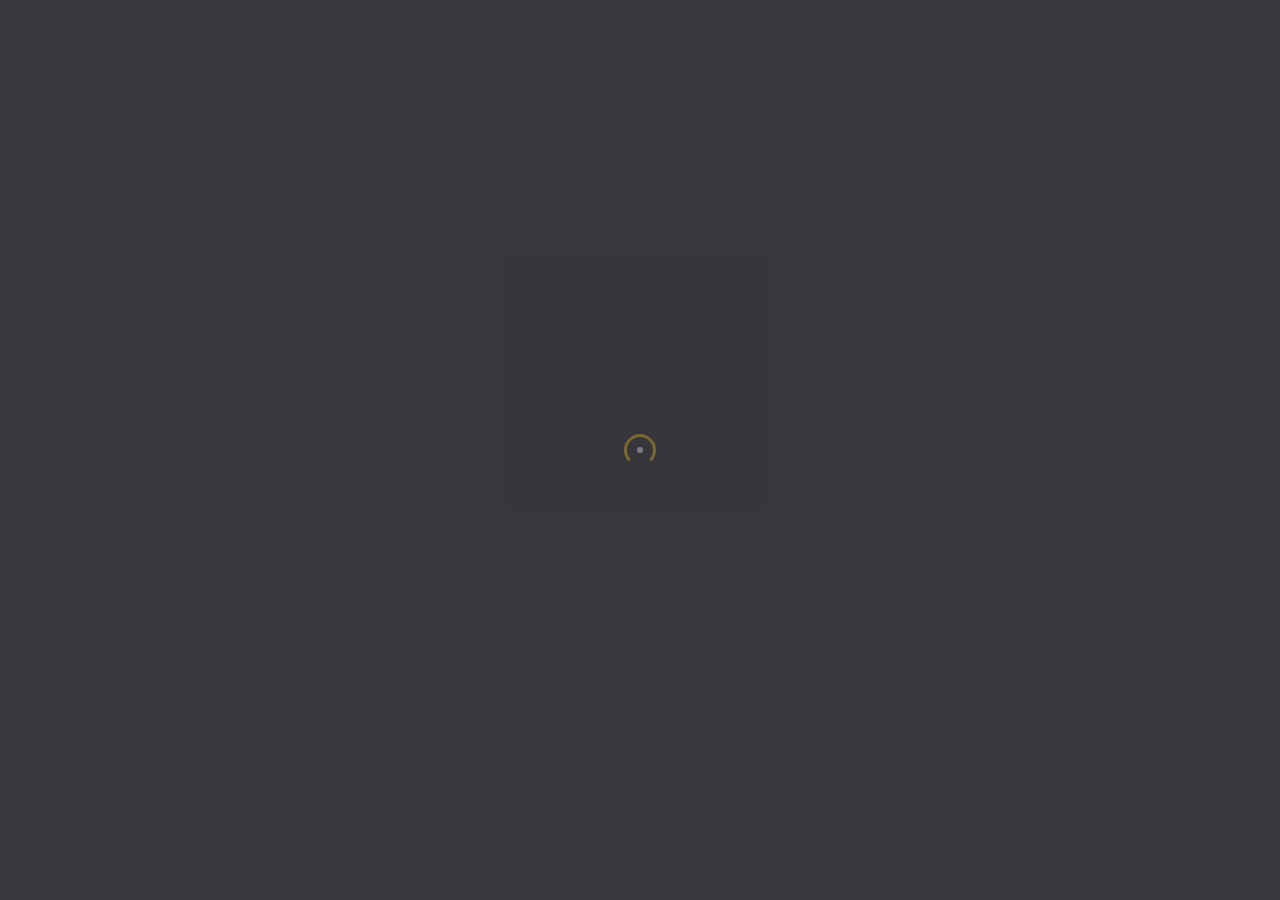
<file: warehousedesign.html>
<!DOCTYPE HTML>
<html lang="en">
    <head>
        <!--=============== basic  ===============-->
        <meta charset="UTF-8">
        <meta http-equiv="x-ua-compatible" content="ie=edge">
        <title>Warehouse Design</title>
        <!--=============== css  ===============-->	
        <link type="text/css" rel="stylesheet" href="css/plugins.css">
        <link type="text/css" rel="stylesheet" href="css/style.css">
        <link type="text/css" rel="stylesheet" href="css/color.css">
        <!--=============== favicons ===============-->
        <link rel="shortcut icon" href="images/favicon.png">
    </head>
    <body>
        <!--loader-->
        <div class="body-preload">
            <div class="loader loader_each"><span></span></div>
        </div>
        <!--loader end-->
        <!--  main start  -->
        <div id="main">
            <!--  header main-header  -->
            <header class="main-header">
                <!--logo-->
                <a href="index.html" class="logo-holder"><img src="images/logo.png" alt=""></a>
                <!--logo end-->
                <!-- share-button -->
                <div class="share-button   showshare">
                    <span class="share-tooltip">Share</span>
                </div>
                <!-- share-button end -->				
                <!-- nav-button-wrap-->
                <div class="nav-button but-hol">
                    <span  class="ncs"></span>
                    <span class="nos"></span>
                    <span class="nbs"></span>
                    <div class="menu-button-text">Menu</div>
                </div>
                <!-- nav-button-wrap end-->						
                <!--  navigation -->
                <div class="nav-holder main-menu">
                    <nav>
                        <ul>
                           <!-- <li>
                                <a href="index.html" class="ajax">Home </a>
                            </li>
                            <li><a href="portfolio.html"  class="ajax act-link">Portfolio</a></li>
                            <li>
                                <a href="about.html"  class="ajax">About</a>
                            </li>
                            <li>
                                <a href="blog.html" class="ajax" >News</a>
                            </li>
                            <li>
                                <a href="contacts.html" class="ajax">Contacts</a>
                            </li> -->
                            <li>
                                <li><a class="nav-link scrollto active "href="index.html"Class="ajax">Home</a></li>
                                <li><a class="nav-link scrollto" href="housedesign.html"class="ajax">House Design</a></li>
                                <li><a class="nav-link scrollto" href="commercialbuilding.html"class="ajax">Commercial Building</a></li>
                                <li><a class="nav-link scrollto" href="warehousedesign.html"class="ajax">warehousedesign</a></li>
                                <li><a class="nav-link scrollto" href="about.html"class="ajax">About</a></li>
                                <li><a class="nav-link scrollto" href="blog.html"class="ajax">Services</a></li>
                                <li><a class="nav-link scrollto" href="contacts.html"class="ajax">Contacts</a></li>
                                <a href="#">Pages </a>
                                <!--second level -->
                                <ul>
                                    <li>
                                      <!--  <a href="#">Home</a> -->
                                        <!--third  level -->
                                       <!-- <ul>
                                            <li><a href="index.html" class="ajax">Slider</a></li>
                                            <li><a href="index2.html" class="ajax">Carousel</a></li>
                                            <li><a href="index3.html" class="ajax">Slideshow</a></li>
                                            <li><a href="index4.html" class="ajax">Video</a></li>
                                        </ul> -->
                                        <!--third level end-->
                                    </li>
                                    <li>
                                      <!--  <a href="#">Portfolio</a> -->
                                        <!--third  level -->
                                      <!--  <ul>
                                            <li><a href="portfolio.html" class="ajax">Horizontal</a></li>
                                            <li><a href="portfolio2.html" class="ajax">Vertical </a></li>
                                            <li><a href="portfolio3.html" class="ajax">Portfolio Grid </a></li>
                                            <li><a href="portfolio-single.html"  class="ajax">Portfolio Single</a></li>
                                            <li><a href="portfolio-single2.html"  class="ajax">Portfolio Single 2</a></li>
                                            <li><a href="portfolio-single3.html"  class="ajax">Portfolio Single 3</a></li>
                                            <li><a href="portfolio-single4.html"  class="ajax">Portfolio Single 4</a></li>
                                        </ul> -->
                                        <!--third level end-->
                                    </li>
                                  <!--  <li><a href="blog-single.html"  class="ajax">Blog Single</a></li>
                                    <li><a href="404.html" class="ajax">404</a></li> -->
                                </ul>
                                <!--second level end-->
                            </li>
                        </ul>
                    </nav>
                </div>
                <!-- navigation  end -->
            </header>
            <!-- Header   end-->
            <!--  hero-wrap-social  -->
            <div class="social-container">
                <div class="hero-wrap-social">
                    <ul >
                        <li><a href="https://www.facebook.com/rhanstedarchitects" target="_blank"><i class="fab fa-facebook-f"></i></a></li>
                        <li><a href="https://www.instagram.com/rhanstedramos/?hl=en" target="_blank"><i class="fab fa-instagram"></i></a></li>
                        <li><a href="https://twitter.com/HouseDe51908364" target="_blank"><i class="fab fa-twitter"></i></a></li>
                        <li><a href="https://www.linkedin.com/in/rhansted-architectural-design-23a015261/" target="_blank"><i class="fab fa-fw fa-linkedin-in"></i></a></li>
                    </ul>
                </div>
            </div>
            <!--  hero-wrap-social end  -->			
            <!-- wrapper -->
            <div id="wrapper">
                <!-- content-holder -->
                <div class="content-holder">
                    <!--content -->	
                    <div class="content full-height">
                        <div class="filter-wrap">
                            <div class="filter-overlay"></div>
                            <div class="filter-container">
                                <div class="gallery-filters fl-wrap init_hidden_filter">
                                    <a href="contacts.html" class="gallery-filter  gallery-filter-active" data-filter="*"><span class="num-all"></span>  All Projects</a>
                                    <a href="contacts.html" class="gallery-filter" data-filter=".interior"><span class="num-pr"></span> Interior</a>
                                    <a href="contacts.html" class="gallery-filter" data-filter=".construction"><span class="num-pr"></span> Construction</a>
                                    <a href="contacts.html" class="gallery-filter" data-filter=".design"><span class="num-pr"></span> Design</a>
                                    <a href="contacts.html" class="gallery-filter" data-filter=".houses"><span class="num-pr"></span>Houses</a>
                                </div>
                            </div>
                        </div>
                        <!--horizontal-grid   -->   
                        <div class="horizontal-grid-wrap">
                            <!-- portfolio start -->
                            <div   id="portfolio_horizontal_container" class="two-ver-columns lightgallery">
                                <!-- portfolio_item-->
                                <div class="portfolio_item interior">
                                    <div class="grid-item-holder hov_zoom">
                                        <img  src="images/folio/27.jpg"    alt="">
                                        <div class="grid-det">
                                            <div class="grid-det_category"><a href="contacts.html">Architecture</a> <a href="contacts.html">Design</a></div>
                                            <div class="grid-det-item">
                                                <p> <a href="https://www.facebook.com/photo/?fbid=451532030325023&set=a.451531986991694">Warehouse Design Rhansted+Architects</a> </p>
                                            </div>
                                            <a href="images/folio/27.jpg" class="grid-media-zoom   image-popup"><i class="far fa-search"></i></a>
                                        </div>
                                    </div>
                                </div>
                                <!-- portfolio_item end-->
                                <!-- portfolio_item-->
                                <div class="portfolio_item construction">
                                    <div class="grid-item-holder hov_zoom">
                                        <img  src="images/folio/28.jpg"    alt="">
                                        <div class="grid-det">
                                            <div class="grid-det_category"><a href="index.html">Interior</a> <a href="index.html">Design</a></div>
                                            <div class="grid-det-item">
                                                <p> <a href="https://www.facebook.com/photo/?fbid=451532030325023&set=a.451531986991694">Warehouse Design Rhansted+Architects</a> </p>
                                            </div>
                                            <a href="images/folio/28.jpg" class="grid-media-zoom   image-popup"><i class="far fa-search"></i></a>
                                        </div>
                                    </div>
                                </div>
                                <!-- portfolio_item end-->                           
                                <!-- portfolio_item-->
                                <div class="portfolio_item design  interior">
                                    <div class="grid-item-holder hov_zoom">
                                        <img  src="images/folio/29.jpg"    alt="">
                                        <div class="grid-det">
                                            <div class="grid-det_category"><a href="contacts.html">Interior</a> <a href="contacts.html">Architecture</a></div>
                                            <div class="grid-det-item">
                                                <a href="https://www.facebook.com/photo/?fbid=451532030325023&set=a.451531986991694">Warehouse Design Rhansted+Architects</a>
                                            </div>
                                            <a href="images/folio/29.jpg" class="grid-media-zoom   image-popup"><i class="far fa-search"></i></a>
                                        </div>
                                    </div>
                                </div>
                                <!-- portfolio_item end-->                            
                                <!-- portfolio_item-->
                                <div class="portfolio_item interior design">
                                    <div class="grid-item-holder hov_zoom">
                                        <img  src="images/folio/30.jpg"    alt="">
                                        <div class="grid-det">
                                            <div class="grid-det_category"><a href="contacts.html">Interior</a> <a href="contacts.html">Architecture</a></div>
                                            <div class="grid-det-item">
                                               <a href="https://www.facebook.com/photo/?fbid=451532030325023&set=a.451531986991694">Warehouse Design Rhansted+Architects</a>
                                            </div>
                                            <a href="images/folio/30.jpg" class="grid-media-zoom   image-popup"><i class="far fa-search"></i></a>
                                        </div>
                                    </div>
                                </div>
                                <!-- portfolio_item end-->
                                <!-- portfolio_item-->
                                <div class="portfolio_item houses">
                                    <div class="grid-item-holder hov_zoom">
                                        <img  src="images/folio/31.jpg"    alt="">
                                        <div class="grid-det">
                                            <div class="grid-det_category"><a href="contacts.html">Interior</a> <a href="contacts.html">Design</a></div>
                                            <div class="grid-det-item">
                                                <a href="https://www.facebook.com/photo/?fbid=451532030325023&set=a.451531986991694">Warehouse Design Rhansted+Architects</a>
                                            </div>
                                            <a href="images/folio/31.jpg" class="grid-media-zoom   image-popup"><i class="far fa-search"></i></a>
                                        </div>
                                    </div>
                                </div>
                                <!-- portfolio_item end-->                           
                                <!-- portfolio_item-->
                                <div class="portfolio_item design">
                                    <div class="grid-item-holder hov_zoom">
                                        <img  src="images/folio/32.jpg"    alt="">
                                        <div class="grid-det">
                                            <div class="grid-det_category"><a href="contacts.html">Architecture</a> <a href="contacts.html">Design</a></div>
                                            <div class="grid-det-item">
                                                <a href="https://www.facebook.com/photo/?fbid=451532030325023&set=a.451531986991694">Warehouse Design Rhansted+Architects</a>
                                            </div>
                                            <a href="images/folio/32.jpg" class="grid-media-zoom   image-popup"><i class="far fa-search"></i></a>
                                        </div>
                                    </div>
                                </div>
                                <!-- portfolio_item end-->                            
                                <!-- portfolio_item-->
                                <div class="portfolio_item web construction">
                                    <div class="grid-item-holder hov_zoom">
                                        <img  src="images/folio/33.jpg"    alt="">
                                        <div class="grid-det">
                                            <div class="grid-det_category"><a href="contacts.html">Interior</a> <a href="contacts.html">Design</a></div>
                                            <div class="grid-det-item">
                                                <a href="https://www.facebook.com/photo/?fbid=451532030325023&set=a.451531986991694">Warehouse Design Rhansted+Architects</a>
                                            </div>
                                            <a href="images/folio/33.jpg" class="grid-media-zoom   image-popup"><i class="far fa-search"></i></a>
                                        </div>
                                    </div>
                                </div>
                                <!-- portfolio_item end-->  
                                <!-- portfolio_item-->
                                <div class="portfolio_item construction">
                                    <div class="grid-item-holder hov_zoom">
                                        <img  src="images/folio/34.jpg"    alt="">
                                        <div class="grid-det">
                                            <div class="grid-det_category"><a href="contacts.html">Interior</a> <a href="contacts.html">Architecture</a></div>
                                            <div class="grid-det-item">
                                                <a href="https://www.facebook.com/photo/?fbid=451532030325023&set=a.451531986991694">Warehouse Design Rhansted+Architects</a>
                                            </div>
                                            <a href="images/folio/34.jpg" class="grid-media-zoom   image-popup"><i class="far fa-search"></i></a>
                                        </div>
                                    </div>
                                </div>
                                <!-- portfolio_item end-->                              
                                <!-- portfolio_item-->
                                <div class="portfolio_item houses">
                                    <div class="grid-item-holder hov_zoom">
                                        <img  src="images/folio/35.jpg"    alt="">
                                        <div class="grid-det">
                                            <div class="grid-det_category"><a href="contacts.html">Interior</a> <a href="contacts.html">Design</a></div>
                                            <div class="grid-det-item">
                                                 <a href="https://www.facebook.com/photo/?fbid=451532030325023&set=a.451531986991694">Warehouse Design Rhansted+Architects</a>
                                            </div>
                                            <a href="images/folio/35.jpg" class="grid-media-zoom   image-popup"><i class="far fa-search"></i></a>
                                        </div>
                                    </div>
                                </div>
                                <!-- portfolio_item end-->                                                           
                                <!-- portfolio_item-->
                                <div class="portfolio_item construction">
                                    <div class="grid-item-holder hov_zoom">
                                        <img  src="images/folio/36.jpg"    alt="">
                                        <div class="grid-det">
                                            <div class="grid-det_category"><a href="contacts.html">Architecture</a> <a href="contacts.html">Design</a></div>
                                            <div class="grid-det-item">
                                                <a href="https://www.facebook.com/photo/?fbid=451532030325023&set=a.451531986991694">Warehouse Design Rhansted+Architects</a>
                                            </div>
                                            <a href="images/folio/36.jpg" class="grid-media-zoom   image-popup"><i class="far fa-search"></i></a>
                                        </div>
                                    </div>
                                </div>
                                <!-- portfolio_item end-->
                                <!-- portfolio_item-->
                                <div class="portfolio_item construction">
                                    <div class="grid-item-holder hov_zoom">
                                        <img  src="images/folio/37.jpg"    alt="">
                                        <div class="grid-det">
                                            <div class="grid-det_category"><a href="contacts.html">Architecture</a> <a href="contacts.html">Design</a></div>
                                            <div class="grid-det-item">
                                                <a href="https://www.facebook.com/photo/?fbid=451532030325023&set=a.451531986991694">Warehouse Design Rhansted+Architects</a>
                                            </div>
                                            <a href="images/folio/37.jpg" class="grid-media-zoom   image-popup"><i class="far fa-search"></i></a>
                                        </div>
                                    </div>
                                </div>
                                <!-- portfolio_item end--> 
                                 <!-- portfolio_item-->
                                <div class="portfolio_item construction">
                                    <div class="grid-item-holder hov_zoom">
                                        <img  src="images/folio/38.jpg"    alt="">
                                        <div class="grid-det">
                                            <div class="grid-det_category"><a href="contacts.html">Architecture</a> <a href="contacts.html">Design</a></div>
                                            <div class="grid-det-item">
                                                <a href="https://www.facebook.com/photo/?fbid=451532030325023&set=a.451531986991694">Warehouse Design Rhansted+Architects</a>
                                            </div>
                                            <a href="images/folio/38.jpg" class="grid-media-zoom   image-popup"><i class="far fa-search"></i></a>
                                        </div>
                                    </div>
                                </div>
                                <!-- portfolio_item end-->
                                <!-- portfolio_item-->
                                <div class="portfolio_item construction">
                                    <div class="grid-item-holder hov_zoom">
                                        <img  src="images/folio/39.jpg"    alt="">
                                        <div class="grid-det">
                                            <div class="grid-det_category"><a href="contacts.html">Architecture</a> <a href="contacts.html">Design</a></div>
                                            <div class="grid-det-item">
                                                <a href="https://www.facebook.com/photo/?fbid=451532030325023&set=a.451531986991694">Warehouse Design Rhansted+Architects</a>
                                            </div>
                                            <a href="images/folio/39.jpg" class="grid-media-zoom   image-popup"><i class="far fa-search"></i></a>
                                        </div>
                                    </div>
                                </div>
                                <!-- portfolio_item end--> 
                                <!-- portfolio_item-->
                                <div class="portfolio_item construction">
                                    <div class="grid-item-holder hov_zoom">
                                        <img  src="images/folio/40.jpg"    alt="">
                                        <div class="grid-det">
                                            <div class="grid-det_category"><a href="contacts.html">Architecture</a> <a href="contacts.html">Design</a></div>
                                            <div class="grid-det-item">
                                                <a href="https://www.facebook.com/photo/?fbid=451532030325023&set=a.451531986991694">Warehouse Design Rhansted+Architects</a>
                                            </div>
                                            <a href="images/folio/40.jpg" class="grid-media-zoom   image-popup"><i class="far fa-search"></i></a>
                                        </div>
                                    </div>
                                </div>
                                <!-- portfolio_item end-->  
                                <!-- portfolio_item-->
                                <div class="portfolio_item construction">
                                    <div class="grid-item-holder hov_zoom">
                                        <img  src="images/folio/41.jpg"    alt="">
                                        <div class="grid-det">
                                            <div class="grid-det_category"><a href="contacts.html">Architecture</a> <a href="contacts.html">Design</a></div>
                                            <div class="grid-det-item">
                                                <a href="https://www.facebook.com/photo/?fbid=451532030325023&set=a.451531986991694">Warehouse Design Rhansted+Architects</a>
                                            </div>
                                            <a href="images/folio/41.jpg" class="grid-media-zoom   image-popup"><i class="far fa-search"></i></a>
                                        </div>
                                    </div>
                                </div>
                                <!-- portfolio_item end-->  
                                <!-- portfolio_item-->
                                <div class="portfolio_item construction">
                                    <div class="grid-item-holder hov_zoom">
                                        <img  src="images/folio/42.jpg"    alt="">
                                        <div class="grid-det">
                                            <div class="grid-det_category"><a href="contacts.html">Architecture</a> <a href="contacts.html">Design</a></div>
                                            <div class="grid-det-item">
                                                <a href="https://www.facebook.com/photo/?fbid=451532030325023&set=a.451531986991694">Warehouse Design Rhansted+Architects</a>
                                            </div>
                                            <a href="images/folio/42.jpg" class="grid-media-zoom   image-popup"><i class="far fa-search"></i></a>
                                        </div>
                                    </div>
                                </div>
                                <!-- portfolio_item end-->                                                        
                            </div>
                            <!-- portfolio end -->
                        </div>
                        <!--horizontal-grid end -->					
                        <div class="filter-btn hid-filter">
                            <div class="filter-btn_container"> <i class="fal fa-sort-amount-down"></i> </div>
                            <span class="filt-title">Filters</span>
                        </div>
                        <!-- side-box --> 
                        <div class="side-box">
                            <div class="single-page_scrl">
                                <div class="mousey">
                                    <div class="scroller"></div>
                                    <i class="far fa-angle-down"></i>
                                </div>
                            </div>
                        </div>
                        <!-- side-box   end --> 
                    </div>
                    <!--content end--> 				
                    <!-- share-wrapper-->
                    <div class="share-wrapper  isShare">
                        <div class="close-share-btn"><i class="fal fa-long-arrow-up"></i></div>
                        <div class="share-container fl-wrap  isShare"></div>
                    </div>
                    <!-- share-wrapper  end -->				
                </div>
                <!-- content-holder end -->
            </div>
            <!-- wrapper end -->
            <footer class="main-footer">
                <!--  copy-right  -->
                <div class="copy-right"> <span>&#169; </span>   Rhansted.com   2023  /  All rights reserved.  </div>
                <!--  copy-right end  -->			
                <!-- header-contacts--> 
                <div class="footer-contacts">
                    <ul>
                        <li><span>01. Call </span> <a href="tel: +63 9285079662"> +63 9285079662 / 85467290 / +63 9257105223 / +63 922 3684001 </a></li>
                        <li><span>02. Email </span> <a href="rhanstedcorp.clients@gmail.com">rhanstedcorp.clients@gmail.com</a></li>
                    </ul>
                </div>
                <!-- header-contacts end--> 			
            </footer>
            <div class="right-dec"></div>
            <!-- progress-bar  -->
            <div class="progress-bar-wrap hide_pw">
                <div class="progress-bar color-bg"></div>
            </div>
            <!-- progress-bar end -->		
        </div>
        <!-- Main end -->
        <!--=============== scripts  ===============-->   
        <script  src="js/jquery.min.js"></script>
        <script  src="js/plugins.js"></script>
        <script  src="js/scripts.js"></script>
    </body>
</html>
</file>
<file: css/style.css>
@charset "utf-8";
/*======================================
 [ -Main Stylesheet-
  Theme: elcon
  Version: 1.0
  Last change: 03/10/2022 ]
  	+++Fonts +++
	++++General Styles++++
	++++Typography ++++
	++++Page preload ++++
	++++Content Styles ++++
	++++Portfolio ++++
	++++Blog ++++
	++++Contacts ++++
	++++Responsive ++++
*/
/*-------------Import fonts ---------------------------------------*/
@import url('https://fonts.googleapis.com/css2?family=Saira+Semi+Condensed:wght@200;300;400;500;600;700;800;900&display=swap');
/*-------------General Style---------------------------------------*/
html{
	overflow-x:hidden !important;
	height:100%;
	overflow-y: scroll;
}
body{
	margin: 0;
	padding: 0;
	font-family: 'Saira Semi Condensed', sans-serif;
	font-weight: 400;
	font-size: 12px;
	background: #37373C;
	height:100%;
	text-align:center;
} 
@-o-viewport {width: device-width;}
@-ms-viewport {width: device-width;}
@viewport {width: device-width;}
/*--------------Typography--------------------------------------*/
p {
	text-align: left;
    font-size: 13px;
    line-height: 24px;
    padding-bottom: 10px;
    font-weight: 500;
    color: #5e646a;
}
blockquote {
	float:left;
	padding: 10px 20px 0;
	margin: 0 0 20px;
	border-left: 10px solid #eee;
	position:relative;
 
}
blockquote:before {
	font-family: Font Awesome\ 5 Pro;
	content: "\f10e";
	position:absolute;
	bottom:5px;
	right:10px;
	color:#ccc;
	z-index: -1;
	font-size:34px;
}
blockquote p {
	font-style:italic;
	font-size: 13px;
	color: #333;
}
/* ---------Page preload--------------------------------------*/
.body-preload {
	position: fixed;
	top: 0;
	left: 0;
	right: 0;
	bottom: 0;
	z-index: 113;
	background: #37373C;
}
.page-load {
	position:fixed;
	top:80px;
	left:80px;
	right:80px;
	bottom:80px;
	z-index:1119;
	display:none;
	-webkit-transform: translate3d(0,0,0);
}
.page-load_bg , .page-load_bg2 {
	position:absolute;
	right:0;
	left:0;
	bottom:0;
	top:100%;
 	background: #37373C;
	z-index:3;
	overflow:hidden;
}
.page-load_bg2 {
	z-index:2;
	background:#35353A;
} 
.loader {
 	display: block;
	height: 32px;
	width: 32px;
	position: absolute;
	left:50%;
	top:50%;
	margin:-16px 0 0 -16px;
	z-index:10;
}
.loader span {
	display: block;
	position: absolute;
	top: 0; left: 0;
	bottom: 0; right: 0;
	margin: auto;
	height: 32px;
	width: 32px;
}
.loader span:before {
	content: "";
	display: block;
	position: absolute;
	top: 0; left: 0;
	bottom: 0; right: 0;
	margin: auto;
	height: 32px;
	width: 32px;
	box-sizing:border-box;
	border: 3px solid  rgba(255,255,255,0.1);
	border-bottom: 3px solid transparent;
	border-radius: 50%;
	-webkit-animation: loader-3-1 1.5s cubic-bezier(0.770, 0.000, 0.175, 1.000) infinite;
	        animation: loader-3-1 1.5s cubic-bezier(0.770, 0.000, 0.175, 1.000) infinite;
}
@-webkit-keyframes loader-3-1 {
	0%   { -webkit-transform: rotate(0deg); }
	40%  { -webkit-transform: rotate(180deg); }
	60%  { -webkit-transform: rotate(180deg); }
	100% { -webkit-transform: rotate(360deg); }
}
@keyframes loader-3-1 {
	0%   { transform: rotate(0deg); }
	40%  { transform: rotate(180deg); }
	60%  { transform: rotate(180deg); }
	100% { transform: rotate(360deg); }
}
.loader span:after {
	content: "";
	position: absolute;
	top: 0; left: 0;
	bottom: 0; right: 0;
	margin: auto;
	width: 6px;
	height: 6px;
	background: #fff;
	border-radius: 50%;
	-webkit-animation: loader-3-2 1.5s cubic-bezier(0.770, 0.000, 0.175, 1.000) infinite;
	        animation: loader-3-2 1.5s cubic-bezier(0.770, 0.000, 0.175, 1.000) infinite;
}
@-webkit-keyframes loader-3-2 {
	0%   { -webkit-transform: translate3d(0, -32px, 0) scale(0, 2); opacity: 0; }
	50%  { -webkit-transform: translate3d(0, 0, 0) scale(1.25, 1.25); opacity: 1; }
	100% { -webkit-transform: translate3d(0, 8px, 0) scale(0, 0); opacity: 0; }
}
@keyframes loader-3-2 {
	0%   { transform: translate3d(0, -32px, 0) scale(0, 2); opacity: 0; }
	50%  { transform: translate3d(0, 0, 0) scale(1.25, 1.25); opacity: 1; }
	100% { transform: translate3d(0, 8px, 0) scale(0, 0); opacity: 0; }
} 
/* ------progress-bar------------------------------------------------------------ */
.progress-bar-wrap {
	position:fixed;
	top:0;
	left:0;
	right:0;
	height:2px;
	z-index:123;
}
.progress-bar {
    position:relative;
    height:100%;
    width:0%;
	z-index:2;
	top:0;
    transition: all .2s ease-in-out;
}
/* ---------Content Styles--------------------------------------*/
#main{
	height:100%;
	width:100%;
	position:absolute;
	top:0;
	left:0;
	z-index:2;
	opacity:0;
}
#wrapper{
	vertical-align:top;
	position: absolute;
	left:80px;
	top:80px;
	right:0;
	bottom: 80px;
	z-index:2;
}
.content-holder{
	position: absolute;
	left:0;
	top:0;
	right: 0;
	z-index: 2;
	bottom:0;
	opacity: 1;
	transition: all 1.2s ease-in-out;
}
.container{
	max-width:700px;
	width:92%;
	margin:0 auto;
	position: relative;
	z-index:5;
}
.big-container {
	max-width: 964px;
}
.container.fl-container {
	float:left;
}
.content {
	width:100%;
	position:relative;
	z-index:4;
	float:left;
}
.fl-wrap {
	float:left;
	width:100%;
	position:relative;
}
.no-bg {
	background:none !important;
}
.full-height {
	height:100%;
}
.bg {
	position:absolute;
	top:0;
	left:0;
	width:100%;
	height:100%;
	background-size: cover;
	background-attachment: scroll  ;
	background-position: center  ;
	background-repeat:repeat;
	background-origin: content-box;
} 
.respimg , .single-slider img {
	width:100%;
	height:auto;
}
.overlay {
	position:absolute;
	top:0;
	left:0;
	width:100%;
	height:100%;
	background:#000;
	opacity:0.5;
	z-index:2;
}
.no-padding {
	padding:0 !important;
}
.content-bg {
	position: fixed;
	bottom: 0;
	left: 60px;
	right: 60px;
	top: 60px;
 	transition: all .4s ease-in-out;
	background: #fff;
	z-index: 1;
}
/*------   Header  ------------------------------------------------------*/
.main-header , .main-footer {
	position: fixed;
	top: 0;
	right: 0;
	left: 0;
	z-index: 100;
	background: #0e7e1b;
	height: 80px;
	padding: 0 80px;
}
.right-dec , .side-box {
	position: fixed;
 	width: 80px;
	right: 0;
	top:80px;
	bottom: 80px;
}
.side-box {
	z-index: 100;
}
.aside-link {
	position: absolute;
	width: 40px;
	height: 40px;
	line-height: 40px;
	font-size: 14px;
    background: rgba(255,255,255,.03);
	left: 20px;
	top:50%;
	margin-top: -60px;
	z-index: 10;
}
.aside-link span {
	position: absolute;
	top: 100%;
	line-height: 15px;
	left: 50%;
	transform: translateX(-50%);
	color:#fff;
	text-transform: uppercase;
	font-size: 10px;
	letter-spacing: 2px;
	margin-top: 5px;
	font-weight: 600;
	opacity: 0;
	visibility: hidden;
	transition: all 0.3s ease-in-out;
}
.aside-link:hover span {
	opacity: 1;
	visibility: visible;
	margin-top: 15px;
}
.right-dec {
	z-index: 1;
	background: #2D2D32;
}
.social-container:after , .main-footer:after {
	content: '';
	position: absolute;
	width: 10px;
	height: 30px;
}
.social-container:after {
	right: 35px;
	top: 60px;
}
.main-footer:after  {
	bottom: 24px;
	right: 30%;
	margin-right: -5px;
}
.main-footer {
	top:auto;
	bottom: 0;
} 
.logo-holder {
	position: relative;
	float: left;
	top: 24px;
	z-index: 100;
}
.logo-holder img {
	width: auto;
	height: 54px;
}
.social-container {
	position: fixed;
	top:80px;
	left: 0;
	bottom: 80px;
	width: 80px;
	background: #0e7e1b;
	z-index: 99;
} 
.social-container:before , .main-header:before , .main-footer:before , .right-dec:before {
	content: '';
	position: absolute;
	background: rgba(255,255,255,.03);
}
.social-container:before  {
 	left: 0;
	right: 0;
 	top:0;
	height: 80px;
}
.main-header:before {
	left: 0;
	height: 100%;
	width: 30%;
	top:0;
}
.main-footer:before {
	right: 0;
	bottom: 0;
	height: 100%;
	width: 30%;
	z-index: 1;
}
.right-dec:before {
	right: 0;
	bottom: 0;
	height: 80px;
	width: 100%;	
}
.hero-wrap-social {
	position: absolute;
	top:50%;
	left: 50%;
	transform: translateY(-50%);
	margin-left: -20px;
	z-index: 100;
	width: 40px;
}
.hero-wrap-social li {
	margin-bottom: 6px;
	float: left;
	width: 100%;
} 
.hero-wrap-social li a {
	float: left;
	width: 40px;
	height: 40px;
	line-height:40px;
	border: 1px solid rgba(255,255,255,0.1);
	transition: all .2s ease-in-out;
}
.hero-wrap-social li a:hover {
	background: #37373C
}
.copy-right {
	float: right;
	position: relative;
	z-index: 5;
	height: 80px;
	line-height: 80px;
	color:#fff;
	text-transform: uppercase;
    font-weight: 500;
    font-size: 10px;
	letter-spacing: 4px;
}
.footer-contacts {
	float:left;
	position:relative;
	height:80px;
	line-height:80px;
}
.footer-contacts:after {
	content:'';
	position:absolute;
	top:50%;
	right:-130px;
	width:60px;
	height:1px;
	background:rgba(255,255,255,0.2);
}
.footer-contacts ul {
	float:left;
	margin-left: 30px;
}
.footer-contacts li   {
	list-style:none;
	float:left;
	margin-right:70px;
	position:relative;
	text-transform: uppercase;
    font-weight: 500;
    font-size: 10px;
    color: rgba(255, 255, 255, 0.51);
    letter-spacing: 4px;
}
.footer-contacts li:before {
	content:'';
	position:absolute;
	left:-30px;
	width:15px;
	top:50%;
	height:2px;
	margin-top:-2px;
}
.footer-contacts li  a{
	transition: all 200ms ease-out;
	color:#fff;
}
.footer-contacts li  a:hover {
	color: #000;
}  
.share-button {
	position: relative;
	float: right;
	top: 50%;
	height: 24px;
	line-height: 24px;
	width: 24px;
	z-index: 20;
	cursor: pointer;
	margin-top: -12px;
} 
.share-tooltip {
	position: absolute;
	left: 100%;
	margin-left: 20px;
	color:#fff;
	text-transform: uppercase;
	font-size: 10px;
	letter-spacing: 2px;
	top:2px;
	font-weight: 600;
	opacity: 0;
	margin-top: 6px;
	visibility: hidden;
	transition: all 200ms ease-out;
}
.share-button:hover .share-tooltip {
	opacity: 1;
	visibility: visible;
	margin-top: 0;
}
.share-button-dot {
    width: 8px;
	height: 8px;
	background: #fff;
	position: absolute;
	top:0;
	left:0;
	transition: all 200ms ease-out;
}
.share-button .share-button-dot:nth-child(2) {
	left: auto;
	right:0;
}
.share-button .share-button-dot:nth-child(3) {
	bottom:0;
	top: auto;
	left:0;
}
.share-button .share-button-dot:last-child {
	bottom:0;
	top: auto;
	left: auto;
	right:0;
}
.share-button:hover .share-button-dot:last-child {
	background: #fff
}
.share-button.uncl-share .share-button-dot {
	transform: rotate(45deg)
}
.share-wrapper {
	position:fixed;
	top:80px;
	right:80px;
	z-index:52;
	overflow:hidden;
 	transition: all .2s ease-in-out;
	opacity: 0;
	visibility: hidden;
	margin-top: 20px;
}
.share-wrapper_vis {
	margin-top: 0;
	opacity: 1;
	visibility: visible;
}
.share-container {
	overflow:hidden;
}
.share-icon , .share-icon:after , .close-share-btn i {
    transition: all 100ms linear;
}
.share-icon {
    width: 70px;
	height:70px;
	line-height:70px;
    float: left;
    position: relative;
    font-size: 12px;
	color:#000;
	border-right: 1px solid #000;
	box-sizing: border-box;
}
.share-icon:hover {
	color: #fff;
}
.share-icon:before {
	font-family: Font Awesome\ 5 Brands;
}
.share-icon-digg:before {
    content: "\f1a6";
}
.share-icon-foursquare:before  {
    content: "\f180";
}
.share-icon-rss:before {
    content: "\f09e";
}
.share-icon-facebook:before  {
    content: "\f39e";
}
.share-icon-twitter:before {
    content: "\f099";
}
.share-icon-tumblr:before {
   content: "\f173";
}
.share-icon-linkedin:before {
     content: "\f0e1";
}
.share-icon-pinterest:before {
    content: "\f231";
}
.share-icon-stumbleupon:before {
    content: "\f1a4";
}
.close-share-btn {
	position:absolute;
	right:0;
	bottom:0;
	width:70px;
	height:70px;
	line-height:70px;
	font-size:10px;
	background: #36393E;
	z-index:10;
	cursor:pointer;
}
.nav-holder {
	float:right;
	position:relative;
	opacity:1;
	left:0;
	visibility:visible;
	z-index:20;
	top:0;
	margin-right: 30px;
}
.nav-holder nav {
	position:relative;
	float: right;
	top: 18px;
}
.nav-holder nav li{
	float:left;
	position:relative;
	margin-right:20px;
	height:80px;
}
.nav-holder nav li ul {
	margin:0;
	opacity: 0;
	visibility: hidden;
	position: absolute;
	min-width:190px;
	top: 62px;
	right: 0;
	z-index: 1;
	padding:10px 0;
	background: rgba(0,0,0,.8);
	transition: all .2s ease-in-out;
}
.nav-holder nav li:hover > ul {
	opacity: 1;
	visibility: visible;
	margin: 0;
}
.nav-holder nav li ul li   ul {
	left: auto;
	right: 100%;
	top: -10px;
	margin:0;
	max-width:150px;
}
.main-header.top-header .nav-holder nav li ul li ul {
	bottom: auto;
	top: -10px;
}
.nav-holder nav li ul li:hover  > ul  {
	opacity: 1;
	visibility: visible;
	margin-right:0px;
}
.nav-holder nav li ul li {
    float: none;
    display: block;
	height:auto;
}
.nav-holder nav li a {
	float: left;
	padding: 10px;
    font-size:12px;
    font-weight:600;
	text-transform: uppercase;
	letter-spacing: 1px;
    line-height: 25px;
    color: #fff;
}
.nav-holder nav li ul a {
	color:#fff;
	float:left;
	width:100%;
	text-align:left;
	padding:2px 15px;
	letter-spacing:0px;
}
.nav-button {
	float:right;
	width: 28px;
	height: 50px;
	margin-right:30px;
	cursor: pointer;
	position: relative;
	top: 30px;
	display: none;
}
.nav-button span {
	width: 100%;
	float: left;
	margin-bottom: 6px;
	height: 3px;
	background: #fff;
	position: relative;
	overflow:hidden;
	z-index:2;
 	transition: all 0.3s ease-in;
	transform: rotate(0deg);
	top:0;
	left:0;
}
.nav-button .ncs , .nav-button .nbs {
	 transition: all 0.2s ease-in;
}
.nav-button .ncs {
	float:right;
}
.nav-button.cmenu .nbs {
	transform: rotate(-45deg);
	top:-8px;
	transition-delay:0.1s;
}
.nav-button.cmenu .ncs {
	opacity: 0
}
.nav-button.cmenu .nos   {
	transform: rotate(45deg);
	top:1px; 
}
.menu-button-text {
	position: absolute;
	right: 100%;
	margin-right: 20px;
	width: 100%;
	bottom:32px;
	color: #fff;
	font-size: 10px;
	font-weight: 600;
	text-transform: uppercase;
	letter-spacing: 2px;
}
.nav-button.cmenu .menu-button-text {
	margin-top: 16px;
}
/*------ hero ------------------------------------------------*/
 .media-container {
	position: absolute;
	top: 0;
	left: 0;
	right: 0;
	bottom: 0;
	overflow: hidden;
	z-index: 1;
}
.fs-slider-wrap {
	padding-right: 80px;
}
.hero-slider_details_wrap {
	position:absolute;
	right:80px;
	z-index:10;
	top:50%;
	height: 500px;
	margin-top: -250px;
	width:350px;
}
.hero-slider_details {
	top:50%;
	transform: translateY(-50%);
}
.hero-slider_details:before {
	content: '';
	position: absolute;
	right: 80px;
	top: 30px;
	bottom: 30px;
	width: 1px;
	background: #000;
	opacity: 0.1
}
.slide-progress-wrap {
	position: absolute;
	right: 80px;
	top: 30px;
	bottom: 30px;
	width: 1px;
	z-index: 2;
}
.slide-progress {
	position: absolute;
	left: 0;
	top: 0;
	width: 1px;
	height: 0;
	background: #000;
}
.hero-slider_details li {
	float:left;
	width:100%;
	position:relative;
	text-align:left;
	text-transform:uppercase;
	letter-spacing:2px;
	font-size:10px;
	font-weight:800;
	color:#000;
	padding: 30px 0 30px 50px;
}
.hero-slider_details li span {
	opacity: 0.8;
	padding-top:10px;
	float:left;
	width:100%;
    font-weight:600;
}
.current_s , .total_s{
	position: absolute;
	left: 40px;
	top: 30px;
	font-size: 34px;
	font-weight: bold;
}
.total_s {
	left: auto;
	top: auto;
	bottom: 30px;
	right: 30px;
} 
.hsd_dec , .hsd_dec2  {
	position: absolute;
	right: 40px;
	top: 52px;
	width: 40px;
	height: 4px;
	background: #000;
} 
.hsd_dec2 {
	right: auto;
	left: 50px;
	top: auto;
	bottom: 50px;
} 
.fs-slider-item {
	height:100%;
	overflow: hidden;
}
.fs-slider_align_title {
	float:left;
	margin-left:150px;
	position:relative;
	top:50%;
	transform: translateY(-50%);
	z-index:20;
	text-align:left;
    padding:   50px 120px 40px 50px;
}
.fs-slider_align_title:before {
    content: '';
    position: absolute;
    left: -15px;
    top: 40px;
	bottom: 40px;
    width: 30px;
}  
.fs-slider_align_title:after {
    content: '';
    position: absolute;
    left: 0;
    right: 60%;
    height: 100%;
    top: 0;
    background: rgba(39, 39, 41, .8);
    z-index: -1;
}
.hero_date {
    color: #fff;
    font-weight: 600;
    font-size: 10px;
	letter-spacing: 2px;
	text-transform:uppercase;
	margin-bottom: 20px;
} 
.fs-slider-item_dec-top , .fs-slider-item_dec-bottom {
	position:absolute;
	left: 90px;
	width: 1px;
	height: 500px;
	top: -500px;
	background: rgba(255,255,255,0.2);
}
.fs-slider-item_dec-bottom {
	top:auto;
	bottom: -500px;
}
.fs-slider_align_title h2 , .fs-slider_align_title h2 a {
	color:#fff;
}
.fs-slider_align_title h2 {
	font-weight: 700;
    font-size: 70px;
	text-transform: uppercase;
    line-height: 78px;
    padding-bottom: 20px;
	position:relative;
}
.fs-slider_align_title p {
	color:rgba(255,255,255,0.81);
	max-width:450px;
	font-size: 12px;
}
.half-hero-wrap_link {
	float:left;
	color:#fff;
    font-size: 10px;
    font-weight: 500;
	letter-spacing:2px;
	text-transform:uppercase;
	margin-top:20px;
}
.half-hero-wrap_link:hover {
	color:rgba(255,255,255,0.6);
}
.half-hero-wrap_link i {
	padding-left:12px;
    transition: all 200ms linear;
}
.half-hero-wrap_link:hover i{
	padding-left:20px;
} 
.hero-slider_control {
	position: absolute;
	width: 50px;
	height: 50px;
	line-height: 50px;
	z-index: 20;
	background: rgba(39, 39, 41, .6);
	top:50%;
	margin-top: -25px;
	cursor: pointer;
	transition: all 200ms linear;
}
.hero-slider-button-prev {
 	left: 20px;
}
.hero-slider-button-next {
 	right: 460px;	
} 
.hlaf-slider-pag {
    position: absolute;
   	top:50%;
    right: 30px;
    z-index: 120;
	width:20px;
	transform: translateY(-50%);
}
.hlaf-slider-pag_ss {
	margin-top: -50px;
}  
.hlaf-slider-pag .swiper-pagination-bullet  {
	background:none;
	position:relative;
	margin-right: 20px;
	height: 6px;
	opacity:1;
}
.hero-slider-wrap_pagination .swiper-pagination-bullet {
	margin-right: 0;
	margin-bottom: 20px;
	width: 20px;
}
.hlaf-slider-pag .swiper-pagination-bullet:before {
	content:'';
	position:absolute;
	left:50%;
	top:0;
	height:100%;
	width:6px;
	border-radius:100%;
	background:#000;
	margin-left:-3px;
    transition: all 0.5s ease;
}
.hlaf-slider-pag  .swiper-pagination-bullet:after , .slider-fw_pagination_wrap .swiper-pagination-bullet:after {
	content:'';
	position:absolute;
	left:50%;
	top:50%;
	width:22px;
	height:22px;
	margin:-11px 0 0 -11px;
	box-sizing:border-box;
	background: rgba(255,255,255,0.2);
	border-radius:100%;
    transition: all 0.3s ease;
    transform :scale(0.0);
}
.hlaf-slider-pag .swiper-pagination-bullet.swiper-pagination-bullet-active:after , .slider-fw_pagination_wrap .swiper-pagination-bullet.swiper-pagination-bullet-active:after  {
    transform :scale(1.0);
}
.hlaf-slider-pag  .swiper-pagination-bullet.swiper-pagination-bullet-active:before , .slider-fw_pagination_wrap .swiper-pagination-bullet.swiper-pagination-bullet-active  {
	background: #fff;
}
.scroll-down-wrap {
	position: absolute;
	bottom:160px;
	z-index:100;
	left: 55%;
	margin-left: 100px;
}
.scroll-down-wrap span {
	float: left;
	margin-left: 20px;
	position: relative;
	top: 8px;
	font-weight: 600;
	text-transform: uppercase;
	font-size: 11px;
	letter-spacing: 2px;
	color: #fff;
}
.mousey {
	float: left;
    width: 20px;
    height: 30px;
    border-radius: 6px;
    padding: 0 6px;
    border: 1px solid rgba(255,255,255,0.4);
    box-sizing: border-box;
    position: relative;
    z-index: 10;
}
.scroller {
	position: relative;
	left: 50%;
	top: 6px;
	margin-left: -1px;
	width: 2px;
	height: 6px;
	background:#292929;
	border-radius: 25%;
	animation-name: scroll;
	animation-duration: 2.2s;
	animation-timing-function: cubic-bezier(.15, .41, .69, .94);
	animation-iteration-count: infinite;
}
@keyframes scroll {
	0% {
		opacity: 0;
	}
	10% {
		transform: translateY(0);
		opacity: 1;
	}
	100% {
		transform: translateY(10px);
		opacity: 0;
	}
}
.hero_promo-wrap {
	position:absolute;
	bottom:0;
	right:80px;
	width:300px;
 	display: none;
	z-index:20;
}
.hero_promo-title {
	float:left;
	width:380px;
	padding:40px 30px 35px ;
	text-align:left;
	position:relative;
	z-index:3;
}
.hero_promo-title:before {
	content: '';
	position: absolute;
	right: 40px;
	top: -90px;
	width: 1px;
	height: 70px;
	background: rgba(255,255,255,.2)
} 
.hero_promo-title h4 {
	font-size:20px;
	font-weight:800;
	padding:0 0 20px;
	text-transform: uppercase;
}
.hero_promo-title p {
	color:#000;
	line-height:15px;
}
.hpt_link-wrap {
	padding-top: 25px;
	margin-top: 25px;
	border-top: 1px solid rgba(0,0,0,.4);
}
.hpt_link-wrap a {
    text-transform: uppercase;
    font-size: 11px;
    letter-spacing: 4px;
    font-weight: 600;
}
.hero_promo-button {
	height: 186px;
	float: left;
	width:100%;
	right:0;
	top:0;
	overflow:hidden;
	position: relative;
}
.hero_promo-button div.image-popup {
	position:absolute;
	width:60px;
	height:60px;
	line-height:60px;
	left: 50%;
    top: 50%;
	margin:-25px 0 0 -25px;
    box-shadow: 0px 0px 0px 4px rgba(255,255,255,0.2);
    border-radius: 100%;
	color:#000;
	z-index:20;
	font-size:10px;
	cursor: pointer;
	transition: all 0.3s ease-in-out;
}
.hero_promo-button div.image-popup:hover {
    box-shadow: 0px 0px 0px 10px rgba(255,255,255,0.2);
}
.hero-facts-wrap {
	position:absolute;
	right:130px;
	top:35px;
	z-index:10;
}
.hero-facts-wrap .num {
	display:block;
	color:#fff;
	font-size:30px;
	font-weight:800;
	text-align:left;
	float:right;
	padding-right:20px;
}
.hero-facts-wrap .inline-facts {
	margin-left:40px;
	float:left;
	position:relative;
}
.hero-facts-wrap .inline-facts:before {
	content:'+';
	position:absolute;
	right:0;
	top:12px;
	font-size:16px;
}
.hero-facts-wrap .inline-facts h6 {
	text-align:right;
	display:block;
	width:100%;
	color: rgba(255,255,255,0.7);
	float:left;
	text-transform:uppercase;
	letter-spacing:2px;
	font-size:10px;
}
.slideshow-container {
	position:absolute;
	top:0;
	left:0;
	right:0;
	bottom:0;
	overflow:hidden;
	z-index:1;
} 
.hero-carousel .swiper-slide .bg {
    width: 130%;
    left: -15%;
    transform: translateZ(0);
}
.grid-carousel-title {
	position:absolute;
	top:45%;
	left:0;
	right:0;
	padding:0 50px;
	z-index:3;
	opacity:0.3;
	margin-top:20px;
	transition: all 0.3s linear; 
}
.hero-carousel .swiper-slide-active .grid-carousel-title  {
	margin-top:0;
	opacity:1;
	transition-delay: 1.0s;
}
.grid-carousel-title  h3 {
	font-size:38px;
	font-weight:800;
	color:#fff;
	position:relative;
	text-align:left;
	line-height: 42px;
}
.grid-carousel-title  h3 a{
	color:#fff;
}
.grid-carousel-title  h4 {
	font-weight:600;
	padding:10px 0 20px;
	font-size:13px;
	color: rgba(255,255,255,0.8);
	position:relative;
	text-align:left;
}
.grid-carousel-title  h3:before {
	content:'';
	position:absolute;
	left:0;
	width:40px;
	height:3px;
	top:-15px;
}
.hero-carousel .swiper-slide  {
	overflow:hidden;
}
.carousle-item-number , .carousle-item-dec  , .grid-carousel-title .btn{
	transition: all 0.3s linear;
	transition-delay: 1.0s;
    transform: translateZ(0);
}
.grid-carousel-title .btn{
	opacity:0;
	top:20px;
}
.hero-carousel .swiper-slide-active .overlay {
	opacity:0.6;
	transition: all 0.3s linear;
	transition-delay: 1.0s;
    transform: translateZ(0);
}
.carousle-item-number {
	position:absolute;
	bottom:0;
	left:-60px;
	width: 60px;
	line-height: 60px;
	height: 60px;
	z-index:19;
	font-size:14px;
	text-align:center;
	font-weight: 600;
}
.hero-carousel .swiper-slide-active .carousle-item-number  {
	left:0;
}
.carousle-item-dec {
	position:absolute;
	left:40px;
	top:48px;
	width:0;
	height:0;
	border-left:1px solid;
	border-top:1px solid;
	border-color:rgba(255,255,255,0.4);
	z-index:20;
}
.hero-carousel .swiper-slide-active .carousle-item-dec  {
	width:180px;
	height:100px;
}
.hero-carousel .swiper-slide-active .grid-carousel-title .btn {
	opacity:1;
	top:0;
}
.hero-carousel .swiper-container {
    width: 100%;
    height: 100%;
    margin: 0 auto;
}
.carousel-btn_control-prev {
	left: 0;
}
.carousel-btn_control-next {
 	right: 0;
}
/*------  content ------------------------------------------------------*/
.single-page_scrl {
	position: absolute;
	bottom: 70px;
	right: 30px;
}
.single-page_scrl i {
    position: absolute;
    bottom: -40px;
    left: 0;
    width: 100%;
    color: #fff;
    font-weight: 100;
}
.column-wrap {
    float: left;
    width:50%;
    position: relative;
 	background: #fff;
	min-height: 100vh;
	overflow: hidden;
} 
.column-wrap_unfix {
	min-height: calc(100vh - 80px);
}
.column-wrap-container {
	padding: 60px 0 0;
	position: relative;
}
.fixed-column-wrap {
    position: relative;
	float: left;
	width: 50%;
	height: 100vh!important;
    z-index: 2;
}
 .column-img-wrap {
    position: absolute;
    top: 0;
    left: 0;
    right: 80px;
   	height: calc(100% - 160px);
    z-index: 1;
    overflow: hidden;
}
.bg.dec-bg {
	width:inherit;
	height:inherit;
	left:-10%;
	right:50%;
	top:20%;
	bottom:-20%;
	opacity:0.1;
	position: absolute;
}
.bg.dec-bg.right-pos-dec {
	left: 50%;
	right: -10px;
} 
.cib_wrap {
	position: absolute;
	left: 0;
	right: 0;
	top:0;
	bottom: 50%;
	overflow: hidden;
}
.video-box_wrap {
	position: absolute;
	left: 0;
	right: 0;
	top:50%;
	transform: translateY(-50%);
	z-index: 5;
}
.single_video_wrp {
	left: auto;
    transform: translateY(0);
	right: 90px;
	margin-top: -40px;
}
.single_video_wrp .video-box-btn:before {
	content: '';
	position: absolute;
	left: 100%;
	width: 122px;
	height: 1px;
	top: 40px;
	background: rgba(255,255,255,.2)
}
.video-box-btn {
    position: relative;
	display: inline-block;
    width: 80px;
    height: 80px;
    line-height: 80px;
    background: #333;
	cursor: pointer;
    box-shadow: 0px 0px 0px 7px rgb(255 255 255 / 20%);
    border-radius: 100%;
    transition: all 300ms linear;
    z-index: 20;
} 
.video-box-btn:hover   {
	box-shadow: 0px 0px 0px 17px rgba(255,255,255,0.2);
}
.video-box_wrap_title {
	color:#fff;
	text-transform: uppercase;
	font-size: 11px;
	letter-spacing: 4px;
	padding-top: 20px;
	display: block;
}
.inline-facts-container {
	position: absolute;
	top:50%;
	left: 0;
	right: 0;
	bottom: 0;
}
.inline-facts-container:before {
	content: '';
	position: absolute;
	left: 50%;
	top:30%;
	bottom: 30%;
	width: 1px;
	background: rgba(0,0,0,.4);
}
.inline-facts-container:after {
	content: '';
	position: absolute;
	left: 30%;
	right: 30%;
	height: 1px;
	top:50%;
	background: rgba(0,0,0,.4);
}
.inline-facts-wrap {
	float: left;
	width: 50%;
	height: 50%;
	overflow: hidden;
    display: flex;
    align-items: center;
    align-content: center;
    justify-content: center;
    flex-flow: row nowrap;
}
.inline-facts-wrap .num {
	font-size: 34px;
	font-weight: 800;
	
}
.inline-facts-wrap h6 {
	text-transform: uppercase;
	font-size: 11px;
	letter-spacing: 4px;	
}
.signature-wrap {
	float: right;
	margin-top: 16px;
}
.signature-wrap img {
	width: 90px;
	height: auto;
}
/*------  section ------------------------------------------------------*/
section  {
	float: left;
	width: 100%;
	position: relative;
	padding: 90px 0;
}
.section_container {
	padding: 90px 0 160px;
}
.section-title {
    margin: 0 0 60px 0;
}
.section-title:after {
    content: '';
    position: absolute;
    left: 0;
    bottom: -10px;
    height: 1px;
    width: 100%;
    background: #eee;
}
.section-title h2 {
    font-size: 26px;
    text-align: left;
    text-transform: uppercase;
    color: #000;
    font-weight: 800;
    margin-bottom: 30px;
    line-height: 34px;
	position: relative;
}
.section-title h2:before {
	content: '';
	position: absolute;
	left: -20px;
	top: -20px;
	bottom: -20px;
	width: 120px;
	border: 4px solid;
	border-right: none;
}
.section-title p {
    padding-top: 10px;
    color: #666;
    text-align: left;
    font-size: 10px;
    text-transform: uppercase;
    font-weight: 500;
    letter-spacing: 1px;
    line-height: 22px;
    position: relative;
    z-index: 2;
    max-width: 450px;
}
.section-title_num {
	position: absolute;
	right: 0;
	top: 0;
	width: 80px;
	height: 80px;
	line-height: 80px;
	background: #f3f3f3;
	font-weight: 600;
}
.section-separator {
	height:1px;
	background:#eee;
}
.section-separator span {
	position:absolute;
	right:0;
	width:150px;
	height:1px;
	top:0;
	z-index:10;
}
.section-separator:before {
	content:'';
	position:absolute;
	left:0;
	top:0;
	height:1px;
	width: 100px;
	z-index:1;
}
.dark-bg {
    background: #2D2D32;
}
/*------  services ------------------------------------------------------*/
.sec_fw_wrap {
	padding: 0  80px 80px 0;
}
.sec_fw {
	background: #fff;
	overflow: hidden;
}
.serv-carousel_wrap {
	padding:0  0 0 25%;
 	background: #2D2D32;
	z-index: 1;
} 
.serv-carousel_title {
	position: absolute;
	left: 0;
	top: 0;
	bottom: 0;
	width: 25%;
	z-index: 2;
}
.serv_carousel_numder {
	position: absolute;
	top: 30px;
	left: 40px;
    font-size: 34px;
    font-weight: bold;
}
.serv-pagination_wrap {
	position: absolute;
	left: 0;
	right: 0;
	bottom: 30px;
}
.serv-pagination_wrap .swiper-pagination-bullet {
	margin: 0 15px;
	width: 6px;
	height: 6px;
	background: #000;
	opacity: 1;
	position: relative;
}
.serv-pagination_wrap .swiper-pagination-bullet:after , .tc-pagination   .swiper-pagination-bullet:after {
    content: '';
    position: absolute;
    left: 50%;
    top: 50%;
    width: 22px;
    height: 22px;
    margin: -11px 0 0 -11px;
    box-sizing: border-box;
    background: rgba(255,255,255,0.2);
    border-radius: 100%;
    transition: all 0.3s ease;
    transform: scale(0.0);
}
.serv-pagination_wrap  .swiper-pagination-bullet.swiper-pagination-bullet-active {
	background: #fff;
}
.serv-pagination_wrap  .swiper-pagination-bullet.swiper-pagination-bullet-active:after , .tc-pagination   .swiper-pagination-bullet.swiper-pagination-bullet-active:after {
    transform: scale(1.0);
}
.serv-pagination  {
	float: left;
	margin-left: 25px;
}
.serv-carousel_title:before , .testi-column_title:before {
    content: '';
    position: absolute;
    left: 40px;
    top: 50%;
	height: 150px;
	margin-top: -100px;
    width: 1px;
    background: rgba(0,0,0,.2);
}
.serv-carousel_title_wrap {
	position: absolute;
	left: 40px;
	bottom: 80px;
	right: 40px;
	text-align: left;
	border-bottom: 1px solid rgba(0,0,0,.2);
	padding-bottom: 20px;	
}
.serv-carousel_title_wrap.tct_it {
	bottom: 40px;
}
.serv-carousel_title_wrap h3 {
	font-size: 26px;
	font-weight: 800;
	text-transform: uppercase;
}
.serv-carousel_title_wrap h5 {
	text-transform: uppercase;
    font-size: 11px;
    letter-spacing: 4px;
	font-weight: 600;
}
.serv-carousel_container {
	height: 550px;
	z-index: 5;
	overflow: hidden;
}
.serv-carousel-item {
	overflow: hidden;
	height: 100%;
}
.serv-carousel-item  .overlay {
    opacity: 0.7;
}
.serv-carousel .swiper-slide-active .overlay {
	opacity:0.5;
}
.serv-carousel-item-content {
	position: absolute;
	left: 0;
	right: 0;
	top: 50%;
	transform: translateY(-50%);
    transition: all 200ms linear;
	z-index: 10;
	margin-top: 30px;
}
.serv-carousel .swiper-slide.swiper-slide-active .serv-carousel-item-content {
	margin-top: 0;
}
.serv-carousel-item-content h3 {
	color:rgba(255,255,255,.5);
	text-align: center;
	font-size: 20px;
	font-weight: 600;
	padding-bottom: 20px;
	text-transform: uppercase;
	letter-spacing: 2px;
	transition: all 200ms linear;
}
.serv-carousel .swiper-slide.swiper-slide-active .serv-carousel-item-content h3 {
	color:#fff;
}
.serv-carousel-item-content h3:before {
	content: '';
	position: absolute;
	left: 50%;
	width:0;
	top:-20px;
	height: 2px;
	margin-left: -30px;
	transition: all 200ms linear;
} 
.serv-carousel .swiper-slide.swiper-slide-active .serv-carousel-item-content h3:before{
	width: 60px;
}
.serv-details_link{
	padding: 12px  20px;
	position: relative;
	display: inline-block;
	background: #26282F;
	color:#fff;
    font-weight: 600;
    text-transform: uppercase;
    font-size: 10px;
	letter-spacing: 2px;
	transition: all 200ms linear;
	visibility: hidden;
	opacity: 0;
	top: 20px;
}
.serv-details_link i {
	margin-left: 20px
} 
.serv-carousel-item-counter {
	position: absolute;
	left:50%;
	bottom: 60px;
	margin-left: -25px;
	color:#fff;
	font-size: 10px;
    font-weight: 600;
	width: 50px;
	height: 50px;
	transition: all 200ms linear;
	line-height: 50px;
	z-index: 5;
	background: #26282F;
}
.serv-carousel .swiper-slide.swiper-slide-active .serv-carousel-item-counter {
	color: #222;
} 
.serv-carousel .swiper-slide.swiper-slide-active .serv-details_link {
	visibility: visible;
	opacity: 1;
	top:0;
}
.serv-carousel-item-counter:before {
	content: '';
	position: absolute;
	top: 100%;
	left: 50%;
	width: 1px;
	height: 60px;
	background: rgba(255,255,255,.3);
}
.services-modal-wrap::-webkit-scrollbar , .project-details_wrap::-webkit-scrollbar {
    width: 0px;
}
.services-modal-wrap , .project-details_wrap {
	position: fixed;
	top:80px;
	right: 120px;
	width: 800px;
	bottom: 80px;
	z-index: 20;
	background: #fff;
	overflow: auto;
	opacity: 0;
	visibility: hidden;
	transition: all .3s linear;
    scrollbar-width: none;
    -ms-overflow-style: none;
}
.project-details_inner {
	position: fixed;
	right: 80px;
	left: 80px;
	bottom: 80px;
	top: 80px;
	overflow: hidden;
	z-index: 20;
}
.serv-m_vis , .pdv {
	opacity: 1;
	visibility: visible;
	right: 80px;
}
.serv-details , .project-details_inner {
	display: none;
}
.services-modal-overlay , .project-details_overlay {
	position: fixed;
	top:80px;
	right: 80px;
	left: 80px;
	bottom: 80px;
	z-index: 19;
	background: rgba(39, 39, 41, .6);
	-webkit-backdrop-filter: blur(4px);
    backdrop-filter: blur(4px);
	display: none;
}
.services-modal-container , .project-details_container {
	margin-top: 100px;
	padding: 0 50px 80px;
}
.modal-close , .pd_modal-close {
	position: absolute;
	top: 50px;
	right: 50px;
	width: 50px;
	height: 50px;
	line-height: 50px;
	font-size: 12px;
	cursor: pointer;
	z-index: 10;
}
.modal-close  i , .pd_modal-close i {
	transition: all .3s linear;
}
.modal-close:hover i , .pd_modal-close:hover i {
	transform: rotate(180deg);
}
.modal-close:before , .pd_modal-close:before {
    content: '';
    position: absolute;
    bottom: 100%;
    left: 50%;
    width: 1px;
    height: 60px;
    background: #ddd;	
}
.modal-close:hover {
	background: #26282F;
	transition: all 200ms linear;
}
.serv-table{
	width: 100%;
	margin:0 0 20px;
	float:left;
	border: 1px solid #E2E6E7;
}
.serv-table td {
	padding: 18px 30px;
	font-size: 12px;
	line-height: 24px;
	font-weight: 600;
	color: #666;
}
.serv-table td {
	border-left: 1px solid #E2E6E7;
}
.serv-table td:first-child{
	text-align: left;
	border-left: none;
}
.serv-table.align-left td:first-child {
	text-align: left;
}
.serv-table tr:nth-child(odd){
	background: #F5F5F5;
}
.sec-title_dec {
    position: absolute;
    left: 0;
    bottom: -10px;
    width: 70px;
    height: 1px;
    z-index: 3;
}
.pr-subtitle {
    font-size: 18px;
    color: #000;
    font-weight: 800;
    float: left;
    width: 100%;
    text-align: left;
    margin: 30px 0;
}
.slider-nav_btn {
	position: absolute;
	top: 50%;
	width: 50px;
    height: 50px;
    line-height: 50px;
	margin-top: -25px;
    z-index: 20;
	cursor: pointer;
	background: rgba(39, 39, 41, .9);
    transition: all 200ms linear;
} 
.slider-nav_btn:hover {
	color:#fff;
}
.snb_r {
	right: 0;
}
.snb_l {
	left: 0;
}
/*------ btn ------------------------------------------------*/
.btn {
	padding:15px 38px;
	position:relative;
	color:#333;
	text-transform:uppercase;
	font-size:10px;
	letter-spacing:2px;
	background: #36393E;
	font-weight: 700;
	overflow:hidden;
	display:inline-block;
}
.btn span {
	position:relative;
	z-index:3;
	left:0;
 	transition: all 0.3s ease-in-out;
	transition-delay:0.1s
}
.btn:before {
	content:'';
	position:absolute;
	left:0;
	top:-3px;
	bottom: -3px;
	width:0;
	z-index:1;
	background:#3C3C3C;
	transition: all 0.3s ease-in-out;
}
.btn:after {
	font-family: Font Awesome\ 5 Pro;
	content: "\f105";
	position: absolute;
	top:16px;
	left:-20px;
	z-index:2;
	transition: all 0.3s ease-in-out;
	transition-delay:0.2s;
	font-size:11px;
}
.btn:hover:before {
	width:100%;
}
.btn:hover:after {
	left:26px;
}
.btn:hover span {
	left:13px;
}
.btn:hover {
	color:#fff;
}
.fl-btn {
	float:left;
	margin-top:25px;
	display:block;
}
/* ------Team------------------------------------------------------------ */
.team-box {
	float: left;
	width: 50%;
	position: relative;
	padding: 0 20px 0 0;
	margin-top:20px;
}
.team-photo {
	overflow: hidden;
	position: relative;
}
.team-photo .overlay {
	opacity: 0;
	z-index: 2;
	background: #000;
	transition: all 500ms ease-out;
}
.team-social {
	position: absolute;
	bottom:-60px;
	left: 0;
	z-index: 15;
}
.team-social li {
	float:left;
	position:relative;
}
.team-social li:before {
	content:'';
	position:absolute;
	right:0;
	width:1px;
	height:20px;
	top:50%;
	margin-top:-10px;
	background:rgba(255,255,255,0.1);
	z-index:2;
}
.team-social li:last-child:before {
	display:none;
}
.team-social li a {
	width:60px;
	height:60px;
	line-height:60px;
    background: #2D2D32;
	display:block;
}
.team-social li a:hover {
    color: #fff;
}
.team-social, .team-photo a , .team-contact_btn {
	transition: all 100ms ease-out;
}
.team-box:hover .team-photo .overlay {
	opacity: 0.3;
}
.team-box:hover .team-social{
	bottom:0;
}
.team-contact_btn {
	position:absolute;
	right:0;
	top:-60px;
	width:60px;
	height:60px;
	line-height:60px;
	color:#fff;
	z-index:3;
}
.team-contact_btn:hover {
	color:#292929;
}
.team-box:hover .team-contact_btn {
	top:0;
}
.team-info {
	text-align: left;
	padding: 20px 0 0 30px;
}
.team-info h3,
.team-info h4 {
	float: left;
	width: 100%;
	padding-bottom: 10px;
	font-weight: 800;
	font-size: 18px;
}
.team-info h3 {
	padding-bottom:5px;
}
.team-info h4 {
	font-size: 10px;
	letter-spacing:2px;
	font-weight: 400;
	text-transform: uppercase;
}
.team-info-num {
    position: absolute;
    right: 0;
    bottom: 0;
    width: 60px;
    height: 60px;
    line-height: 60px;
    font-size: 12px;
    font-weight: 600;
    background: #fff;
    z-index: 10;
}
/* ------Testimonilas------------------------------------------------------------ */
.testimonilas-wrap {
 	background: #343438;
	padding: 0 0 0 25%;
}
.testimonilas-wrap:before {
	content: '';
	position: absolute;
	right: 0;
	bottom: 0;
	width: 40%;
	height: 90px;
	z-index: 1;
}
.testimonilas-wrap:after {
	content: '';
	position: absolute;
	left: 25%;
	top: 0;
	right: 25%;
	height: 50%;
	z-index: 1;
	background: #2D2D32;
}
.testimonilas-wrap-container {
	z-index: 2;
	padding: 90px 0  120px ;
}
.testi-column {
	position: absolute;
	left: 0;
	top: 0;
	bottom: 0;
	overflow: hidden;
	width: 100%;
	z-index: 1;
}
.testi-column:before {
	content: '';
	position: absolute;
	left: 0;
	top: 0;
	width: 100%;
	height: 100%;
	z-index: 1;
}
.testi-column_title {
	position: absolute;
	left: 0;
	width: 25%; 
	top: 0;
	bottom: 0;
	z-index: 2;
}
.testilider_holder {
	float: left;
    width: 100vw;
	padding: 0 0 0 40px;
}
.testilider .swiper-slide {
	padding-left: 10px;
} 
.testi-item {
	padding:25px 30px 20px  ;
	background: rgba(39, 39, 41, .8);
	position: relative;
	font-size:12px;
    border : 1px solid rgba(255,255,255,.1);
}
.testi-item:before {
    content: '';
    position: absolute;
    left: -10px;
    top: 40px;
    bottom: 40px;
    width: 0;
	transition: all 0.3s ease-out;
}
.testilider .swiper-slide.swiper-slide-active  .testi-item:before {
	width: 20px;
	transition-delay: .4s
}
.testi-number {
    position: absolute;
    top: 0;
    right: 0;
    width: 60px;
    height: 60px;
    line-height: 60px;
    border-left: 1px solid rgba(255,255,255,.1);
    border-bottom: 1px solid rgba(255,255,255,.1);
    font-weight: 600;
    font-size: 12px;
    color: #000;
}
.testi-item h3 , .testi-item h5 , .testi-date  {
	color:#fff;
} 
.testi-item h3 {
	font-size:18px;
	padding: 4px  0 0 70px;
	font-weight:600;
	text-align:left;
}
.testi-item h5 {
	text-align: left;
	padding-left: 70px;
}
.testi-item p {
	color: rgba(255,255,255,.7)
}
.teti-link{
	float:right;
	font-size:10px;
	padding: 8px 15px;
	font-weight: 800;
	letter-spacing: 2px;
	text-transform:uppercase;
}
.testi-header {
	border-bottom: 1px solid rgba(255,255,255,.1);;
	padding-bottom: 20px;
	margin-bottom: 20px;
}
.testi-footer {
	border-top: 1px solid rgba(255,255,255,.1);;
	padding-top: 20px;
	margin-top: 15px;	
}
.testi-date {
    float: left;
    font-size: 10px;
    text-transform: uppercase;
    font-weight: 800;
    position: relative;
    top: 6px;
}
.testi-date i {
    margin-right: 10px;
}
.testi-avatar  , .testi-avatar img{
	width:50px;
	height:50px;
	border-radius:4px;
}
.testi-avatar {
	float: left;
}
.testi-avatar , .testi-item p {
	-webkit-transition: all 500ms ease-out;
	transition: all 500ms ease-out;
}
.single-slider img {
	width:100%;
	height:auto;
}
.testilider-controls {
	padding: 0 50px 0 90px;
	position: absolute;
	left: 0;
	right: 0;
	bottom: 0;
	height: 50px;
}
.testilider-controls:before {
	content: '';
	position: absolute;
	left: 250px;
	height: 1px;
	width: 150px;
	background: rgba(255,255,255,.2);
	z-index: 5;
	top:8px;
}
.tc-pagination {
	float: right;
	position: relative;
	top: -6px;
}
.tc-pagination   .swiper-pagination-bullet {
    margin: 0 15px;
    width: 6px;
    height: 6px;
    background: #000;
    opacity: 1;
    position: relative;
}
.tc-pagination .swiper-pagination-bullet.swiper-pagination-bullet-active {
    background: #fff;
}
.ss-slider-btn {
	float: left;
 	background: rgba(39, 39, 41, .8);
	width: 50px;
	height: 50px;
	line-height: 50px;
	margin-right: 10px;
	position: relative;
	top: -16px;
	cursor: pointer;
}
.ss-slider-btn:hover {
	color: #fff;
}
.sec_dec-top {
	position: absolute;
	width: 30px;
    height: 10px;
	right: 25%;
	top: 35px;
	margin-right: -15px;
	z-index: 20;
}
.sec_dec-bottom {
	position: absolute;
    width: 40px;
    height: 4px;
    background: #000;
	right: 40%;
	bottom: 40px;
	margin-right: -100px;
	z-index: 20;
}
.page-scroll-nav_wrap {
	position: absolute;
	left: 50%;
	width: 6px;
	top: 50%;
	margin-left: -3px;
	transform: translateY(-50%);
}
.page-scroll-nav li {
	float: left;
	margin-bottom: 28px;
	width: 100%;
}
.page-scroll-nav li a {
	float: left;
	width: 6px;
	height: 6px;
	border-radius: 50%;
}
.page-scroll-nav li a span {
	position: absolute;
	right: 100%;
	margin-right: 37px;
	top: -16px;
	height: 40px;
	line-height: 40px;
	padding: 0 50px;
	font-weight: 600;
	opacity: 0;
	visibility: hidden;
	margin-top: -10px;
	transition: all 0.3s ease;
	box-shadow: 0 10px 15px rgb(0 0 0 / 10%);
}
.page-scroll-nav li a:hover span {
	opacity: 1;
	visibility: visible;
	margin-top: 0;
}
.page-scroll-nav li a.actscr-link {
	background: #fff;
}
.page-scroll-nav li a:after {
    content: '';
    position: absolute;
    left: 50%;
    top: 50%;
    width: 22px;
    height: 22px;
    margin: -11px 0 0 -11px;
    box-sizing: border-box;
    background: rgba(255,255,255,0.2);
    border-radius: 100%;
    transition: all 0.3s ease;
    transform: scale(0.0);
}
.page-scroll-nav li a.actscr-link:after {
	transform: scale(1.0);
}
/*------  portfolio ------------------------------------------------------*/
#portfolio_horizontal_container {
    height: 100%;
 	float:left;
	width:100%;
	position:relative;
	z-index:1;
}
#portfolio_horizontal_container .portfolio_item {
	width: auto;
	height: 100%;
	float:left;
	overflow:hidden;
	position:relative;
	z-index:1;
}
#portfolio_horizontal_container.no-padding .portfolio_item {
	padding:0
}
#portfolio_horizontal_container.one-ver-columns .portfolio_item {
	padding-bottom:0;
}
#portfolio_horizontal_container.two-ver-columns .portfolio_item {
	height:50% ;
}
#portfolio_horizontal_container.two-ver-columns .portfolio_item.portfolio_item_second {
	height:100% ;
}
#portfolio_horizontal_container.three-ver-columns .portfolio_item {
	height:33.3% ;
}
.one-ver-columns {
	height:100%;
}
#portfolio_horizontal_container .portfolio_item img {
	float:left;
	width:auto;
	position:relative;
	z-index:1;
	height: 100%;
    transform: translateZ(0);
    transition: all 2000ms cubic-bezier(.19,1,.22,1) 0ms;
}
.grid-item-holder {
	float: left;
	width: 100%;
	height: auto;
	position: relative;
	overflow: hidden;
}
#portfolio_horizontal_container .portfolio_item .grid-item-holder {
	width:auto;
	height:100%;
}
#portfolio_horizontal_container .portfolio_item  {
	padding: 2px;
}
.horizontal-grid-wrap {
	position: absolute;
	overflow: hidden;
	right: 80px;
	background: #37373C;
	bottom: 0;
	left: 0;
	top: 0;
}
.hor-content_padd {
	padding-left: 40px;
}
.nicescroll-rails.nicescroll-rails-hr {
	left:40!important;
	right: 0!important;
}
.gallery-items{
	z-index: 5;
}
.gallery-item,
.grid-sizer {
	width: 33.3%;
	position: relative;
	float: left;
	overflow: hidden;
}
.gallery-item-second,
.grid-sizer-second {
	width: 66.6%;
}
.two-column .gallery-item {
	width: 50%;
} 
.two-column .gallery-item.gallery-item-second {
	width:100%;
}
.min-pad .gallery-item {
	padding: 2px;
}
.big-pad .gallery-item {
	padding: 8px;
}
.gallery-item img  {
	width: 100%;
	height: auto;
	position: relative;
	z-index: 1;
	background: #292929;
    transform: translateZ(0);
  	transition: all 4000ms cubic-bezier(.19,1,.22,1) 0ms;
}
.grid-item-holder {
	float: left;
	width: 100%;
	position: relative;
	overflow: hidden;
} 
.gallery-item:hover img , #portfolio_horizontal_container .portfolio_item:hover img  {
	transform: scale(1.15);
}
.grid-det {
	position:absolute;
	left:0;
	bottom:0;
	top:0;
	right:0;
	z-index:10;
	overflow:hidden;
	background:rgba(0,0,0,0.4);
	opacity: 0;
	transition: all 0.3s ease-in-out;
}
.grid-det:before , .grid-det:after {
	content: '';
	position: absolute;
	background: rgba(255,255,255,0.5);
	z-index: 1;
	bottom: 33px;
	right: 24px;
}
.grid-det:before{
	height: 1px;
	width: 0;
}
.grid-det:after {
	height: 0;
	width: 1px;
}
.grid-item-holder:hover .grid-det  {
	opacity: 1;
}
.grid-item-holder:hover  .grid-det_category , .grid-item-holder:hover  .grid-det-item {
	transition-delay: 0.4s;	
}
.grid-det_category {
	position:absolute;
	top:20px;
	left:0;
	width:100%;
	padding:10px 30px;
	z-index:10;
	opacity:0;
	margin-top:-10px;
	transition: all 0.3s ease-in-out;
}
.grid-det-item {
	padding-bottom: 4px;
	position: absolute;
	left: 0;
	right: 0;
	bottom: -60px;
	padding: 0 0 0 30px;
	background: #292929;
	height: 60px;
	line-height:60px;
	z-index: 20;
	transition: all 0.3s ease-in-out;
}
.grid-det-item:before {
	font-family: Font Awesome\ 5 Pro;
	content: "\f178";
	position:absolute;
	font-size:14px;
	width: 60px;
	height: 60px;
	box-sizing: border-box;
	top: 0;
	right: 0;
	font-weight: 200;
	color: #000;
	z-index: 1;
}
.grid-det-item a {
	color:#fff;
	display:block;
	text-transform:uppercase;
	font-size:10px;
	letter-spacing:2px;
	text-align:left;
	position:relative;
	font-weight: 600;
	z-index: 2;
}
.grid-item-holder:hover  .grid-det-item  {
	opacity:1;
	margin-top:0;
	bottom:0;
}
 .grid-item-holder:hover  .grid-det_category{
	opacity:1;
	margin-top:0;
}
.grid-det_category a {
	float:left;
	margin-right:12px;
	text-transform:uppercase;
	font-size:9px;
	letter-spacing:2px;
	text-align:left;
	color: #fff;
	font-weight: 500;
}
.grid-media-zoom , .box-media-zoom {
	position: absolute;
	right: 0;
	top: -60px;
	width: 60px;
	height: 60px;
	line-height: 60px;
	font-size: 14px;
 	background: #2D2D32;
	color: #fff;
	cursor: pointer;
	z-index: 10;
    transition: all 0.3s ease-in-out;
}
.grid-media-zoom {
	transition-delay: 0.4s;
}
.grid-item-holder:hover  .grid-media-zoom  , .hov_zoom:hover .box-media-zoom {
	top: 0;
	opacity: 1;
}
.fs-grid-wrap {
	padding : 0  80px 80px 0;
}
.filter-container {
	position: relative;
	max-width: 1064px;
	margin: 0 auto;
	top: 50%;
	z-index: 300;
}
.gallery-filters {
	margin-top: -10px;
}
.gallery-filters a{
	display: inline-block;
	font-size: 18px;
	text-transform: uppercase;
	font-weight: 600;
	margin: 0 30px;
	color: #fff;
	position: relative;
	opacity: 0;
	top: 10px;
}
.gallery-filters a:before {
	content: '';
	position: absolute;
	left: 50%;
	right: 50%;
	bottom: -10px;
	height: 1px;
	background: rgba(255,255,255,.2);
	transition: all 0.3s ease-in-out;
	z-index: -1;
}
.gallery-filters a span {
	position: absolute;
	right: 0;
	top: -15px;
	font-size: 12px;
}
.gallery-filters a.gallery-filter-active span {
	color: #fff;
}
.gallery-filters a.gallery-filter-active:before {
	left: -2px;
	right: -2px;
}
.filter-wrap {
	display: none;
}
.filter-overlay {
	z-index: 1;
	transition: all 0.3s linear;
	opacity: 0;
}
.vis_overlay {
	opacity: 1;
}
.filter-btn {
	position: fixed;
	top: 50%;
	right: 18px;
	width: 44px;
	height: 44px;
	z-index: 110;
	margin-top: -22px;
	cursor: pointer;
	color: #fff;
	background: #343438;
}
.filter-btn_container:before {
	font-family: Font Awesome\ 5 Pro;
	content: "\f00d";
	position: absolute;
	color: #fff;
	bottom: 0;
	left: 0;
	width: 44px;
	height: 44px;
	line-height: 44px;
	font-size: 18px;
	font-weight: 100;
	opacity: 1;
	transform: scale(1.0);
	transition: all 0.2s linear;
	transition-delay: 0.1s;
}
.filter-btn.hid-filter .filter-btn_container:before {
	opacity: 0;
	transform: scale(0);
}
.filter-btn_container {
	float: left;
	position: relative;
    width:44px;
    height: 44px;
	line-height: 44px;
	font-size: 24px;
}
 .filter-btn_container i {
	opacity: 0;
	transform: scale(0.0);
	transition: all 0.2s linear;
	transition-delay: 0.1s;
} 
.filter-btn.hid-filter .filter-btn_container i {
	opacity: 1;
	transform: scale(1.0);
} 
.filt-title {
    position: absolute;
    top: 100%;
    line-height: 15px;
    left: 50%;
    transform: translateX(-50%);
    color: #fff;
    text-transform: uppercase;
    font-size: 10px;
    letter-spacing: 2px;
    margin-top: 5px;
    font-weight: 600;
    opacity: 0;
    visibility: hidden;
    transition: all 0.3s ease-in-out;
 	transition-delay: 0.2s
}
.filter-btn:hover .filt-title {
	opacity: 1;
	margin-top: 15px;
	visibility: visible;
}
.fsc-holder {
    height: 100%;
    position: absolute;
	top:0;
	left:0;
	right:80px;
	padding:40px 40px 80px 40px;
    z-index: 1;
	overflow:hidden;
}
.fsc-holder:before {
	content: '';
	position: absolute;
	left: 0;
	top: 0;
	width: 20%;
	height: 30%;
	box-shadow: 0 10px 15px rgb(0 0 0 / 30%);
} 
.fw-carousel .swiper-container , .det-carousel .swiper-container  {
    width: 100%;
    height: 100%;
    margin: 0 auto;
}
.slider-wrap .swiper-slide img , .fw-carousel  .swiper-slide img , .det-carousel  .swiper-slide img  {
    width: auto!important;
    height: 100% !important;
	position:relative;
	z-index:1; 
}
.slider-wrap .swiper-slide   , .fw-carousel  .swiper-slide  , .center-carousel .swiper-slide  , .det-carousel  .swiper-slide {
    width: auto!important;
    height:100%!important;
    display: inherit !important;
}
.fw-carousel-wrap .fw-carousel img {
    transform: scale(1.0);
    transition: all 300ms linear;
    transition-delay: 0.6s;
}
.slide-numb {
	position:absolute;
	top:30px;
	left:30px;
	padding: 5px 15px;
	background: rgba(0,0,0,0.4);
	color:#fff;
	font-size:12px;
	z-index:10;
}
.fsc-holder_title , .fsc-holder_title_small {
	position: absolute;
	right: 0;
	bottom: 0;
	width: 350px;
	padding: 130px 50px 40px;
	z-index: 10;
	box-shadow: 0 10px 15px rgb(0 0 0 / 50%);
}
.fsc-holder_title_small {
	padding: 30px 50px 30px 70px ; 
	width: 300px;
}
.fsc-holder_title h2 {
	font-size: 20px;
	font-weight: 800;
	text-transform: uppercase;
	text-align: left;
	padding-bottom: 20px;
	margin-bottom: 20px;
	border-bottom: 1px solid rgba(0,0,0,.2);
}
.fw-carousel-counter {
	position: absolute;
	left: 40px;
	top: 30px;
	font-size: 34px;
    font-weight: bold;
	width: auto;
}
.pr-det_btn {
	text-align: left;
	float: left;
	cursor: pointer;
	text-transform: uppercase;
    font-size: 11px;
    letter-spacing: 4px;
    font-weight: 600;
}
.pr-det_btn i , .hpt_link-wrap a i {
	margin-left: 10px;
	position: relative;
	left: 0;
	transition: all 300ms linear;
}
.pr-det_btn:hover i , .hpt_link-wrap a:hover i {
	left: 15px;
}
.fixed-bottom-panel {
	position: absolute;
	bottom: 0;
	left: 0;
	right: 400px;
	z-index: 10;
	height: 80px;
	padding : 34px 0 0 40px;
}
.hs_init-container {
	position: absolute;
	top:42px;
	left: 190px;
	right: 320px;
}
.hs_init {
	position:absolute;
	left:0;
	right:0;
	height:3px;
	top:50%;
}
.hs_init:before {
	content:'';
	position:absolute;
	left:0;
	right:0;
	height:1px;
	background:rgba(255,255,255,0.2);
	top:50%;
	margin-top:-1px;
}
.hs_init .swiper-scrollbar-drag {
    border-radius:0;
}
.photo-info-btn {
	float: right;
	position: relative;
	width:40px;
	height:40px;
	top:-6px;
	cursor: pointer;
}
.pib_icon {
 	width:40px;
	height:40px;
	float: left;
	position: relative;
	top: -3px;
}
.sb-button_point {
	height:10px;
	float: left;
	width: 100%;
	position: relative;
}
.sb-button_point:before {
	content:'';
	position:absolute;
	left:50%;
	top:50%;
	width:4px;
	height:4px;
	background:rgba(255,255,255,0.5);
	margin:-2px 0 0 -2px;
	transition: all .2s ease-in-out;
}
.photo-info-btn:hover .sb-button_point:nth-child(2):before {
	margin-left:6px;
}
.photo-info-btn_tooltip {
    position: absolute;
    font-size: 10px;
    text-transform: uppercase;
    letter-spacing: 3px;
    font-weight: 400;
    top: 6px;
    right: 100%;
	margin-right: 2px;
    color: rgba(255,255,255,0.8);
    visibility: hidden;
    opacity: 0;
    transition: all 300ms linear;	 
}
.photo-info-btn:hover .photo-info-btn_tooltip {
	opacity: 1;
	visibility: visible;
}
.show-info {
	position: absolute;
	bottom: 0px;
	right: 0;
	left: 0;
	z-index: 15;
}
 
.tooltip-info {
	height: auto;
	line-height: 20px;
	width: 100%;
	float: left;
	padding: 0 30px 40px;
	font-size: 11px;
	color: #fff;
	position: absolute;
	background: linear-gradient(to bottom, rgba(0,0,0,0) 0%,rgba(0,0,0,0.75) 100%);
	opacity: 0;
	margin-bottom: 0;
	visibility: hidden;
	text-align: left;
	z-index: 16;
	transition: all 300ms linear;
}
.show-info span {
    text-transform: uppercase;
    font-size: 10px;
    color: #fff;
    cursor: pointer;
    letter-spacing: 2px;
    float: right;
    font-weight: 400;
    background: #292929;
    padding: 10px 40px;
}
.show-info.show-info_act span {
    display: none;
}
.tooltip-info p {
 	color: #fff;
	font-weight: 400;
}
.tooltip-info h5 {
	margin-top: 12px;
	padding: 5px 0;
	position: relative;
	font-weight: 600;
	font-size: 18px;
 	color: rgba(255, 255, 255, 0.81);
}
.show-info:hover .tooltip-info , .show-info.show-info_act.vis-phot_det .tooltip-info {
	visibility: visible;
	opacity: 1;
	bottom: 0;
}
.show_thumbnails {
	float: right;
	margin-right: 60px;
	background: #2D2D32;
	padding: 0 20px;
	cursor: pointer;
	height: 36px;
	text-transform: uppercase;
	color:#fff;
	font-size: 10px;
	font-weight: 500;
	letter-spacing: 4px;
	line-height: 36px;
	position: relative;
	top: -10px;
}
.thumbnail-container {
	position: absolute;
	left:0;
	right:80px;
	top:0;
	bottom:100%;
	background: rgba(39, 39, 41, .9);
    -webkit-backdrop-filter: blur(4px);
    backdrop-filter: blur(4px);
	z-index:220;
	overflow: hidden;
}
.thumb-img {
	display: inline-block;
	cursor:pointer;
	margin:10px;
	position:relative; 
}
.thumbnail-wrap {
	position: relative;
	padding: 0 50px;
	top: 50%;
	transform: translateY(-50%);
}
.thumb-img:after {
    font-family: Font Awesome\ 5 Pro;
    content: "\f067";
    position: absolute;
    top: 50%;
    left: 50%;
    width: 40px;
    height: 40px;
    line-height: 40px;
    margin: -20px 0 0 -20px;
    z-index: 2;
    border-radius: 100%;
   	color:#000;
    font-size: 11px;
    transition: all 100ms ease-in-out;
    opacity: 0;
} 
.thumb-img img {
	width: auto;
	height:100px;
	opacity: 0;
	transition: all 400ms ease-in-out;
	position: relative;
	z-index: 1;
}
.thumb-img.visthumbnails img , .thumb-img:hover:after{
	opacity:1;
}
.fw-carousel  .swiper-slide.ss_last {
	width: 370px!important;
	margin: 0!important;
} 
.ss_pag-img:before {
	content: '';
	position: absolute;
	right: -25%;
	top: 0;
	width:150%;
	height: 100%;
	background: #3B3B40;
	z-index: 2;
	transition: all 200ms ease-in-out;
}
.ss_pag-img .bg {
	opacity: 0;
	transition: all 400ms ease-in-out;
	transition-delay: .2s;
}
.ss_pag-img {
	position: absolute;
	right: 0;
	top: -150px;
	width: 150px;
	height: 170px;
	overflow: hidden;
	z-index: -1;
}
.next-project-wrap {
	top: 150px;
	color:#fff;
	text-align: left;
	padding: 0 0 0 50px;
}
.next-project-wrap:hover .ss_pag-img .bg {
	opacity: 1
}
.next-project-wrap:hover .ss_pag-img:before {
	width: 0;
} 
.next-project-wrap strong  {
	font-size: 24px;
	font-weight: 800;
}
.next-project-wrap span {
	display: block;
	font-size: 30px;
	font-weight: 600;
	padding-top: 5px;
	border-bottom: 1px solid rgba(255,255,255,.2);
	transition: all 200ms ease-in-out;
}
.next-project-wrap span i {
	font-size: 12px;
	margin-left: 20px;
	position: relative;
	top: -3px;
}
.next-project-wrap span:hover {
	color: rgba(255,255,255,.7);
}
.pr-list {
	float:left;
	width:80%;
	padding:  20px 40px 15px;
	margin-top:40px;
	position: relative;
}
.pr-list_dec {
	position: absolute;
	top: 0;
	left: 0;
	width: 40%;
	height: 100%;
	background: rgba(255,255,255,.05)
}
.pr-list:before {
	content: '';
	position: absolute;
	right: -10px;
	width: 60px;
	top: 15px;
	bottom: 15px;
	z-index: 2;
}
.pr-list:after {
	content: '';
	position: absolute;
	right: 5px;
	width: 30px;
	height: 6px;
	background: #000;
	bottom: 35px;
	z-index: 3;
}
.pr-list li {
	float:left;
	width:50%;
	padding:15px 0;
	text-align:left;
	color:#fff;
	text-transform: uppercase;
	letter-spacing: 2px;
	word-spacing: 0;
	font-size:11px;
	font-weight: 500;
}
.pr-list li span {
	float: left;
    padding-right: 10px;
	width: 100%;
    color: #8B8B8B;
}
.column-details_wrap .pr-list {
    width: 100%;
    padding: 25px 40px 25px;
    margin-top: 40px;
    position: relative;
}
.video-single-wrapper  , .hero-carousel-wrap  {
	z-index: 1;
	padding-right: 80px;
	overflow: hidden;
}
.slider-fw_wrap {
	padding:0 80px 80px 492px;
	overflow: hidden;
	z-index: 1;
}
.video-holder-wrap , .fs-hero-wrap {
	position:absolute;
	top:0;
	left:0;
	right:80px;
	bottom:0;
}
.video-holder {
	position: absolute;
	width: 100%;
	height: 100% !important;
	display: block;
	overflow: hidden !important;
	top: 0;
	left: 0;
	padding: 0 !important;
}
.video-holder iframe {
	position: absolute;
	top: -75px;
	left: 50%;
	width: 100%;
	height: 100%;
	display: block;
	overflow: hidden;
}
.video-container {
	position: absolute;
	top: 50%;
	left: 50%;
	transform: translate(-50%, -50%);
	line-height: 0;
	z-index: -1;
}
.video-container video {
	width: 100%;
}
.column-details_wrap::-webkit-scrollbar {
    width: 0px;
} 
.column-details_wrap {
	position: fixed;
	left: 80px;
	top: 80px;
	width: 492px;
	bottom: 80px;
	background: #fff;
	overflow: auto;
	z-index: 50;
  	scrollbar-width: none;
    -ms-overflow-style: none;
}
.fbp_fw {
	left:492px;
	right: 80px;
	padding-right: 40px;
}
.tc_fw {
	left: 492px;
}
.hsc_counter-wrap {
	position: absolute;
	left: 0;
	top: 0;
	height: 80px;
	line-height: 80px;
	width: 90px;
	font-size: 14px;
	font-weight: 800;
}
.slider-fw  .hero-slider-button-next {
    right: 20px;
}
.fwslide-progress-wrap {
	position:absolute;
	top:50%;
	right:320px;
	width: 200px;
	height:1px;
	z-index:100;
	overflow:hidden;
	background:rgba(255,255,255,.2);
}
.fwslide-progress {
	position:absolute;
	left:0;
	top:0;
	width:100%;
	height:100%;
}
.slider-fw_pagination_wrap {
	position: absolute;
	left: 180px;
	top: 50%;
	transform: translateY(-50%);
}
.slider-fw_pagination_wrap .swiper-pagination-bullet {
    width: 6px;
    height: 6px;
    float: left;
    border-radius: 50%;
    opacity: 1;
	margin-right: 30px;
	position: relative;
}
.hsc_pp2 {
	position:absolute;
	left:110px;
	top:50%;
	margin-top: -20px;
	font-size:10px;
	width:40px;
	height:40px;
	line-height:40px;
	background: #2D2D32;
	cursor:pointer;
}
.hsc_pp2.auto_actslider2 i:before  {
	content: "\f04c";
}
.fw_grid {
	float: right;
	position: relative;
	width: calc(100% - 492px);
	padding:0 80px  80px  0;
}
.single-mod-galley  {
	margin-top: 20px;
}
/*------  contacts ------------------------------------------------------*/
.map-column  {
	position: fixed;
	top: 80px;
	width: calc(50% - 120px);
	bottom: 280px;
	right: 80px;
	z-index: 2;
}
.map-container {
	position:absolute;
	left:0;
	right:0;
	height:100%;
	z-index:1;
}
.map-container  , #map-single {
	height:100%;
}
.leaflet-left  {
	right:0;
	top:-11px;
	z-index: 10000;
}
.leaflet-bottom {
	display: none;
}
.leaflet-touch .leaflet-bar a {
	width:50px;
	height:50px;
	line-height:50px;
	border:none;
	color:#333;
	font-size: 12px;
	margin-top:1px;
}
.leaflet-container a.leaflet-popup-close-button {
	top:10px;
	right:10px;
}
.leaflet-popup-content-wrapper {
    background: rgba(39, 39, 41, .6);
    -webkit-backdrop-filter: blur(4px);
    backdrop-filter: blur(4px);
}
.main_social {
	position:fixed;
	right:80px;
	width: calc(50% - 120px);
	bottom:80px;
	z-index:100;
	padding:0 40px 0 40px;
	height: 200px;
	padding-top: 50px;
}
.main-social-title {
	text-transform:uppercase;
	letter-spacing:2px;
	font-size:14px;
	color:#000;
	display: block;
	width: 100%;
	float: left;
	position:relative;
	font-weight: 800;
	padding-bottom: 20px;
}
  .main_social ul{
	display:  block
}
.main_social li  {
	display: inline-block;
}
.main_social li a {
	float:left;
 	transition: all 200ms linear;
    width: 50px;
    height: 50px;
    line-height: 50px;
	color:#000;
	font-size: 12px;
	border: 1px solid rgba(0,0,0,.2);
    position: relative;
}
.main_social li a:hover {
	color:#fff;
}
.contact-details ul li {
	text-align:left;
	float:left;
	width:50%;
	font-weight: 500;
    letter-spacing: 2px;
    word-spacing: 0;
    text-transform: uppercase;
	margin-bottom:30px;
	font-size:12px;
	padding-left: 70px;
	position: relative
}
.contact-details ul li i {
	position: absolute;
	left: 0;
	top: 0;
	width: 50px;
	height: 50px;
	line-height: 50px;
	text-align: center;
	background: #343438;
	font-size: 14px;
}
.contact-details ul li span {
	float:left;
	padding-bottom:10px;
	color: #666;
	font-weight: 600;
	width:100%;
	text-transform: none;
}
.contact-form-wrap , .contact-form-overlay , .filter-overlay , .filter-wrap {
	position: fixed;
	z-index: 294;
	top: 80px;
	bottom: 80px;
	left: 80px;
	right: 80px;
}
.contact-form-wrap {
	display: none;
	overflow: auto;
}
.contact-form-overlay , .filter-overlay {
	z-index: 1;
background: rgba(39, 39, 41, .8);
    -webkit-backdrop-filter: blur(4px);
    backdrop-filter: blur(4px);
}
.contact-form-container {
	position: relative;
	max-width: 650px;
	margin: 0 auto 0;
	top: 150px;
	z-index: 2;
}
.contact-form-content {
	background: #fff;
	opacity: 0;
	visibility: hidden;
	transform: translateY(-50px);
    transition: all 0.3s ease-in-out;
}
.contact-form-content:before {
	content: '';
	position: absolute;
	right: 50px;
	bottom: 50px;
	left: 60px;
	height: 1px;
	background: #eee;
}
.contact-form-content:after {
	content: '';
	position: absolute;
	right: 50px;
	top: 50px;
	left: 60px;
	height: 1px;
	background: #eee;
}
.vis-coninfwrap {
	opacity: 1;
	visibility: visible;
	transform: translateY(0);	
}
.contact-form-header {
	padding: 20px 50px;
	margin-top: 14px;
	position: relative;
	z-index: 10;
}
.contact-form-header h4 {
	text-align: left;
	font-weight: 600;
	font-size: 18px;
	background: #fff;
	float: left;
	padding-right: 50px;
}
.close-contact-form {
	position: absolute;
	cursor: pointer;
	right: 50px;
	top: 12px;
	font-size: 12px;
	width: 46px;
	height: 46px;
	line-height: 46px;
	background: #2D2D32;
	z-index: 20;
}
.close-contact-form:hover {
	background: #333;
}
.custom-form {
	float: left;
	width: 100%;
	position: relative;
	padding: 30px 50px;
}
.custom-form textarea,
.custom-form input[type="text"],
.custom-form input[type=email]  {
	float: left;
	border: none;
	background: #f0f0f0;
	width: 100%;
	padding: 15px 30px;
	font-weight: 600;
	font-size: 12px;
	position: relative;
	color:#000;
	font-family: 'Saira Semi Condensed', sans-serif; 
	-webkit-appearance: none;
}
.custom-form input::-webkit-input-placeholder,
.custom-form textarea::-webkit-input-placeholder  {
	color: #666;
	font-weight: 600;
	font-size: 10px;
	text-transform:uppercase;
	position: relative;
	letter-spacing: 1px;
	font-family: 'Saira Semi Condensed', sans-serif;
}
.custom-form input:-moz-placeholder,
.custom-form textarea:-moz-placeholder {
	color: #666;
	font-weight: 600;
	font-size: 10px;
	text-transform:uppercase;
	position: relative;
	letter-spacing: 2px;
	font-family: 'Saira Semi Condensed', sans-serif;
}
.custom-form textarea {
	height: 150px;
	resize: none;
	padding: 35px 30px 25px 30px;
	-webkit-appearance: none;
}
.custom-form input {
	margin-bottom: 20px;
}
.custom-form button {
	margin-top:25px;
	font-size:10px;
	outline: none;
	border: none;
	cursor: pointer;
	-webkit-appearance: none;
	font-family: 'Saira Semi Condensed', sans-serif;
	border-radius:0;
	float: left;
}
#message {
	text-align:left;
	float:left;
	width:100%;
	color:#000;
	padding-left: 50px;
}
#message h3 {
	font-size:12px;
	padding-bottom:5px;
	text-transform:uppercase;
}
#message p {
	color:#000;
}
#message p strong {
	font-weight:800;
}
/*------  404 ------------------------------------------------------*/
.error-container {
	position: absolute;
	left: 0;
	right: 80px;
	bottom: 0;
	top:0;
	overflow: hidden;
}
.error-wrap {
	top:50%;
	z-index:20;
	transform: translateY(-50%)
}
.error-wrap:before {
	content: '';
	position: absolute;
	bottom: 52px;
	left: 50%;
	height: 2px;
	width: 40px;
	margin: 0 0 0 -20px;
}
.error-wrap h2 {
	font-size: 184px;
	color: #fff;
	font-weight: 900;
	line-height:185px;
}
.error-wrap p {
	color: rgba(255, 255, 255, 0.91);
	font-size: 10px;
	text-align:center;
	letter-spacing:2px;
	text-transform:uppercase;
	margin-bottom: 40px;
}
/*------ Blog ------------------------------------------------------*/
.aside_img_wrap {
	position: fixed;
	top: 80px;
	left: 80px;
	bottom: 80px;
	width: 500px;
	z-index: 2;
}
.aside_img_wrap .hsd_dec {
	z-index: 5;
	right: auto;
	left: 80px;
	top: 40px;
}
.aside_img_wrap .hsd_dec.hsd_dec_bottom{
	top:auto;
	bottom: 40px;
}
.aside_img_wrap:before {
	content: '';
	position: absolute;
	left: 0;
	right: 0;
	bottom: 0;
	top: 0;
	z-index: 1;
}
.aside_img_wrap:after {
	content: '';
	position: absolute;
	width: 100px;
	background: #fff;
	right: 0;
	bottom: 0;
	top: 0;
	z-index: 2;
}
.aside_img_title {
    position: absolute;
    bottom: 30px;
    left: 0;
    right: 0;
	padding: 0 40px;
    z-index: 21;
    text-align: left;
}
.aside_img_title h2 {
	color: #fff;
	font-size: 34px;
	font-weight: 800;
	line-height: 40px;
	position: relative;
	padding-bottom: 20px;
}
.aside_img_title h2:before {
    content: '';
    position: absolute;
    left: 0;
    top: -40px;
    width: 50px;
    height: 4px;
}
.aside_img_title p {
    color: #fff;
    text-align: left;
    max-width: 450px;
    float: left;
}
.aside_img_container {
	position: absolute;
	left: 80px;
	right: 40px;
	bottom: 80px;
	top: 80px;
	z-index: 5;
	box-shadow: 0 10px 15px rgb(0 0 0 / 30%);
}
.aside_img_container:before {
    content: '';
    position: absolute;
    left: -40px;
    top: 50%;
    height: 250px;
    margin-top: -125px;
    width: 1px;
    background: rgba(0,0,0,.2);
} 
.aside_img-column-linedec {
    position: absolute;
    right: 40px;
    height: 100px;
    width: 100px;
    top: 50px;
    z-index: 5;
    border-right: 1px solid rgba(255,255,255,0.4);
	border-top: 1px solid rgba(255,255,255,0.4);
}
.big-column_wrap {
	z-index: 1;
	padding: 0 80px 0 480px;
}
.big-column_container {
	background: #fff;
	min-height: 100vh;
	overflow: hidden;
}
.grid-post-media {
	overflow:hidden;
}
.grid-post-media a {
	position: relative;
	display: block;
}
.post-det {
	padding:25px 20px;
	background: #fff;
	border: 1px solid #eee;
}
.post-det-num {
	width:60px;
	height:60px;
	line-height:60px;
	background:#fff;
	position:absolute;
	right:0;
	bottom:0;
	z-index:10;
	font-size:13px;
	font-weight:600;
}
.post-tooltip {
	position: absolute;
	height: 50px;
	line-height: 50px;
	background: #333;
	width: 130px;
	font-size:10px;
	letter-spacing:2px;
	font-weight:800;
	text-transform: uppercase;
	top: 50%;
	left: 50%;
	margin: -25px 0 0 -65px;
	z-index: 5;
}
.grid-post-media .overlay , .post-tooltip {
	opacity: 0;
	transition: all 0.3s ease-in-out;
}
.grid-post-media:hover .post-tooltip  {
	opacity: 1;
}
 .grid-post-media:hover .overlay {
	opacity: 0.4;
}
.post-header {
    margin-bottom: 15px;
    float: left;
    position: relative;
    z-index: 20;
}
.post-link {
	float:left;
	width: 100%;
	border-top: 1px solid #eee;
	text-align: left;
    text-transform: uppercase;
    color: #292929;
	font-size:10px;
	letter-spacing:2px;
	font-weight:800;
	margin-top:6px;
	padding-top: 20px;
}
.post-link i {
	margin-left:10px;
	transition: all 0.3s ease-in-out;
}
.post-link:hover i {
	margin-left:20px;
}
.post-header span, .post-header a {
    float: left;
    margin-right: 10px;
    text-transform: uppercase;
    color: #666;
	font-weight:800;
    font-size: 10px;
    letter-spacing: 2px;
}
.post-det {
	padding-top:20px;
}
.post-det h3{
	font-size: 18px;
    text-align: left;
    text-transform: uppercase;
	color:#000;
    font-weight: 800;
    padding-bottom: 5px;
}
.post-det h3 a {
	color:#292929;
}
.post-det p {
	text-align:justify;
}
.pagination {
	margin:20px 0 70px 8px;
	text-align:center;
	float: left;
 
	z-index:10;
	position:relative;
 
}
.pagination  a {
	float:left;
	width:60px;
	height:60px;
	line-height:60px;
	box-sizing:border-box;
	position:relative;
	font-size:11px;
	color:#888DA0;
	background: #333;
    border-right: 1px solid rgba(255,255,255,.07);
	letter-spacing:1px;
}
.pagination a.current-page, .pagination a:hover {
    color:#fff;
}
.pagination  a i {
	font-size:12px;
}
.blog-filters {
	z-index:20;
	background: #2D2D32;
	margin-bottom:40px;
}
.blog-btn-filter {
	float: right;
	margin-left:64px;
	position: relative;
}
.blog-btn-filter ul {
	display: none;
	position: absolute;
	top: 75px;
	right:0;
	padding: 15px 20px;
	background: rgba(0,0,0,.8);
}
.blog-btn-filter ul li {
	float: left;
	min-width: 130px;
	width: 100%;
	padding: 6px 0;
	text-align: left;
}
.blog-btn-filter ul li a {
	color: #fff;
}
.blog-btn {
	float: left;
	padding:30px 20px;
	position: relative;
	cursor: pointer;
	text-transform: uppercase;
	font-size: 10px;
	font-weight: 600;
	color: #fff;
	letter-spacing: 2px;
}
.blog-btn i {
	margin-left: 15px;
	position: relative;
	top: 2px;
	font-size: 12px;
	color: #999;
}
.blog-search-wrap  {
	float:left;
	position:relative;
	top:16px;
	left:20px;
}
.blog-search-wrap button {
	float:left;
	background:none;
	border:none;
	margin-left:30px;
	outline:none;
	position:relative;
	top:13px;
	cursor:pointer;
}
.blog-search-wrap button:hover {
	color:#fff;
}
.blog-search-wrap input {
	float:left;
	border:none;
	background:rgba(255,255,255,0.1);
	padding:10px 25px;
	width: 250px;
	color:#fff;
	outline:none;
	font-family: 'Saira Semi Condensed', sans-serif;
}
.blog-search-wrap input::-webkit-input-placeholder,
.blog-search-wrap input::-webkit-input-placeholder  {
	color: #fff;
	font-weight: 600;
	font-size: 12px;
	position: relative;
	font-family: 'Saira Semi Condensed', sans-serif;
}
.ss-slider-cont {
    position: absolute;
    top: 50%;
    width: 46px;
    height: 46px;
    line-height: 46px;
   background: rgba(39, 39, 41, .8);
    font-size: 14px;
    z-index: 40;
    margin-top: -25px;
    cursor: pointer;
}
.ss-slider-cont:hover {
	color:#fff;
}
.ss-slider-cont-next {
    right: 0;
}
.ss-slider-cont-prev {
    left: 0;
}
.ss-slider-pagination_wrap {
    position: absolute;
    bottom: 0;
    z-index: 10;
    left: 0;
    width: 100%;
}
.ss-slider-pagination {
    position: relative;
	float: right;
	background: rgba(0,0,0,0.51);
	padding: 10px 30px;
}
.ss-slider-pagination .swiper-pagination-bullet {
    background: rgba(255,255,255,0.41);
    margin: 0 5px;
    padding: 0;
    height: 6px;
    border-radius: 50%;
    opacity: 1;
    width: 6px;
    position: relative;
    top: -2px;
}
.pr-tags {
	background: #2D2D32;
	padding:25px 55px;
	float:left;
}
.pr-tags li {
	float:left;
	margin-right:10px;
	font-size:10px;
	font-weight: 600;
	letter-spacing:2px;
	text-transform:uppercase;
}
.pr-tags li a{
	color:#fff;
}
.pr-tags {
	margin-bottom:20px;
}
.pr-tags span {
	float:left;
	margin-right:10px;
	color:#000;
	font-weight:500;
	text-transform:uppercase;
	font-size:10px;
	letter-spacing:2px;
}
.pr-tags ul{
	position:relative;
 	float:left;
}
#comments.single-post-comm {
	margin-top: 0;
	padding-top: 0;
}
.comment-num {
	position:absolute;
	right:0;
	top:0;
	width: 60px;
	height: 60px;
	line-height: 60px;
	z-index:10;
	font-size:14px;
	font-weight:800;
}
.comment {
	float: left;
	padding-left: 20px;
	margin-top:20px;
	position:relative;
}
.comment-body {
	position: relative;
	margin:10px 0 10px  60px;
	padding: 30px;
	background:#f9f9f9;
	border:1px solid #eee;
}
.comment-author {
	position: absolute;
	top: 30px;
	left: -76px;
}
.comment-author:before {
	content:'';
	position:absolute;
	width:50px;
	height:50px;
	left:50%;
	bottom:-50px;
	border-bottom:1px solid #eee;
	border-left:1px solid #eee;
}
.comment-author img {
	border-radius: 4px;
}
.comment .children {
	margin-left: 70px;
}
.fn {
	display: block;
	margin-bottom: 10px;
	font-size:14px;
	font-weight:600;
	text-transform:uppercase;
	text-align: left;
}
.comment-meta,
.comment-meta a {
	font-size: 12px;
	letter-spacing: 1px;
	color: #000;
	font-weight:800;
	padding-bottom: 10px;
	text-align: left;
}
#reply-title {
	padding-bottom: 30px;
	margin-bottom: 5px;
}
.custom-form.add-comment input {
	padding:20px 30px;
}
.add-comment {
    padding: 0;
	margin: 40px 0 70px;
}
.add-comment button {
	margin-top: 30px;
	border: none;
	outline: none;
	-webkit-appearance: none;
	cursor: pointer;
}
/*------  Responsive ------------------------------------------------------*/
@media only screen and  (max-width: 1370px) {
.hero-slider_details_wrap {
    width: 250px;
}
.fs-slider_align_title {
    margin-left: 70px;
}
.hero-slider-button-next {
    right: 340px;
}
.hero-slider-button-prev {
    left: 0;
}
.fs-slider_align_title h2 {
    font-size: 60px;
    line-height: 68px;
}
.slide-progress-wrap , .hero-slider_details:before {
    right: 40px;
}
.hero_promo-wrap {
    width: 250px;
}
.hero_promo-title {
    width: 330px;
    padding: 40px 20px 35px;
}
.aside_img_wrap {
    position: relative;
    top: 0;
    left: 0;
    bottom: 0;
    width:calc(100% - 80px);
	float: left;
	padding-right: 80px;
	height: 450px;
}
.big-column_wrap {
    width:calc(100% - 80px);
    padding: 0 0 80px 0;
}
.aside_img_container {
    left: 0;
    right: 0;
    bottom: 0;
    top: 0;
}
.aside_img_wrap .hsd_dec{
	display: none;
}
.fw_grid .gallery-item {
	width: 50%;
}
.column-details_wrap {
    width: 350px;
}
.fbp_fw {
    left: 350px;
}
.slider-fw_wrap {
    padding: 0 80px 80px 350px;
}
.fw_grid {
    width: calc(100% - 350px);
}
}
@media only screen and  (max-width: 1068px) {
.nav-button {
	display: block;
}
.main-menu nav ul , .social-container , .side-box , .footer-contacts , .hero-slider_details_wrap , .hero_promo-title  .hsd_dec , .hpt_link-wrap , .hero_promo-title p , .hero_promo-title:before , .serv-carousel_title:before, .testi-column_title:before , .serv-pagination_wrap , .testilider-controls:before  , .testi-item:before , .sec_dec-bottom    , .fixed-bottom-panel , .project-details_overlay , .pd_modal-close , .pr-det_btn , .fsc-holder_title_small , .single_video_wrp .video-box-btn:before  {
	display:none;
}
.fw-carousel .swiper-slide.ss_last  {
	display:none!important;
}
#wrapper , .page-load  {
    left: 0;
}
.pr-list {
   width: 100%
}
.fs-slider-wrap , .video-single-wrapper, .hero-carousel-wrap   {
    padding-right: 0;
}
.copy-right {
    float: left;
}
#wrapper , .hero-slider-button-next , .share-wrapper , .video-holder-wrap, .fs-hero-wrap , .hero_promo-wrap , .error-container , .page-load   {
    right: 0;
}
.main-menu{
	position: absolute;
	top:80px;
	right:10px;
	width:300px;
	z-index:50;
 	padding:15px 10px ;
	background: rgba(0,0,0,.8);
	visibility:hidden;
	opacity:0;
	transition: all 0.4s  ease-in-out;
}
.vismobmenu {
	opacity:1;
	right:0;
	visibility:visible;
}
.menusb {
	display:block;
	float:left;
	position:relative;
	width:100%;
	overflow:hidden;
}
.main-menu .menusb ul  {
	display:block;
	float:left;
	position:relative;
	width:100%;
}
.menusb li {
	margin: 0;
	float: left;
	width:100%;
	position:relative;
	overflow:hidden;
	padding:0 20px;
}
.menusb   li i {
	position:absolute;
	right:18px;
	top:12px;
}
.menusb   li i:before {
	content:"\f0da"
}
.menusb  a {
	float:left;
	width:100%;
	padding:8px 5px;
	position:relative;
	font-weight: 600;
	text-transform:uppercase;
	font-size: 12px;
	color: #fff;
	line-height:20px;
	text-align:left;
}
.menusb a.back{
	padding-left:24px;
}
.menusb a.back:before{
	font-family: Font Awesome\ 5 Pro;
	content: "\f177";
	font-size:14px;
}
.hlaf-slider-pag {
    top: auto;
    right: 30px;
 	bottom: 30px;
    width: auto;
    transform: translateY(0);
}
.hero-slider-wrap_pagination .swiper-pagination-bullet {
    margin: 0 0 0 20px;
	float: left;
}
.fs-slider_align_title h2 {
    font-size: 50px;
    line-height: 58px;
}
.hero-facts-wrap {
    right:  30px;
}
.hero_promo-title {
    width:100%;
    padding: 30px 20px;
}
.hero_promo-title h4 {
	padding: 0	
}
.hero_promo-button {
    height: 136px;
}
.column-wrap , .fixed-column-wrap {
    width: 100%;
    min-height: auto;
	height: auto!important;
}
.column-img-wrap , .cib_wrap  , .column-img-wrap .inline-facts-container , .serv-carousel_title , .serv-carousel_title_wrap , .testi-column_title  , .project-details_inner , .project-details_wrap {
	float: left;
	width: 100%;
    position: relative;
    right: 0;
    height:auto;
}		
.column-img-wrap {
	overflow:inherit;	
}
.cib_wrap {
	height: 250px;
	overflow: hidden;
}
.column-img-wrap .inline-facts-container {
	padding: 0;	
}
.inline-facts-wrap {
 	padding:50px 0;
    height: auto;
}
.sec_fw_wrap {
    padding: 0 0 80px 0;
}
.column-wrap-container , .serv-carousel_wrap , .testimonilas-wrap {
    padding: 0;
}
.serv-carousel_title , .testi-column_title {
	padding: 50px 0 20px;
}
.serv-carousel_title_wrap {
    left: 0;
    bottom: 0;
    right: 0;
    padding:50px 30px 20px 30px;
	border: none;
}
.services-modal-wrap {
    top: 80px;
    right: 0;
    width: 100%;
}
.serv-m_vis, .pdv {
    right: 0;
}
.serv-carousel_title_wrap.tct_it {
    bottom: 0;
}
.testilider_holder {
    width: 100%;
    padding: 0;
}
.ss-slider-btn {
	position: absolute;
	top:50%;
	margin: -25px 0 0 0;
	z-index: 50;
}
.ss-slider-prev{
	left: 0;	
}
.ss-slider-next{
	right: 0;	
}
.tc-pagination {
    float: none;
    display: inline-block;
    top: 2px;
}
.testimonilas-wrap:before .testimonilas-wrap:before {
    width: 100%;
    height: 80px;
}
.testimonilas-wrap-container {
    padding: 20px 0 100px;
}
.testilider .swiper-slide {
    padding: 0 10px;
}
.map-column , .main_social {
	float: left;
    position: relative;
    top: 0;
    width: 100%;
    bottom: 0;
    right:0;
	height: 300px;
}
.main_social {
    padding: 50px 40px 140px;
    height: auto;
}
.contact-form-wrap, .contact-form-overlay, .filter-overlay, .filter-wrap {
    left: 0;
    right: 0;
}
.big-column_wrap , .aside_img_wrap {
    padding: 0 ; 
	width: 100%;
}
.blog-btn-filter {
    margin-left: 34px;
}
.aside_img_wrap {
    height: 350px;
}
.horizontal-grid-wrap , .fsc-holder {
    right: 0;
}
.fs-grid-wrap {
    padding: 0;
	right: 0;
}
.fsc-holder {
    height: auto;
    position: relative;
	float:left;
    top: 0;
    left: 0;
	padding:0;
    overflow: auto;
	width: 100%;
}
.fw-carousel .swiper-slide img, .fw-carousel .swiper-slide {
    width: 100% !important;
    height: auto !important;
    display: block;
	overflow: hidden;
}
.fw-carousel .swiper-wrapper {
    height: inherit !important;
    display: block;
}
.fw-carousel .swiper-container, .fw-carousel, .fw-carousel-wrap , .no-mob-hidden  {
    height: auto !important;
}
.fw-carousel .swiper-container , .project-details_inner , .project-details_wrap {
	position:relative;
}
.show-info.show-info_act span {
    display: block;
}
.project-details_inner {
    right: 0;
    left: 0;
    bottom: 0;
    top: 0;
	display: block;
}
.project-details_wrap {
    top: 0;
    right: 0;
    bottom: 0;
    background: #fff;
    opacity: 1;
    visibility: visible;
}
.fsc-holder_title, .fsc-holder_title_small {
    position: relative;
	float: left;
    width: 100%;
    padding: 60px 30px 40px;
}
.project-details_container {
    padding: 0 50px 140px;
}
.single_video_wrp {
    right: 30px;
    margin-top: 0;
	top: auto;
	bottom: 20px;
	z-index: 100
}
.video-box-btn {
    width: 50px;
    height: 50px;
    line-height: 50px;
	float: left;
	display: block;
	font-size: 12px;
}
.video-box_wrap_title {
	float: left;
    padding:17px 0 0  20px;
}
.fw_grid {
    float: left;
    width: 100%;
    padding: 0 ;
}	
.column-details_wrap {
    position: relative;
    left: 0;
    top: 0;
    width: 100%;
    bottom: 0;
    overflow: auto;
	float: left;
}
.slider-fw_wrap {
    padding: 0;
    overflow: hidden;
    z-index: 1;
}
.big-column_container section{
    padding-top: 40px;
}	
}
@media only screen and  (max-width: 768px) {
.main-header, .main-footer {
    padding: 0 20px;
}
.hero_promo-wrap {
    width: 106px;
}	
.hero_promo-button {
    height: 86px;
	width: 106px;
}
.hero-facts-wrap , .hero_promo-title , .hero_promo-button .bg , .hero_promo-button .overlay , .section-title_num {
    display: none;
}
.video-single-wrapper .fs-slider_align_title, .hero-carousel-wrap .fs-slider_align_title {
	margin-left: 30px;		
}
.error-wrap h2 {
    font-size: 94px;
    line-height: 105px;
}
.team-box {
    padding: 0;
    margin-top: 20px;
}
.contact-details ul li , .team-box , .blog-search-wrap {
    width: 100%;
}
.blog-search-wrap {
    left: 0;
	padding: 10px 0 20px 30px;
	margin-bottom: 20px;
}
.blog-search-wrap input {
    width:calc(100% - 80px)
}
.blog-btn-filter {
    float: right;
    margin-left: 0;
    width: 50%;
	padding-left: 10px;
	border: 1px solid rgba(255,255,255,.1)
}
.horizontal-grid-wrap {
    overflow: inherit !important;
	padding: 80px 0 0;
}
#portfolio_horizontal_container, .horizontal-grid-wrap {
    float: left;
    width: 100%;
	position: relative;
}
#portfolio_horizontal_container .portfolio_item, #portfolio_horizontal_container .portfolio_item .grid-item-holder, #portfolio_horizontal_container .portfolio_item .grid-item-holder img {
    width: 100%;
    height: auto !important;
}	
#portfolio_horizontal_container  .portfolio_item:last-child .grid-item-holder {
	margin-bottom:80px;
} 	
.filter-btn {
    top: 80px;
    right: 0;
    width: 100%;
    height: 80px;
    margin-top: 0;
}
.filter-btn_container {
	top: 18px;
    position: relative;
    width: auto;
    height: 44px;
    line-height: 44px;
	float: none;
	display: inline-block;
}
.filt-title {
    position: relative;
    top: 15px;
    line-height:44px;
    left: 0;
    transform: translateX(0);
	margin: 0 0 0 20px;
    opacity: 1;
    visibility: visible;
 
}
.gallery-filters a {
    margin: 20px 30px;
}
.filter-container {
    top: 40%
}
.gallery-item, .grid-sizer {
    width: 50%;
}
.fs-grid-wrap {
    padding: 80px 0;
}
.asi_filtr {
	margin-top: 80px;
}	
}
@media only screen and  (max-width: 640px) {
.fs-slider_align_title h2 {
    font-size: 40px;
    line-height: 48px;
}
.fs-slider_align_title {
    padding: 50px 30px;
}
.main-footer:after {
    right: 0;
    margin-right:0;
}
.copy-right {
    letter-spacing: 2px;
}
.two-column .gallery-item , .gallery-item, .grid-sizer {
    width: 100%;
}
.big-pad .gallery-item {
    padding: 8px 0;
}
.pagination {
    margin: 20px 0 70px 0;
}
.pr-list {
    padding: 20px 20px 15px;
}	
.pr-list:before , .pr-list:after , .pr-list_dec {
    display: none;
}
.fw_grid .gallery-item  , 	.gallery-item, .grid-sizer{
    width: 100%;
}
}
@media only screen and (-webkit-min-device-pixel-ratio: 2) {
.bg {
	background-attachment: scroll !important;
	-webkit-background-size:cover;
	background-position:center;
}
}
</file>
<file: css/color.css>
/*--Color--*/
.footer-contacts li:before    , .color-bg      , .scroller , .fs-slider_align_title:before , .social-container:after , .main-footer:after , .fs-title h2:before , .sec-title_dec , .serv-carousel .swiper-slide.swiper-slide-active .serv-carousel-item-counter , .serv-carousel-item-content h3:before   , .leaflet-touch .leaflet-bar a , .cf_title:before  , .contact-form-wrap_title:before   , .share-button .share-button-dot:last-child , .hlaf-slider-pag .swiper-pagination-bullet:before  , .testi-column:before , .section-title_white:before , .testimonilas-wrap:before , .testi-item:before , .page-scroll-nav li a  , .page-scroll-nav li a span , .grid-det-item:before , .fsc-holder_title , .hs_init .swiper-scrollbar-drag  , .sb-button_point:nth-child(2):before , .fsc-holder:before , .pr-list:before , .share-wrapper ,.thumb-img:after , .slider-fw_pagination_wrap .swiper-pagination-bullet , .aside_img_wrap:before , .post-tooltip , .pagination a.current-page  , .aside_img_title h2:before , .section-separator:before , .comment-num , .ss-slider-pagination .swiper-pagination-bullet.swiper-pagination-bullet-active , .hero_promo-button div.image-popup , .carousle-item-number  , .grid-carousel-title  h3:before , .share-button:hover .share-button-dot , .nav-button span   {
	background:#ffffff;
} 
 .nav-holder nav li a.act-link , .nav-holder nav li a:hover , .hero-wrap-social li a , .hero-slider_details li:before , .fs-slider_align_title h2 span , .half-hero-wrap_link i , .copy-right span , .close-share-btn  ,  .swiper-counter div , .share-button   , .modal-close:hover , .serv-details_link i , .aside-link i  , .cont-det-wrap li a    , .leaflet-container a.leaflet-popup-close-button , .single-page_scrl i , #message p strong , .about-img-title  , .video_link i:hover , .team-social li a , .team-link  , .btn:after , .hero-slider_control , .footer-contacts li  a:hover , .slider-nav_btn , .ss-slider-btn , .testi-date i , .testi-number  , .contact-details ul li i  , .close-contact-form , .gallery-filters a.gallery-filter-active , .gallery-filters a span , .filter-btn_container , .filter-btn_container:before , .grid-det-item a:hover , .grid-det_category a:hover , .tooltip-info h5 , .show_thumbnails:hover , .grid-media-zoom, .box-media-zoom , .next-project-wrap strong , .next-project-wrap span:hover i  , .pr-list li a  , .hsc_pp2 , .post-link   i  , .blog-search-wrap button , .blog-btn i , .blog-btn-filter ul li a:hover  , .pr-tags span , .pr-tags a:hover  , .ss-slider-cont , .hero-facts-wrap .inline-facts:before , .grid-carousel-title h3 a span , .share-tooltip , .menusb a.back , .menusb  a.act-link  {
	color:#27fd00;
}
.section-title h2:before , .cont-det-wrap:before , .filter-btn.hid-filter .filt-line:nth-child(4) , blockquote {
	border-color: #F9C315;
}
.loader span:before {
 	border-color: #F9C315;
	border-bottom: 3px solid transparent;
}
</file>
<file: index.css>
body {
  width: 100%;
  height: auto;
  /* padding: 5%; */
  background-image: url(./images/background.jpg);

  background-position: center;
  background-size: cover;
  color: white;
}

h3,
h2,
p {
  /* border: 1px solid red; */
  font-family: sans-serif;
}

/* h1{
    font-family: sans-serif; 
    border: 1px solid red;
} */
#sevenDays {
  /* border: 1px solid red; */
  display: grid;
  grid-template-columns: repeat(8, 1fr);
  border-radius: 30px;
  width: 80%;
  margin: auto;
  background-color: #007af5;
  margin-bottom: 20px;
}

#sevenDays > div {
  display: flex;
  flex-direction: column;
  justify-content: center;
  align-items: center;
  gap: 10px;
  /* border: 1px solid red; */
  border-left: 0.1px solid gray;
}
#sevenDays > div:nth-child(1) {
  border-left: none;
  /* border: 1px solid red; */
}

#sevenDays > div img {
  width: 60px;
  height: 60px;
  /* border: 1px solid red; */
}

span {
  display: flex;
  align-items: center;
  gap: 10px;
  /* border: 1px solid red; */
}

#content {
  display: flex;
  justify-content: space-around;
  align-items: center;
}

#search-bar {
  width: 20%;
  /* max-width: 700px; */
  background: rgba(255, 255, 255, 0.2);
  display: flex;
  align-items: center;
  border-radius: 60px;
  padding: 1px 5px;
  backdrop-filter: blur(4px) saturate(80%);
  margin: auto;
  margin-bottom: 20px;
}

#search-bar input {
  background: transparent;
  flex: 1;
  border: 0;
  outline: none;
  padding: 10px 10px;
  font-size: 15px;
  color: #cac7ff;
  border-radius: 60px;
}

::placeholder {
  color: #cac7ff;
}

#search-bar button img {
  width: 20px;
  /* border: 1px solid red; */
}

#search-bar button {
  border: 0;
  border-radius: 50px;
  width: 40px;
  height: 40px;
  background: #58629b;
  cursor: pointer;
  /* border: 1px solid red; */
}

.gmap_canvas {
  overflow: hidden;
  background: none !important;
  height: 500px;
  width: 600px;
}

.mapouter {
  position: relative;
  text-align: right;
  height: 500px;
  width: 600px;
}
.mapouter {
  position: relative;
  text-align: right;
  height: 400px;
  width: 400px;
}

.gmap_canvas {
  overflow: hidden;
  background: none !important;
  height: 400px;
  width: 400px;
  /* border: 1px solid red; */
  border-radius: 20px;
}
</file>
